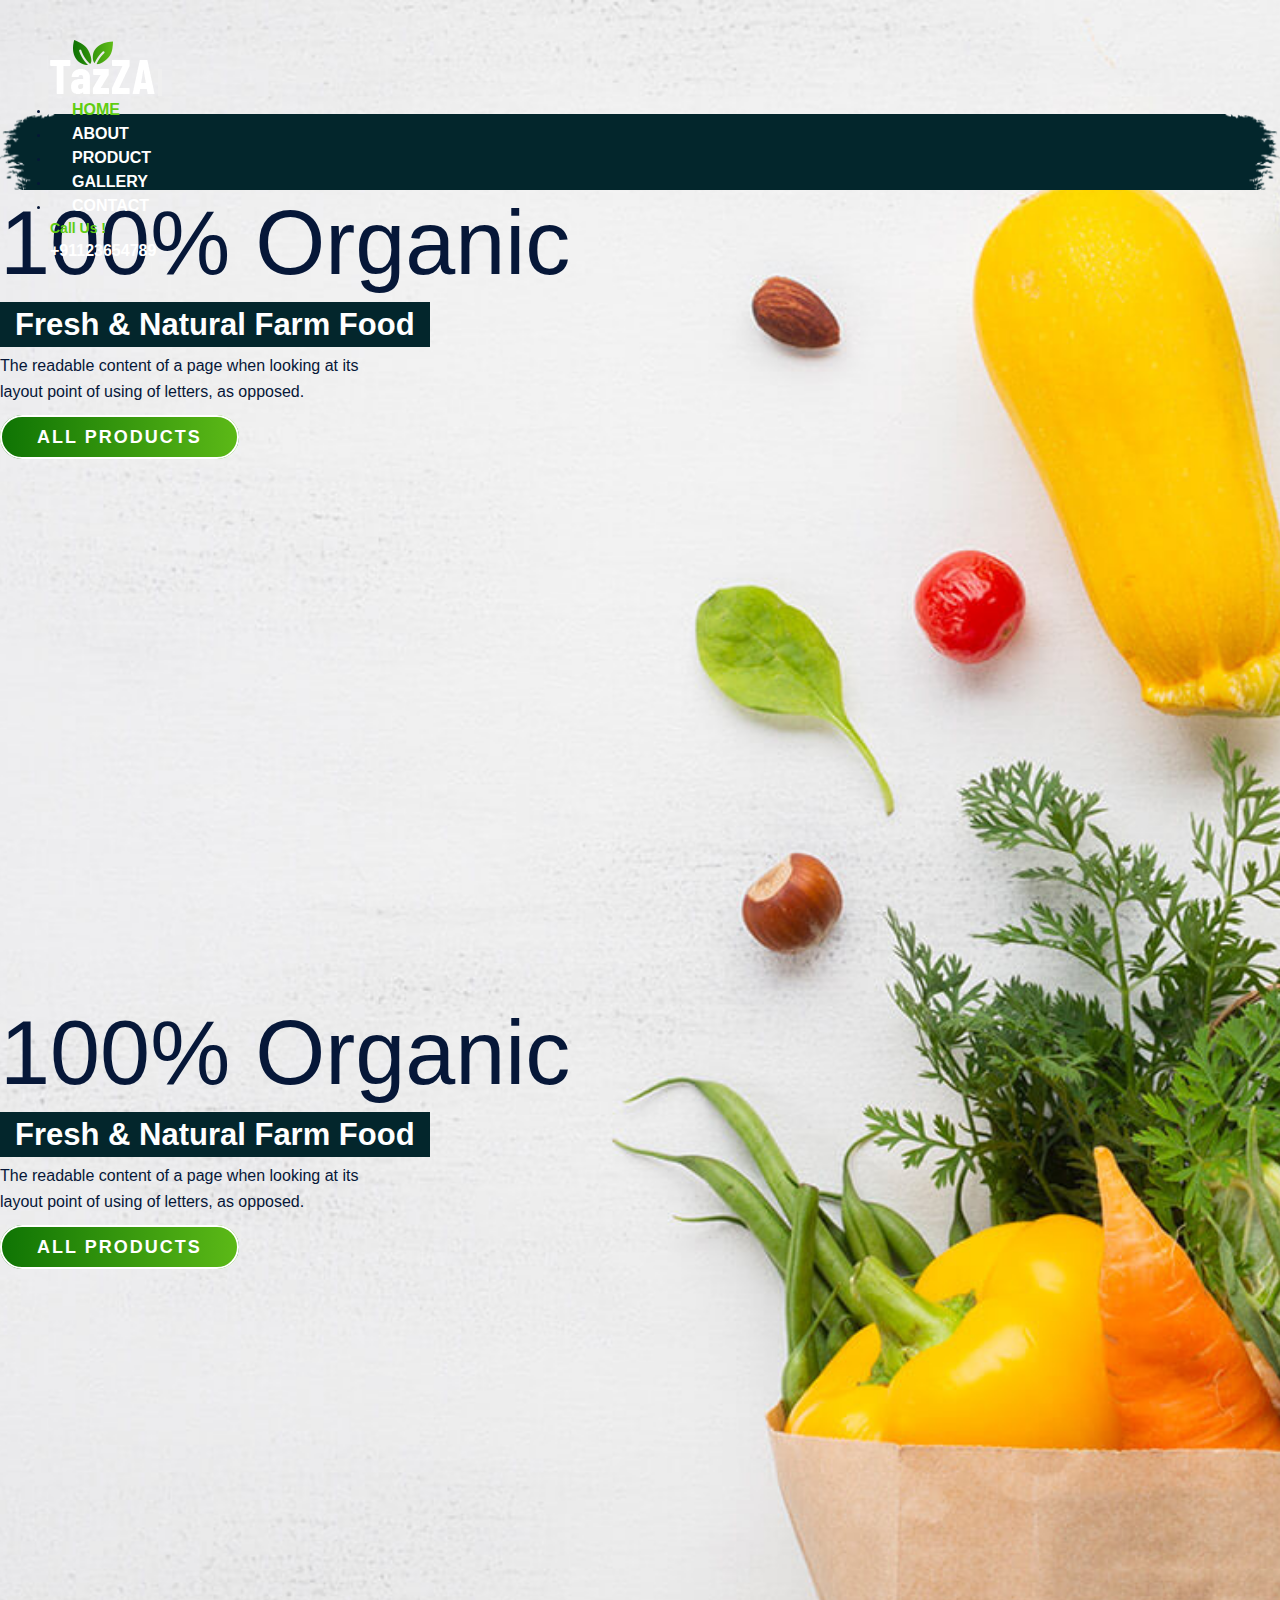
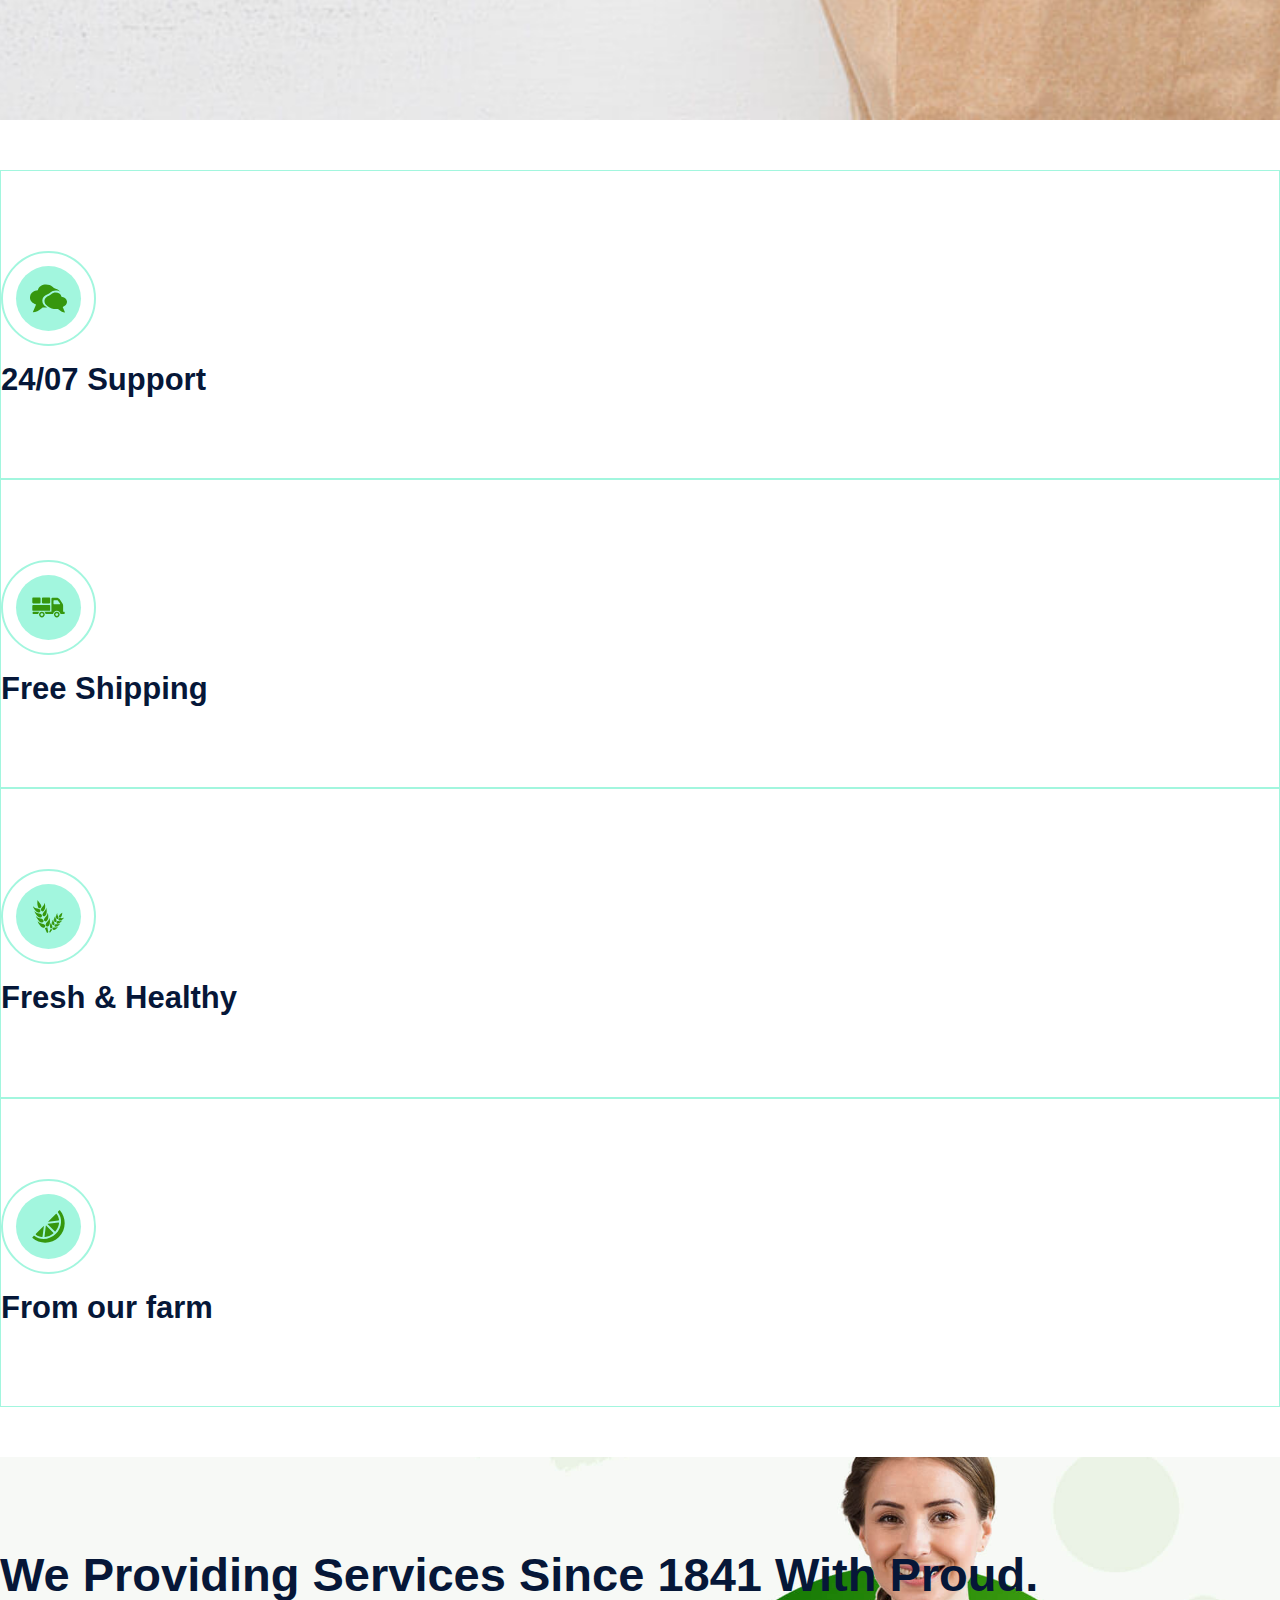
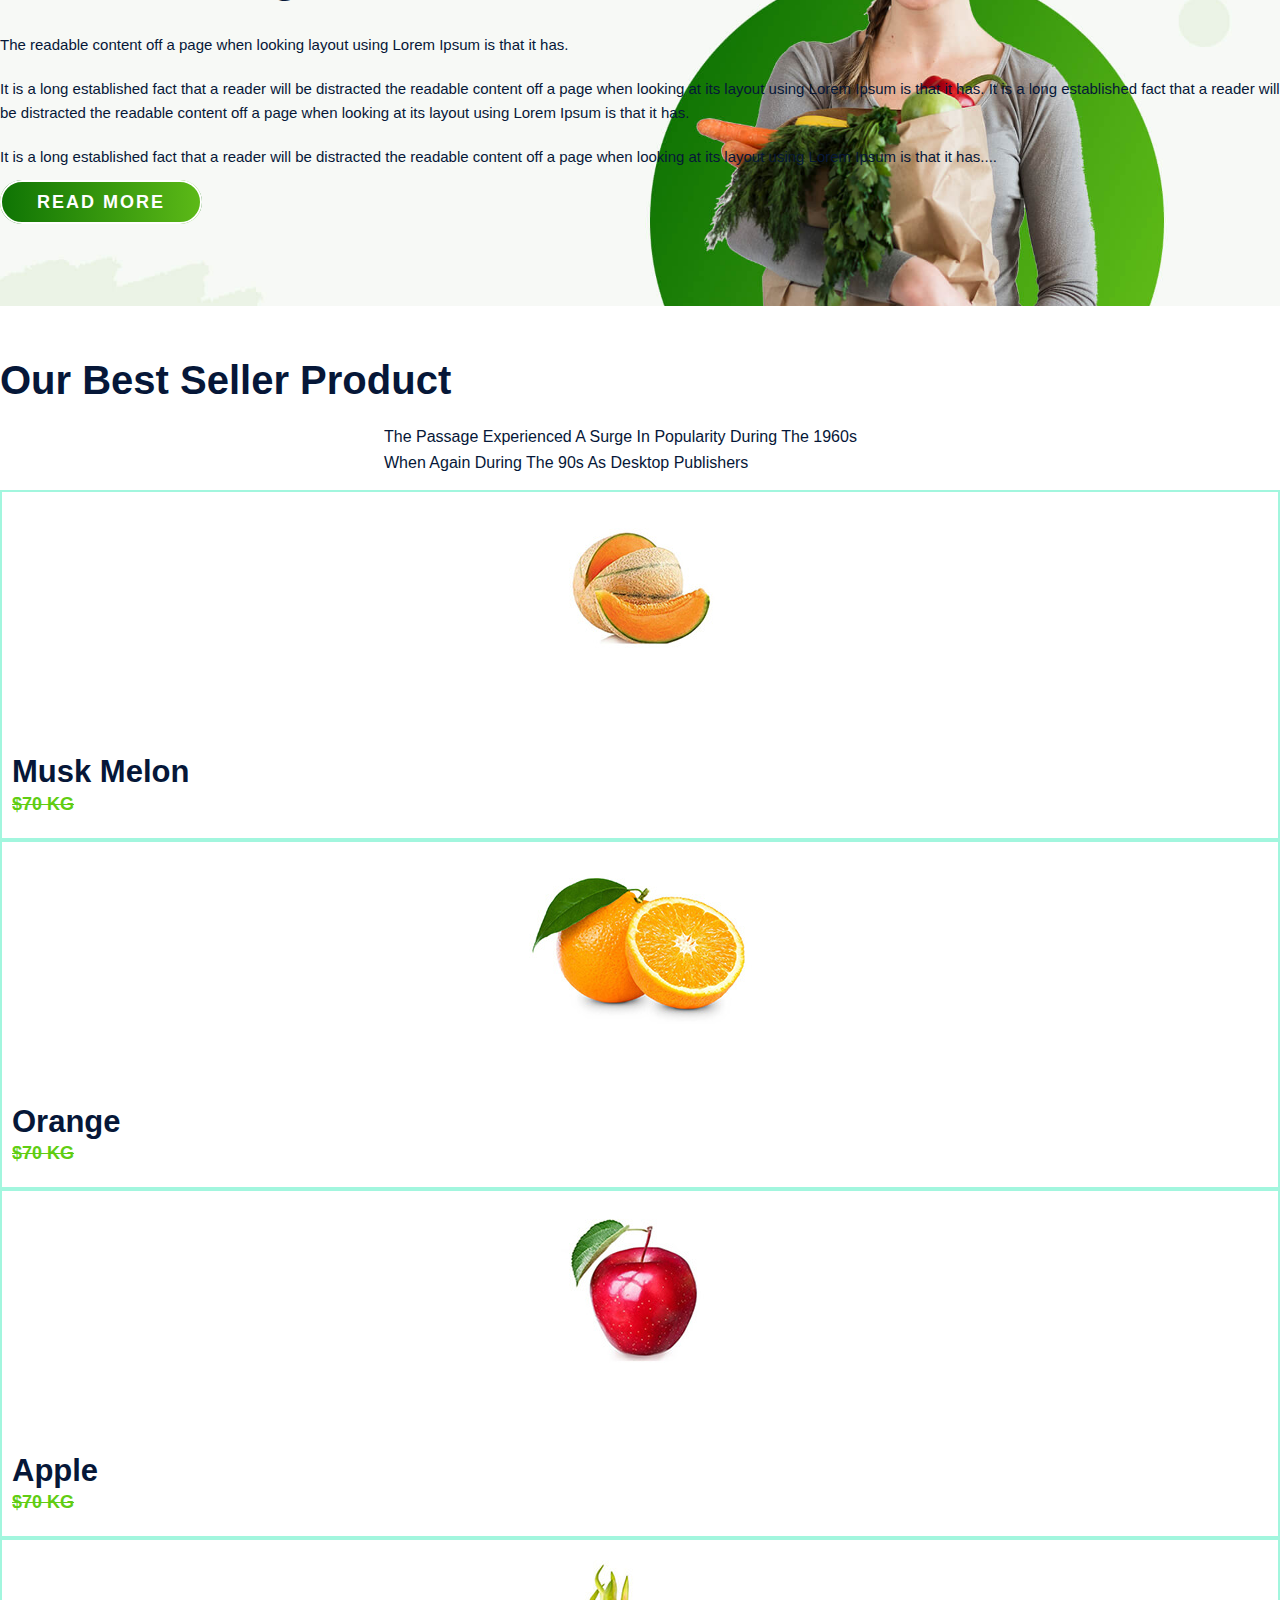
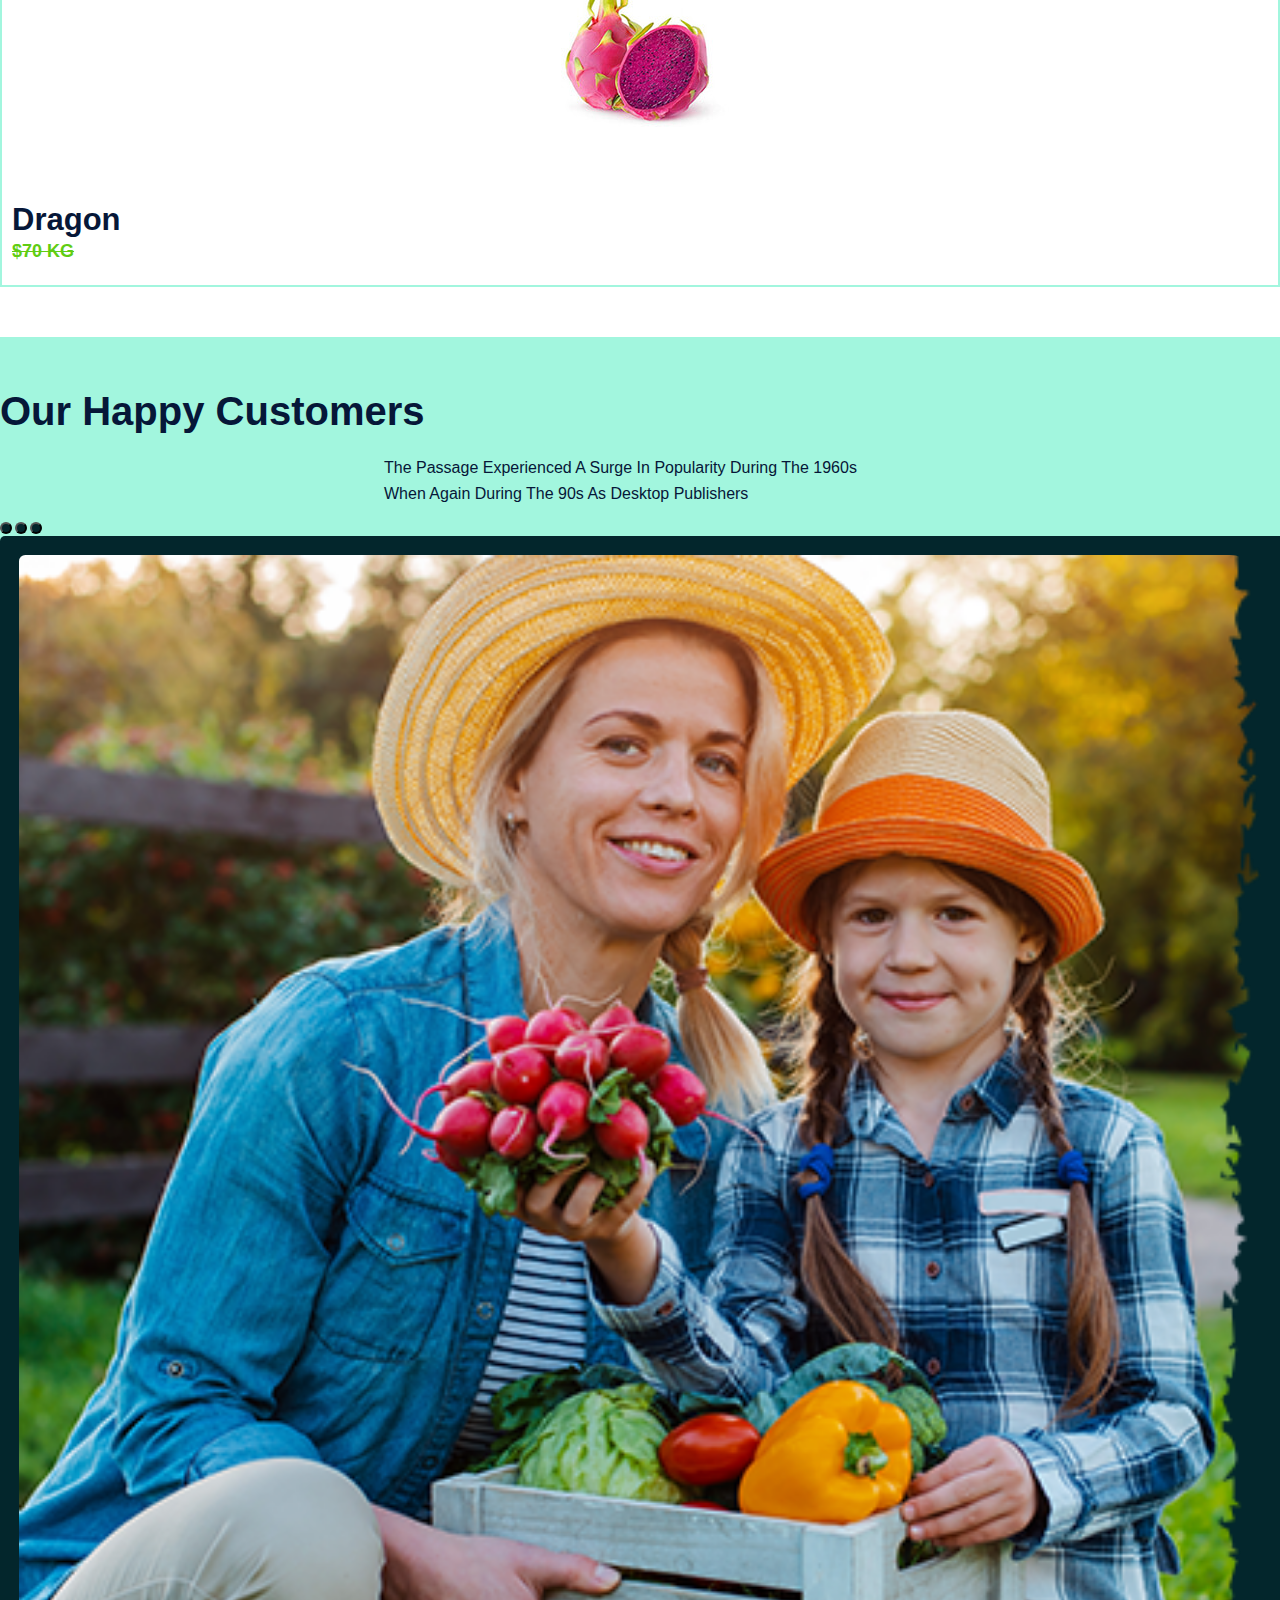
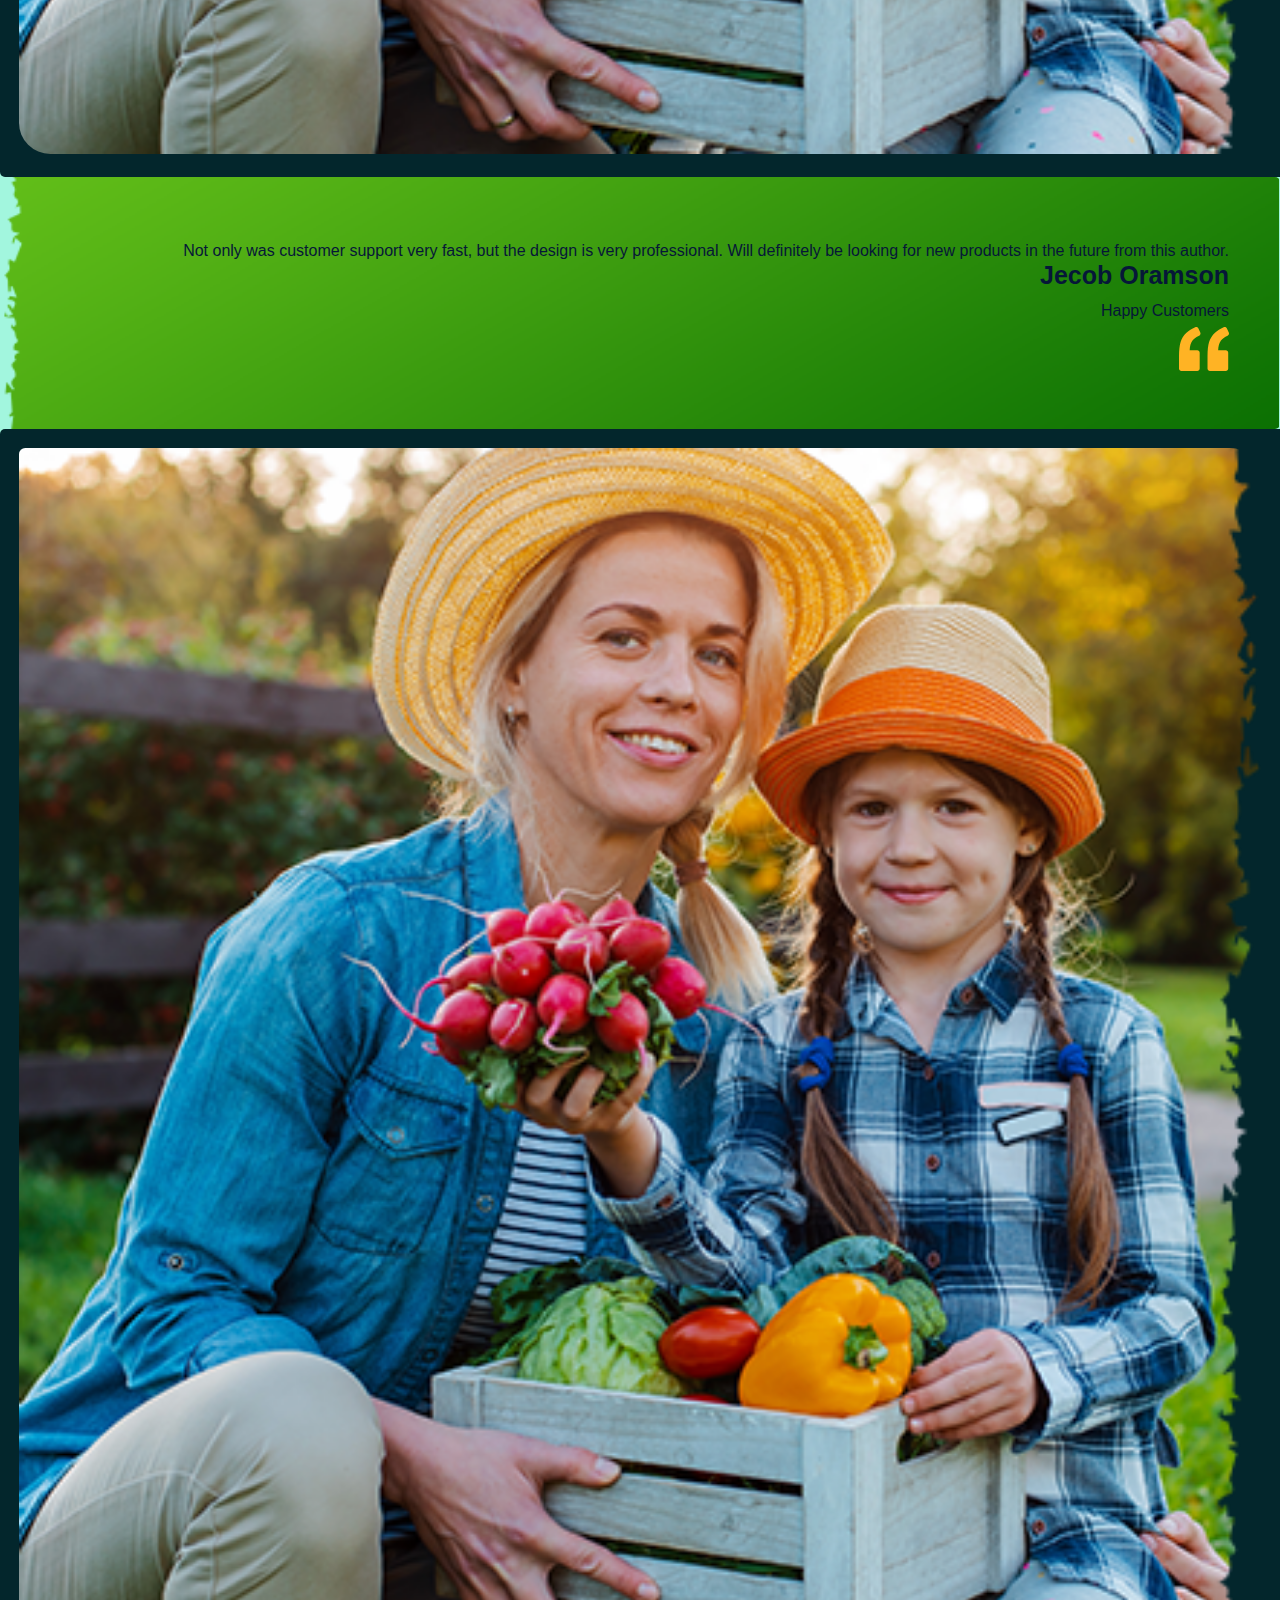
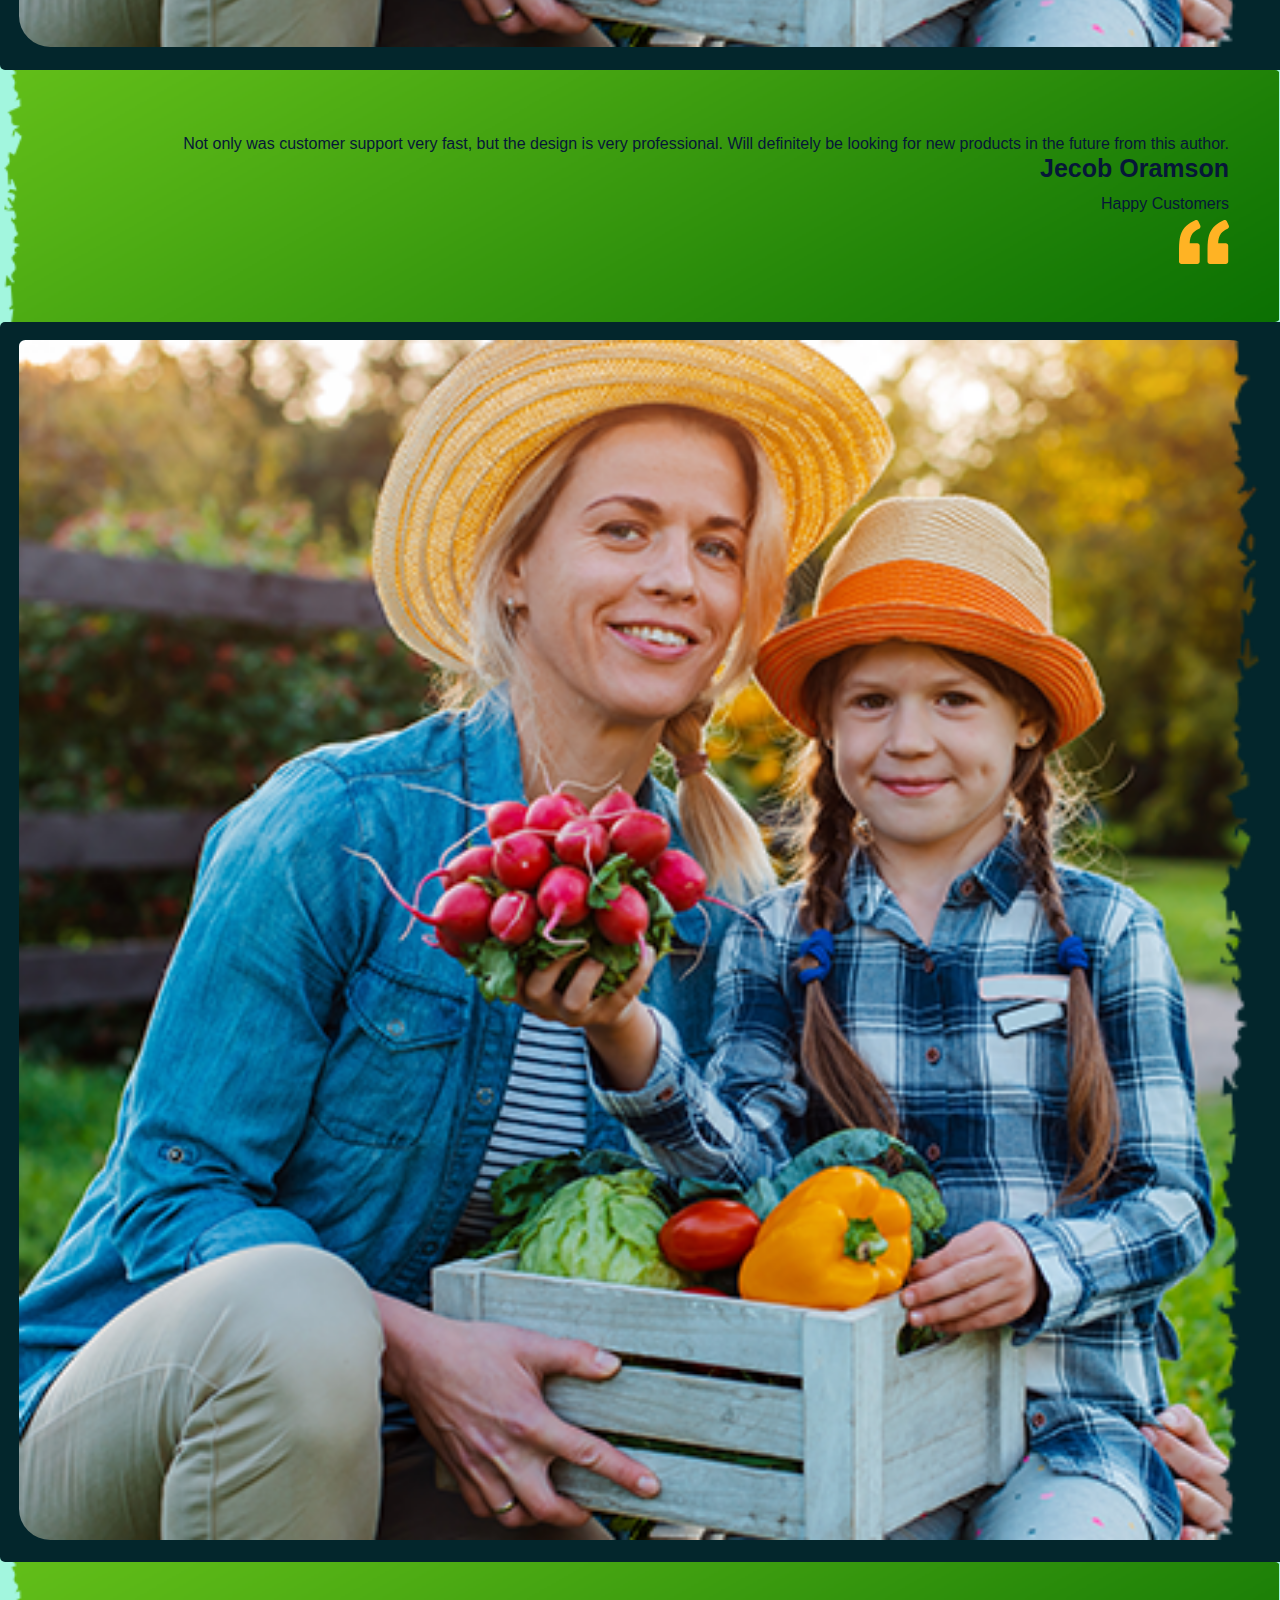
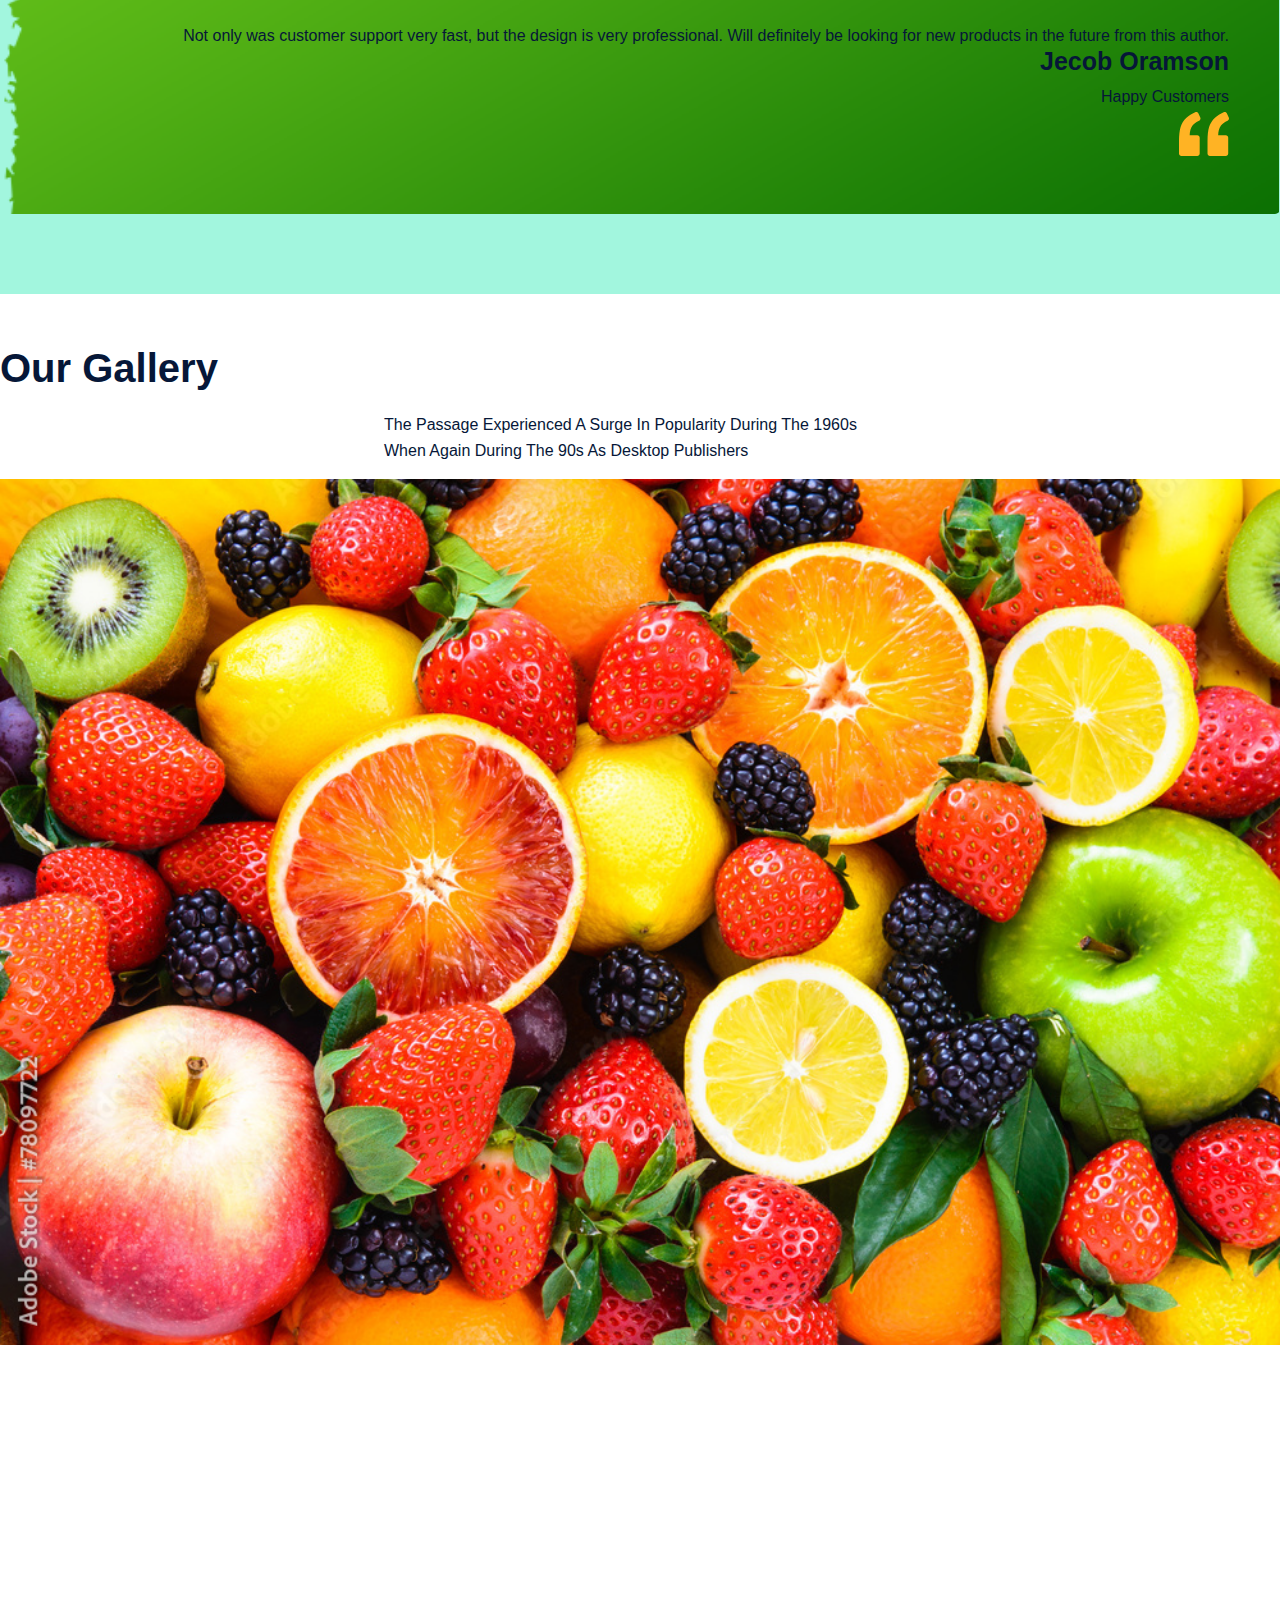
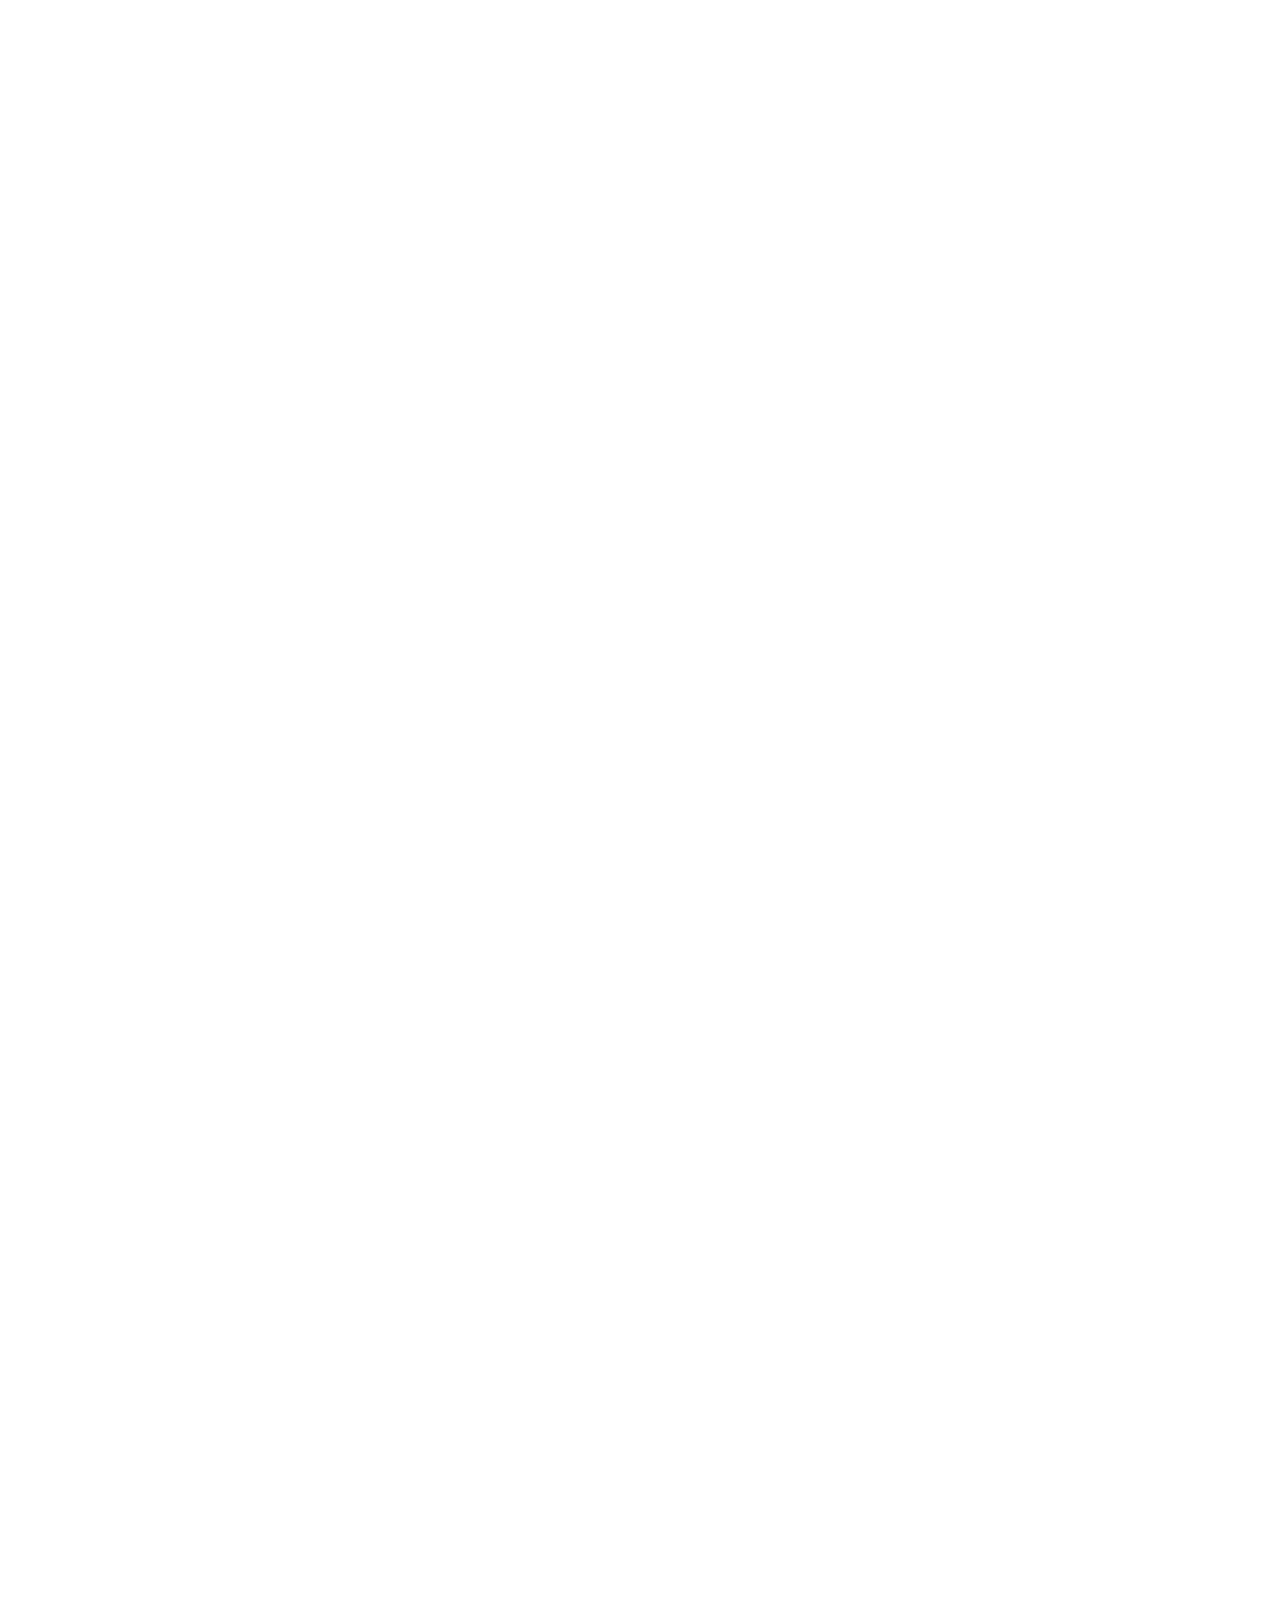
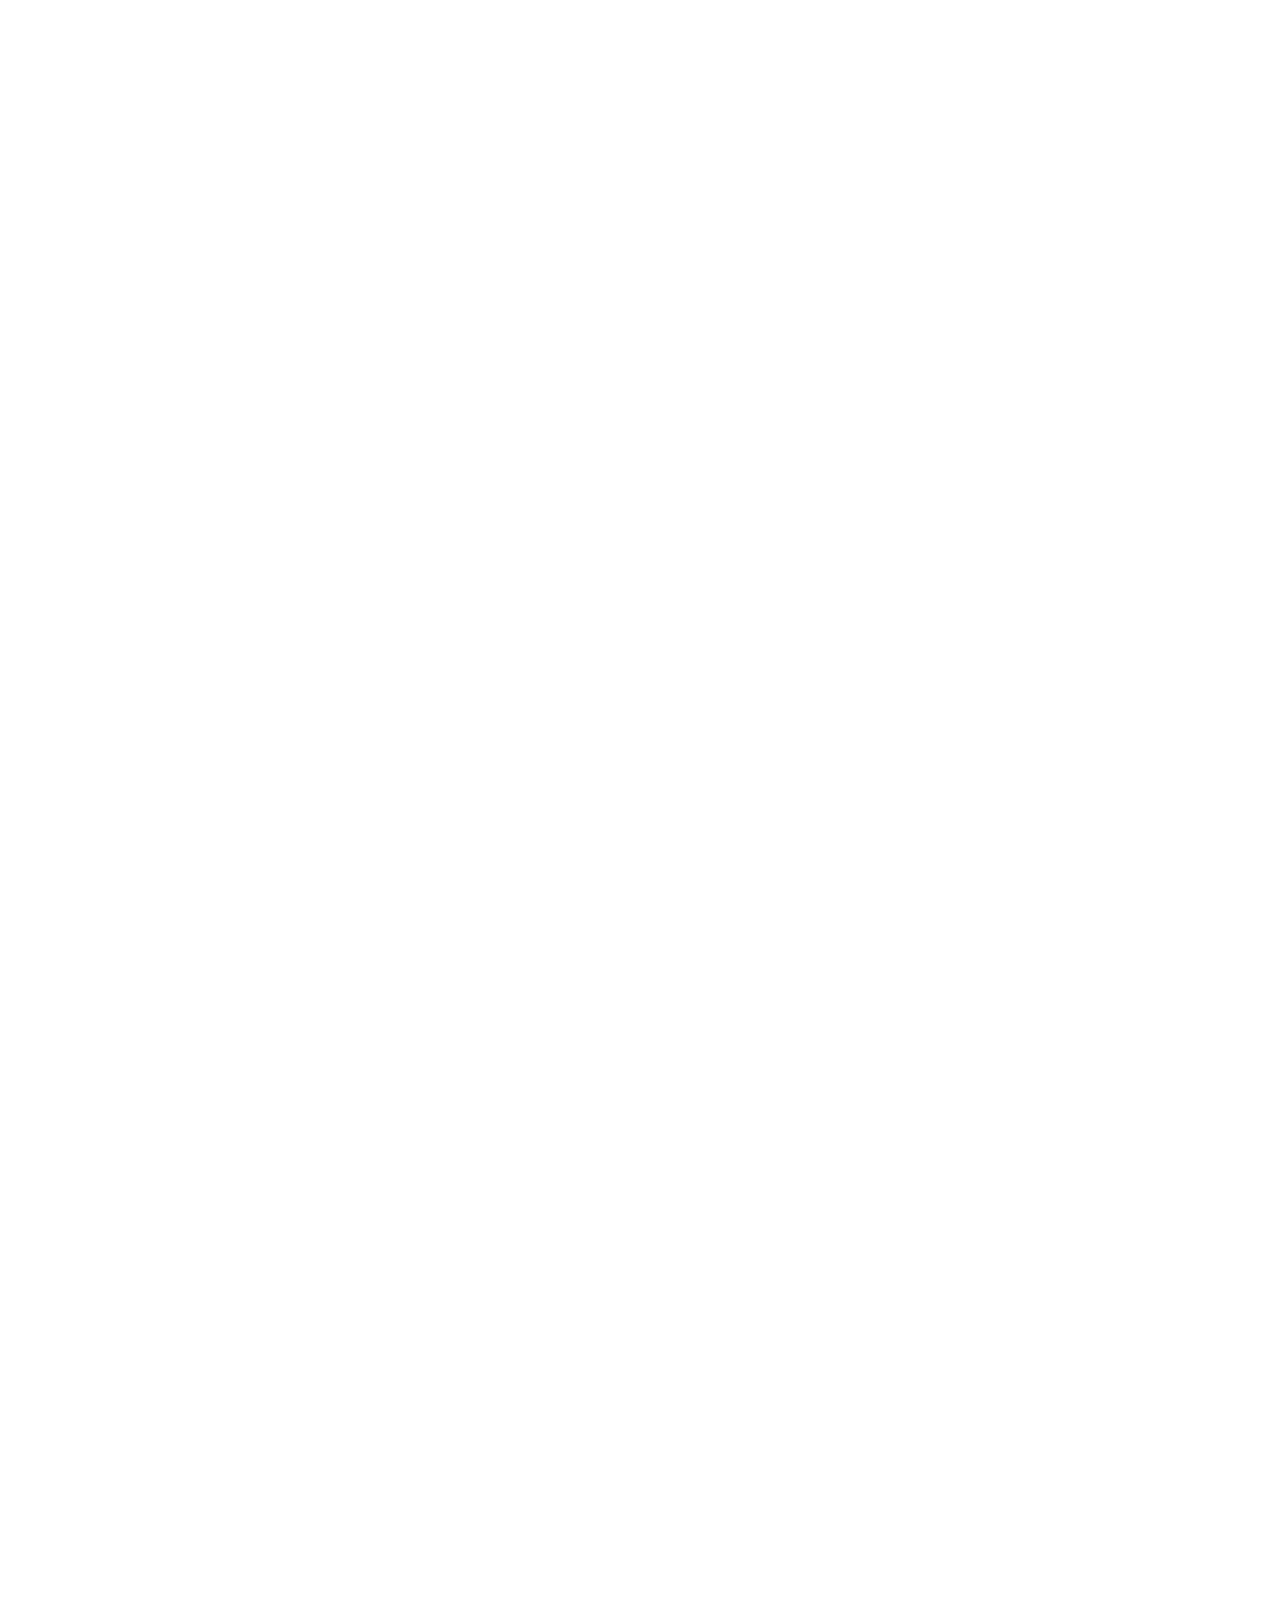
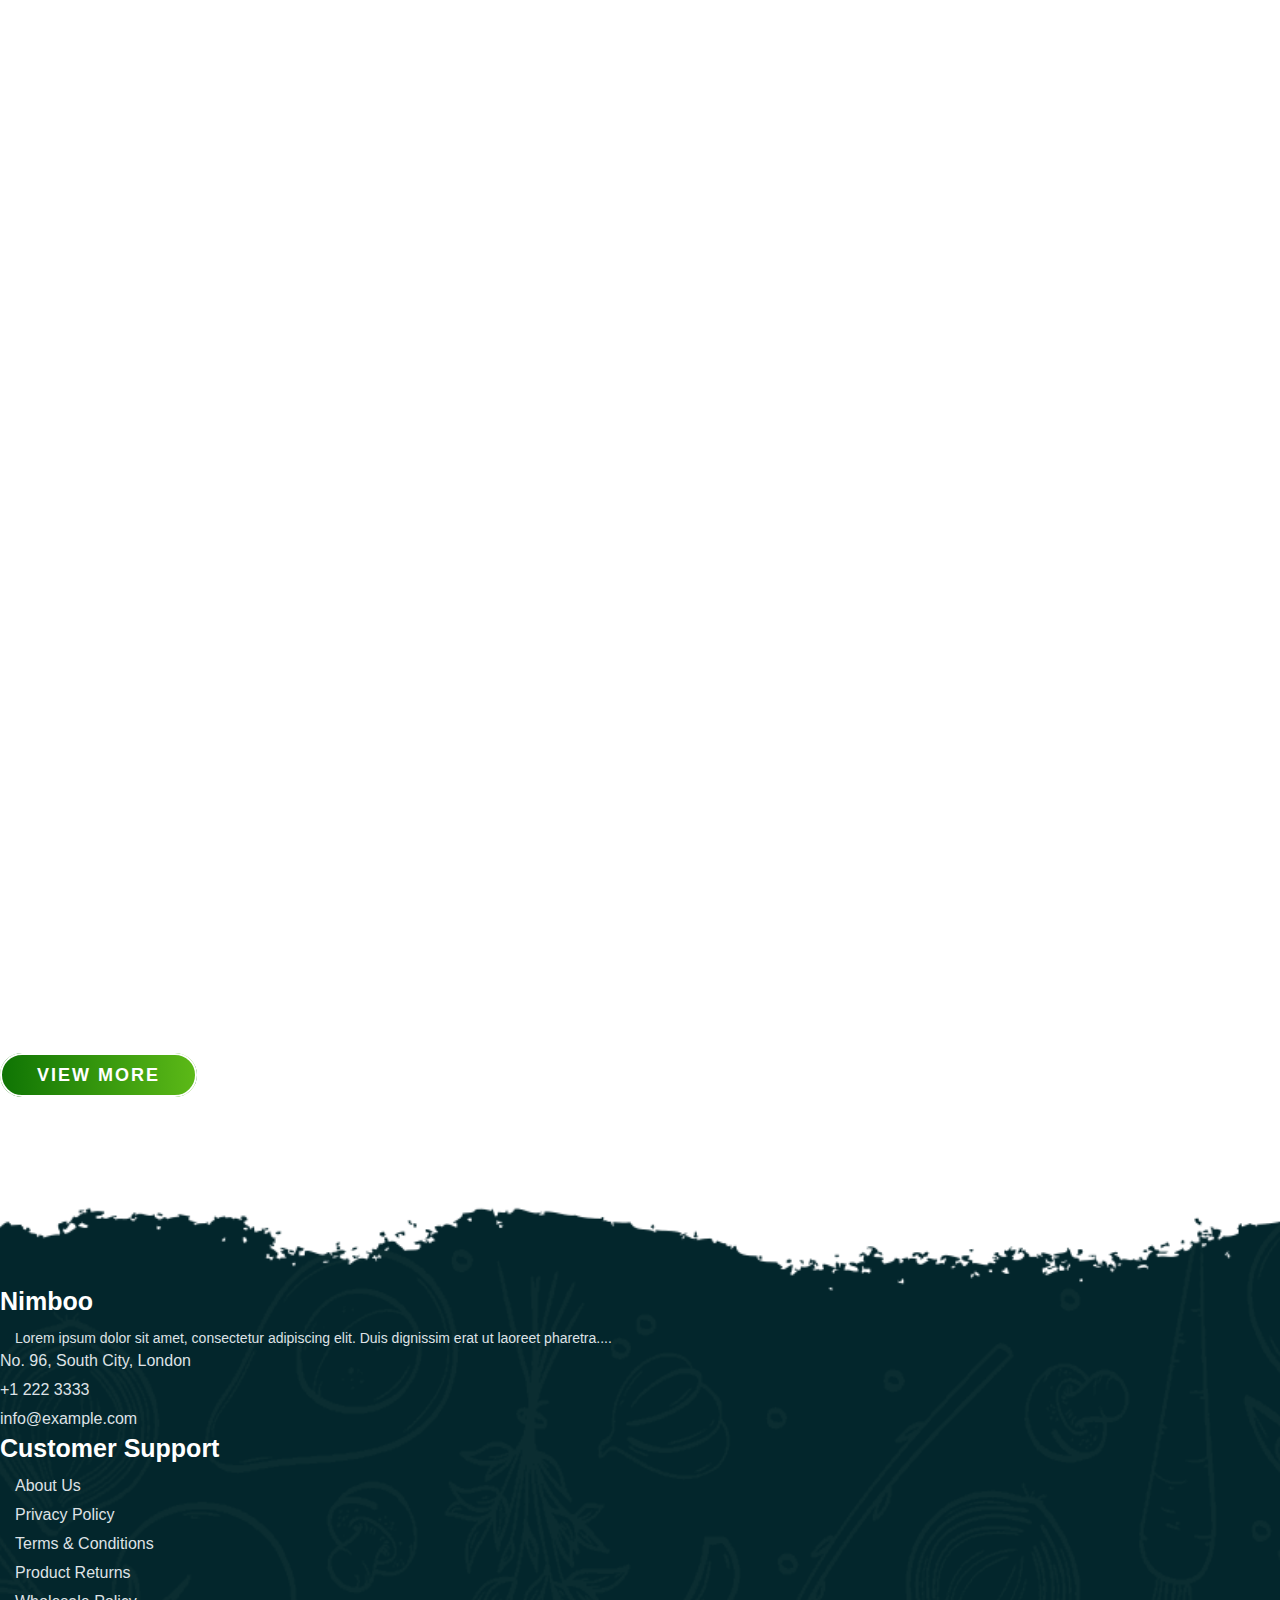
<file: index.html>
<!DOCTYPE html>
<html lang="en">
<head>
    <meta charset="UTF-8">
    <meta http-equiv="X-UA-Compatible" content="IE=edge">
    <meta name="viewport" content="width=device-width, initial-scale=1.0">
    <title>Vegetable</title>
    <link rel="stylesheet" href="style.css">
    <link rel="stylesheet" href="responsive.css">

    <link href="https://cdn.jsdelivr.net/npm/bootstrap@5.3.0/dist/css/bootstrap.min.css" rel="stylesheet" integrity="sha384-9ndCyUaIbzAi2FUVXJi0CjmCapSmO7SnpJef0486qhLnuZ2cdeRhO02iuK6FUUVM" crossorigin="anonymous">
    <script src="https://cdn.jsdelivr.net/npm/bootstrap@5.3.0/dist/js/bootstrap.bundle.min.js" integrity="sha384-geWF76RCwLtnZ8qwWowPQNguL3RmwHVBC9FhGdlKrxdiJJigb/j/68SIy3Te4Bkz" crossorigin="anonymous"></script>

      <!-- ----- font link------ -->
    <link rel="stylesheet" href="https://cdnjs.cloudflare.com/ajax/libs/font-awesome/6.4.0/css/all.min.css" integrity="sha512-iecdLmaskl7CVkqkXNQ/ZH/XLlvWZOJyj7Yy7tcenmpD1ypASozpmT/E0iPtmFIB46ZmdtAc9eNBvH0H/ZpiBw==" crossorigin="anonymous" referrerpolicy="no-referrer" />
</head>
<body>

      <!-- --------NAVBAR SECTION--- -->
    <header class="full_nav">
         <div class="header">
              <div class="container">
                <nav class="navbar navbar-expand-lg ">
                 
                      <a class="navbar-brand" href="#">
                        <img src="images/logo.png" alt="logo">
                      </a>
                      <button class="navbar-toggler" type="button" data-bs-toggle="collapse" data-bs-target="#navbarNav" aria-controls="navbarNav" aria-expanded="false" aria-label="Toggle navigation">
                        <span class="navbar-toggler-icon"></span>
                      </button>
                      <div class="collapse navbar-collapse" id="navbarNav">
                        <ul class="navbar-nav mx-auto">
                          <li class="nav-item">
                            <a class="nav-link active" aria-current="page" href="index.html">Home</a>
                          </li>
                          <li class="nav-item">
                            <a class="nav-link" href="aboutt.html">About</a>
                          </li>
                          <li class="nav-item">
                            <a class="nav-link" href="Product.html">Product</a>
                          </li>
                          <li class="nav-item">
                            <a class="nav-link" href="gallery.html">Gallery</a>
                          </li>
                          <li class="nav-item">
                            <a class="nav-link" href="contact.html">Contact</a>
                          </li>
                        </ul>
                        <div class="header_right">
                            <div class="text-lg-end">
                                <span>Call Us !</span>
                                <span class="phone_no">+91123654789</span>
                            </div>
                        </div>
                      </div>
                   
                  </nav>
              </div>
         </div>
    </header>

        <!-- banner Section start -->
    <section class="banner_section">
        <div class="container">
            <div id="banner-carousel" class="carousel carousel-dark slide" data-bs-ride="carousel">
                <div class="carousel-inner">
                    <div class="carousel-item active">
                        <div class="carousel-caption">
                            <div class="banner-content">
                                <h1>100% Organic</h1>
                                <h3>Fresh & Natural Farm Food</h3>
                                <p>The readable content of a page when looking at its layout point of using of letters,
                                    as opposed.</p>
                                <a href="product.html" class=" main-btn">ALL PRoducts</a>
                            </div>
                        </div>
                    </div>
                    <div class="carousel-item">
                        <div class="carousel-caption">
                            <div class="banner-content">
                                <h1>100% Organic</h1>
                                <h3>Fresh & Natural Farm Food</h3>
                                <p>The readable content of a page when looking at its layout point of using of letters,
                                    as opposed.</p>
                                <a href="product.html" class=" main-btn">ALL PRoducts</a>
                            </div>
                        </div>
                    </div>
                </div>
            </div>
        </div>
    </section>
    <!-- banner section exit -->

           <!-- feature_section -->
    <section class="feature_section">
      <div class="container">
          <div class="row">
              <div class="col-6 col-lg-3 mb-5">
                  <div class="card features-box">
                      <div class="text-center">
                          <div class="features-icon-border">
                              <div class="features-icon">
                                  <img decoding="async" src="./images/feature-icon/ui-chat.svg">
                              </div>
                          </div>
                          <div class="features-text">
                              <h3>24/07 Support</h3>
                          </div>
                      </div>
                  </div>
              </div>
              <div class="col-6 col-lg-3 mb-5">
                  <div class="card features-box">
                      <div class="text-center">
                          <div class="features-icon-border">
                              <div class="features-icon">
                                  <img decoding="async" src="./images/feature-icon/truck-loaded.svg">
                              </div>
                          </div>
                          <div class="features-text">
                              <h3>Free Shipping</h3>
                          </div>
                      </div>
                  </div>
              </div>
              <div class="col-6 col-lg-3 mb-5">
                  <div class="card features-box">
                      <div class="text-center">
                          <div class="features-icon-border">
                              <div class="features-icon">
                                  <img decoding="async" src="./images/feature-icon/wheat.svg">
                              </div>
                          </div>
                          <div class="features-text">
                              <h3>Fresh & Healthy</h3>
                          </div>
                      </div>
                  </div>
              </div>
              <div class="col-6 col-lg-3 mb-5">
                  <div class="card features-box">
                      <div class="text-center">
                          <div class="features-icon-border">
                              <div class="features-icon">
                                  <img decoding="async" src="./images/feature-icon/lemon.svg">
                              </div>
                          </div>
                          <div class="features-text">
                              <h3>From our farm</h3>
                          </div>
                      </div>
                  </div>
              </div>
          </div>
      </div>
  </section>
         <!-- ------------About-section----------- -->
  <section class="landing_about_section">
    <div class="container">
        <div class="row align-items-center">
            <div class="col-xl-5 col-lg-6 col-sm-8">
                <div class="about-content">
                    <h2>We Providing Services Since 1841 With Proud.</h2>
                    <div class="about-details">
                        <p class="fw-bold">The readable content off a page when looking layout using Lorem Ipsum is
                            that it has.</p>
                        <p>It is a long established fact that a reader will be distracted the readable content off a
                            page when looking at its layout using Lorem Ipsum is that it has. It is a long
                            established fact that a reader will be distracted the readable content off a page when
                            looking at its layout using Lorem Ipsum is that it has.</p>
                        <p>It is a long established fact that a reader will be distracted the readable content off a
                            page when looking at its layout using Lorem Ipsum is that it has....</p>

                        <a href="about.html" class=" main-btn">Read More</a>
                    </div>
                </div>
            </div>
        </div>
    </div>
</section>

<section class="landing_product_section">
    <div class="container">
        <div class="row justify-content-center">
            <div class="col-12 text-center pb-5">
                <h2 class="section-title">Our Best Seller Product</h2>
                <p class="section-subtitle">The Passage Experienced A Surge In Popularity During The 1960s When
                    Again During The 90s As Desktop Publishers</p>
            </div>
        </div>

        <div class="row mx-0">
            <div class="col-lg-3 col-sm-6 mb-5">
                <div class="card product-card">
                    <div class="product-img">
                        <img decoding="async" src="./images/products/product-1.jpg" class="img-fluid" />
                    </div>
                    <div class="d-flex align-items-center justify-content-between">
                        <h3>Musk Melon</h3>
                        <span>$70 KG</span>
                    </div>
                    <div class="product-detail">
                        <a href="product.html" class="main1-btn">View PRoducts</a>
                    </div>
                </div>
            </div>
            <div class="col-lg-3 col-sm-6 mb-5">
                <div class="card product-card">
                    <div class="product-img">
                        <img decoding="async" src="./images/products/product-2.jpg" class="img-fluid" />
                    </div>
                    <div class="d-flex align-items-center justify-content-between">
                        <h3>Orange</h3>
                        <span>$70 KG</span>
                    </div>
                    <div class="product-detail">
                        <a href="product.html" class=" main1-btn">View PRoducts</a>
                    </div>
                </div>
            </div>
            <div class="col-lg-3 col-sm-6 mb-5">
                <div class="card product-card">
                    <div class="product-img">
                        <img decoding="async" src="./images/products/product-3.jpg" class="img-fluid" />
                    </div>
                    <div class="d-flex align-items-center justify-content-between">
                        <h3>Apple</h3>
                        <span>$70 KG</span>
                    </div>
                    <div class="product-detail">
                        <a href="product.html" class=" main1-btn">View PRoducts</a>
                    </div>
                </div>
            </div>
            <div class="col-lg-3 col-sm-6 mb-5">
                <div class="card product-card">
                    <div class="product-img">
                        <img decoding="async" src="./images/products/product-4.jpg" class="img-fluid" />
                    </div>
                    <div class="d-flex align-items-center justify-content-between">
                        <h3>Dragon</h3>
                        <span>$70 KG</span>
                    </div>
                    <div class="product-detail">
                        <a href="product.html" class=" main1-btn">View PRoducts</a>
                    </div>
                </div>
            </div>
        </div>

    </div>
</section>

  <!-- ------------testimonial------------ -->
  <section class="testimonial_section">
    <div class="container">
        <div class="row pb-5">
            <div class="col-12 text-center">
                <h2 class="section-title">Our Happy Customers</h2>
                <p class="section-subtitle">The Passage Experienced A Surge In Popularity During The 1960s When
                    Again During The 90s As Desktop Publishers</p>
            </div>
        </div>
        <div class="row justify-content-center">
            <div class="col-xl-8 col-md-10">
                <div id="testimonial-slider" class="carousel slide" data-bs-ride="carousel">
                    <div class="carousel-indicators">
                        <button data-bs-target="#testimonial-slider" data-bs-slide-to="0" class="active"
                            aria-current="true" aria-label="Slide 1"></button>
                        <button data-bs-target="#testimonial-slider" data-bs-slide-to="1"
                            aria-label="Slide 2"></button>
                        <button data-bs-target="#testimonial-slider" data-bs-slide-to="2"
                            aria-label="Slide 3"></button>
                    </div>
                    <div class="carousel-inner">
                        <div class="carousel-item active">
                            <div class="d-sm-flex row">
                                <div class="profile-box col-sm-5">
                                    <img decoding="async" src="./images/testimonial/testimonial-1.png" class="img-fluid">
                                </div>
                                <div class="card  col-sm-7">
                                    <div class="desc-box">
                                        <p class="fst-italic">Not only was customer support
                                            very fast, but the
                                            design is very professional. Will definitely be
                                            looking for new products
                                            in the future from this author.</p>
                                        <div class="my-4">
                                            <h4>Jecob Oramson</h4>
                                            <p class="m-0 text-white">Happy Customers</p>
                                        </div>
                                        <img decoding="async" src="./images/testimonial/qoutes.svg" class="float-end">
                                    </div>
                                </div>
                            </div>
                        </div>
                        <div class="carousel-item">
                            <div class="d-sm-flex row">
                                <div class="profile-box col-sm-5">
                                    <img decoding="async" src="./images/testimonial/testimonial-1.png" class="img-fluid">
                                </div>
                                <div class="card  col-sm-7">
                                    <div class="desc-box">
                                        <p class="fst-italic">Not only was customer support
                                            very fast, but the
                                            design is very professional. Will definitely be
                                            looking for new products
                                            in the future from this author.</p>
                                        <div class="my-4">
                                            <h4>Jecob Oramson</h4>
                                            <p class="m-0 text-white">Happy Customers</p>
                                        </div>
                                        <img decoding="async" src="./images/testimonial/qoutes.svg" class="float-end">
                                    </div>
                                </div>
                            </div>
                        </div>
                        <div class="carousel-item">
                            <div class="d-sm-flex row">
                                <div class="profile-box col-sm-5">
                                    <img decoding="async" src="./images/testimonial/testimonial-1.png" class="img-fluid">
                                </div>
                                <div class="card  col-sm-7">
                                    <div class="desc-box">
                                        <p class="fst-italic">Not only was customer support
                                            very fast, but the
                                            design is very professional. Will definitely be
                                            looking for new products
                                            in the future from this author.</p>
                                        <div class="my-4">
                                            <h4>Jecob Oramson</h4>
                                            <p class="m-0 text-white">Happy Customers</p>
                                        </div>
                                        <img decoding="async" src="./images/testimonial/qoutes.svg" class="float-end">
                                    </div>
                                </div>
                            </div>
                        </div>
                    </div>
                </div>

            </div>
</section>

    <!-- -----gallery-section----- -->
    <section class="gallery_section">
        <div class="container">
            <div class="row">
                <div class="col-12 text-center pb-5">
                    <h2 class="section-title">Our Gallery</h2>
                    <p class="section-subtitle">The Passage Experienced A Surge In Popularity During The 1960s When
                        Again During The 90s As Desktop Publishers</p>
                </div>
                <div class="col-sm-6 col-lg-4 mb-4">
                    <a href="images/gallery/g-1.jpg" data-lightbox="image" data-title="Lemon">
                        <img decoding="async" src="images/gallery/g-1.jpg" class="img-fluid rounded-3">
                    </a>
                </div>
                <div class="col-sm-6 col-lg-4 mb-4">
                    <a href="images/gallery/g-2.jpg" data-lightbox="image" data-title="Lemon">
                        <img decoding="async" src="images/gallery/g-2.jpg" class="img-fluid rounded-3">
                    </a>
                </div>
                <div class="col-sm-6 col-lg-4 mb-4">
                    <a href="images/gallery/g-3.jpg" data-lightbox="image" data-title="Lemon">
                        <img decoding="async" src="images/gallery/g-3.jpg" class="img-fluid rounded-3">
                    </a>
                </div>
                <div class="col-sm-6 col-lg-4 mb-4">
                    <a href="images/gallery/g-4.jpg" data-lightbox="image" data-title="Lemon">
                        <img decoding="async" src="images/gallery/g-4.jpg" class="img-fluid rounded-3">
                    </a>
                </div>
                <div class="col-sm-6 col-lg-4 mb-4">
                    <a href="images/gallery/g-5.jpg" data-lightbox="image" data-title="Lemon">
                        <img decoding="async" src="images/gallery/g-5.jpg" class="img-fluid rounded-3">
                    </a>
                </div>
                <div class="col-sm-6 col-lg-4 mb-4">
                    <a href="images/gallery/g-6.jpg" data-lightbox="image" data-title="Lemon">
                        <img decoding="async" src="images/gallery/g-6.jpg" class="img-fluid rounded-3">
                    </a>
                </div>

                <div class="col-sm-12 text-center mt-4">
                    <a href="gallery.html" class=" main-btn">View More</a>
                </div>
            </div>
        </div>
    </section>
        <!-- -------footer----- -->
    <section class="footer_wrapper mt-3 mt-md-0">
        <div class="container px-5 px-lg-0">
            <div class="row">
                <div class="col-lg-3 col-sm-6 mb-5 mb-lg-0">
                    <h5>Nimboo</h5>
                    <p class="mb-4 ps-0 company_details">Lorem ipsum dolor sit amet, consectetur adipiscing elit. Duis
                        dignissim erat ut laoreet
                        pharetra....</p>
                    <div class="contact-info">
                        <ul class="list-unstyled">
                            <li><a href="#"><i class="fa fa-home me-3"></i> No. 96, South City, London</a></li>
                            <li><a href="#"><i class="fa fa-phone me-3"></i>+1 222 3333</a></li>
                            <li><a href="#"><i class="fa fa-envelope me-3"></i>info@example.com</a></li>
                        </ul>
                    </div>
                </div>
                <div class="col-lg-3 col-sm-6 mb-5 mb-lg-0">
                    <h5>Customer Support</h5>
                    <ul class="link-widget p-0">
                        <li><a href="#">About Us</a></li>
                        <li><a href="#">Privacy Policy</a></li>
                        <li><a href="#">Terms & Conditions</a></li>
                        <li><a href="#">Product Returns</a></li>
                        <li><a href="#">Wholesale Policy</a></li>
                    </ul>
                </div>
                <div class="col-lg-3 col-sm-6 mb-5 mb-lg-0">
                    <h5>Quick Links</h5>
                    <ul class="link-widget p-0">
                        <li><a href="#">Product</a></li>
                        <li><a href="#">Terms & Conditions</a></li>
                        <li><a href="#">Contact</a></li>
                        <li><a href="#">Accessories</a></li>
                        <li><a href="#">Term Of Use</a></li>
                    </ul>
                </div>
                <div class="col-lg-3 col-sm-6 mb-5 mb-lg-0">
                    <h5>Newsletter</h5>
                    <div class="form-group mb-4">
                        <input type="email" class="form-control bg-transparent" placeholder="Enter Your Email Here">
                        <button type="submit" class="main-btn">Subscribe</button>
                    </div>
                    <h5>Stay Connected</h5>
                    <ul class="social-network d-flex align-items-center p-0">
                        <li><a href="#"><i class="fab fa-facebook-f"></i></a></li>
                        <li><a href="#"><i class="fab fa-twitter"></i></a></li>
                        <li><a href="#"><i class="fab fa-linkedin-in"></i></a></li>
                        <li><a href="#"><i class="fab fa-youtube"></i></a></li>
                    </ul>
                </div>
            </div>
        </div>
        <div class="container-fluid copyright-section">
            <p>Copyright <a href="#">© CODE4EDUCATION.</a> All Rights Reserved</p>
        </div>
    </section>
</body>
</html>
</file>
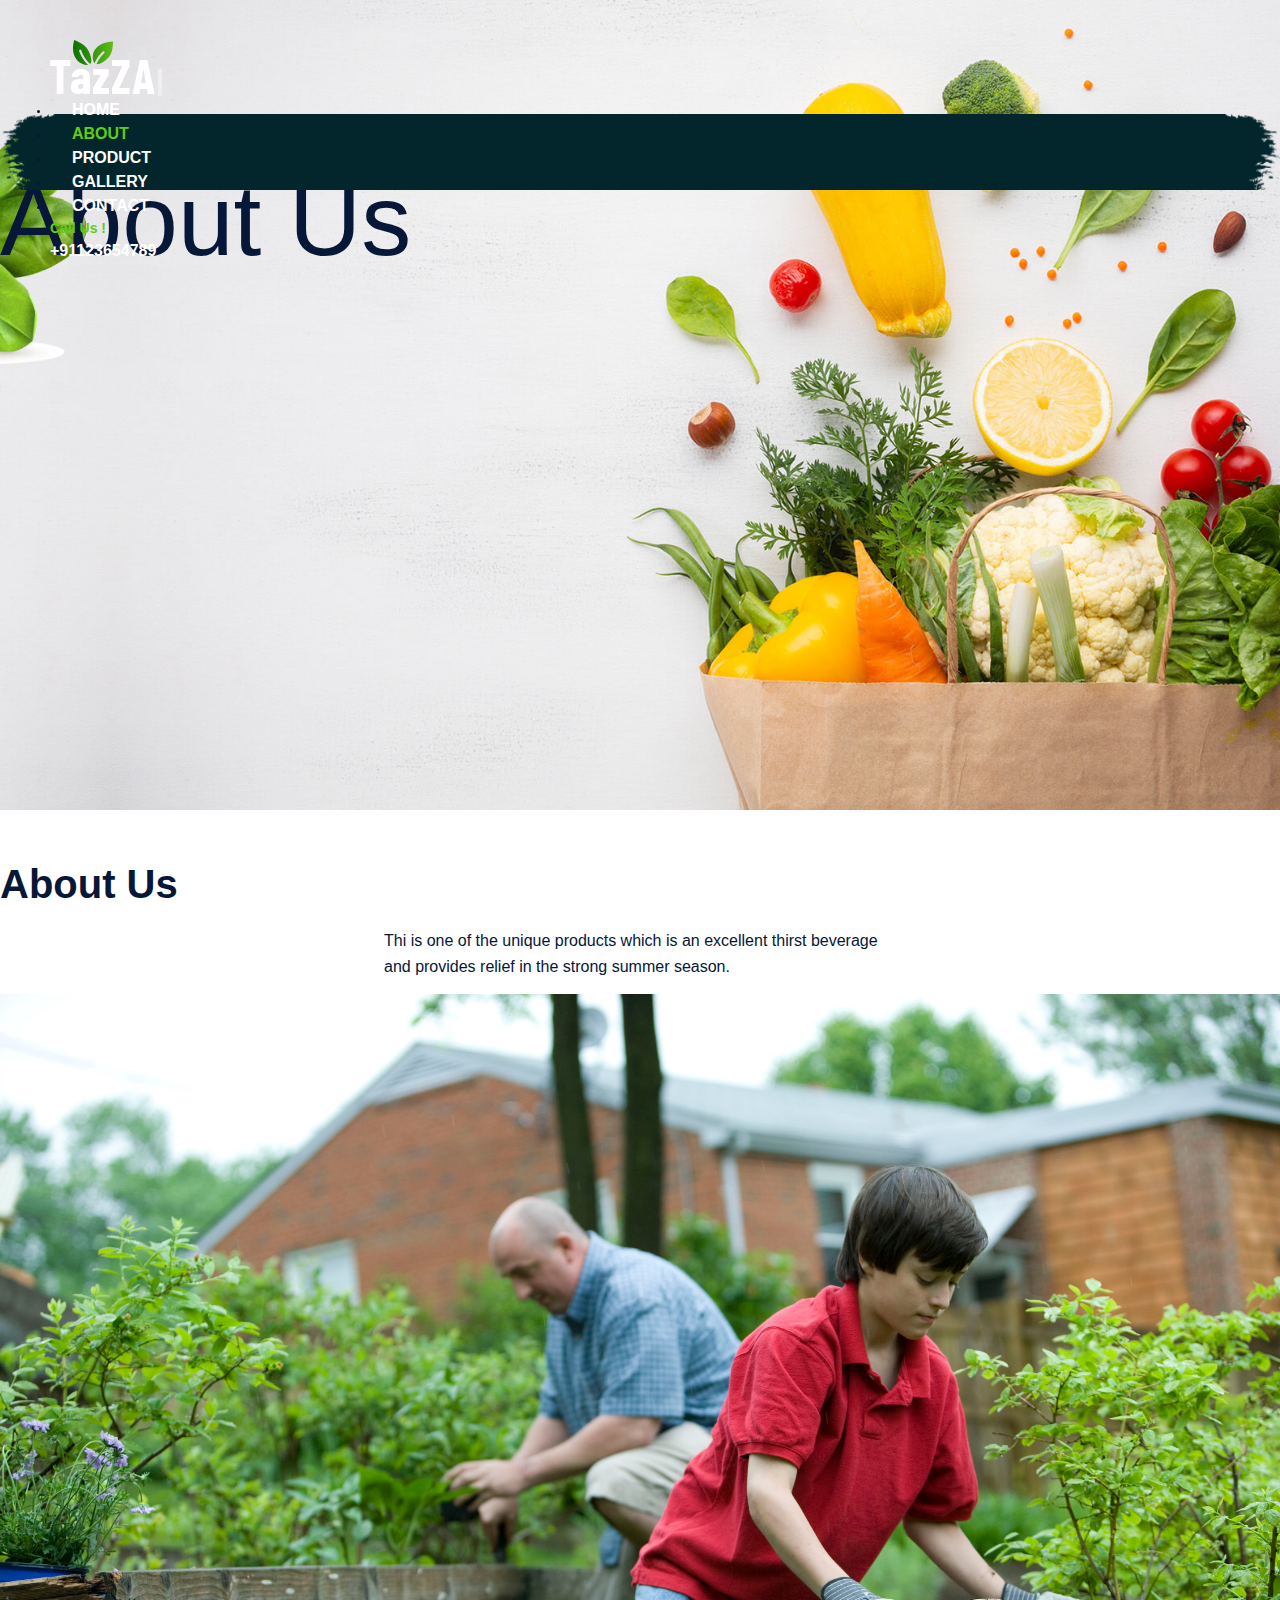
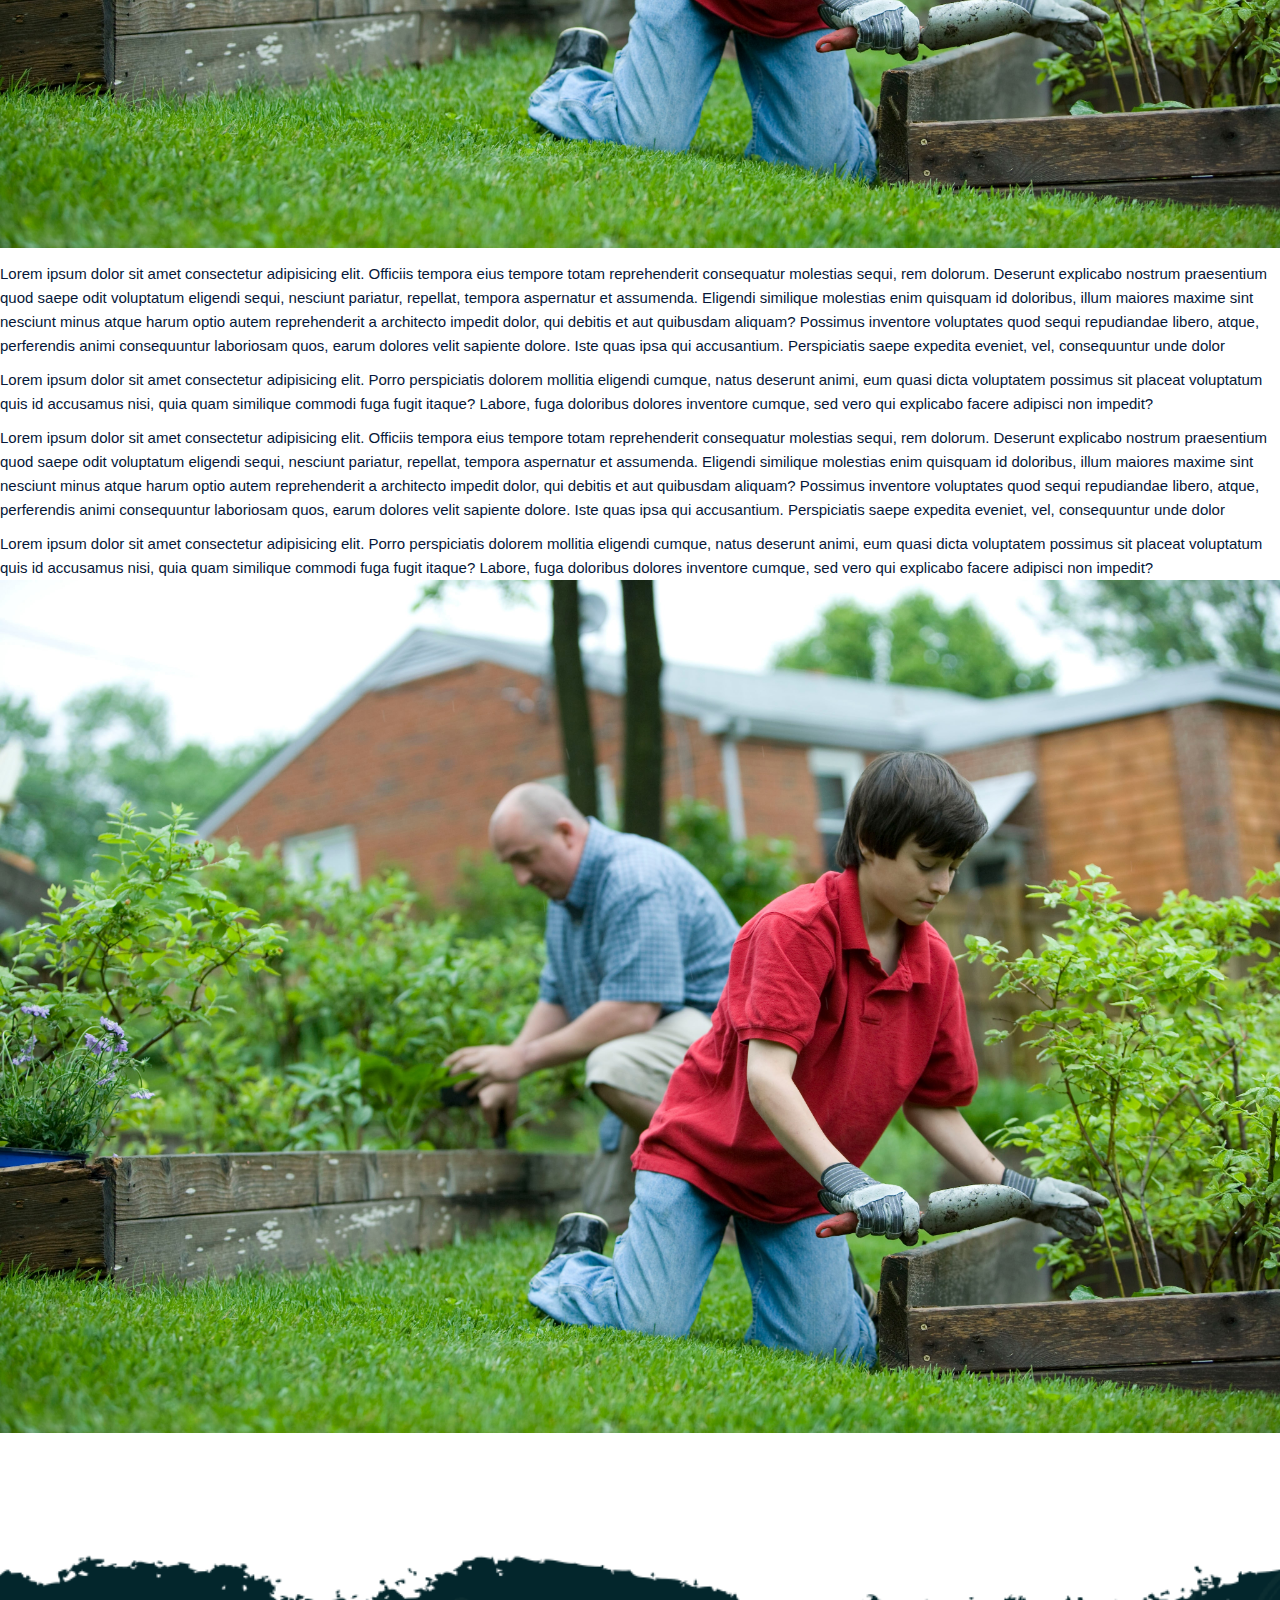
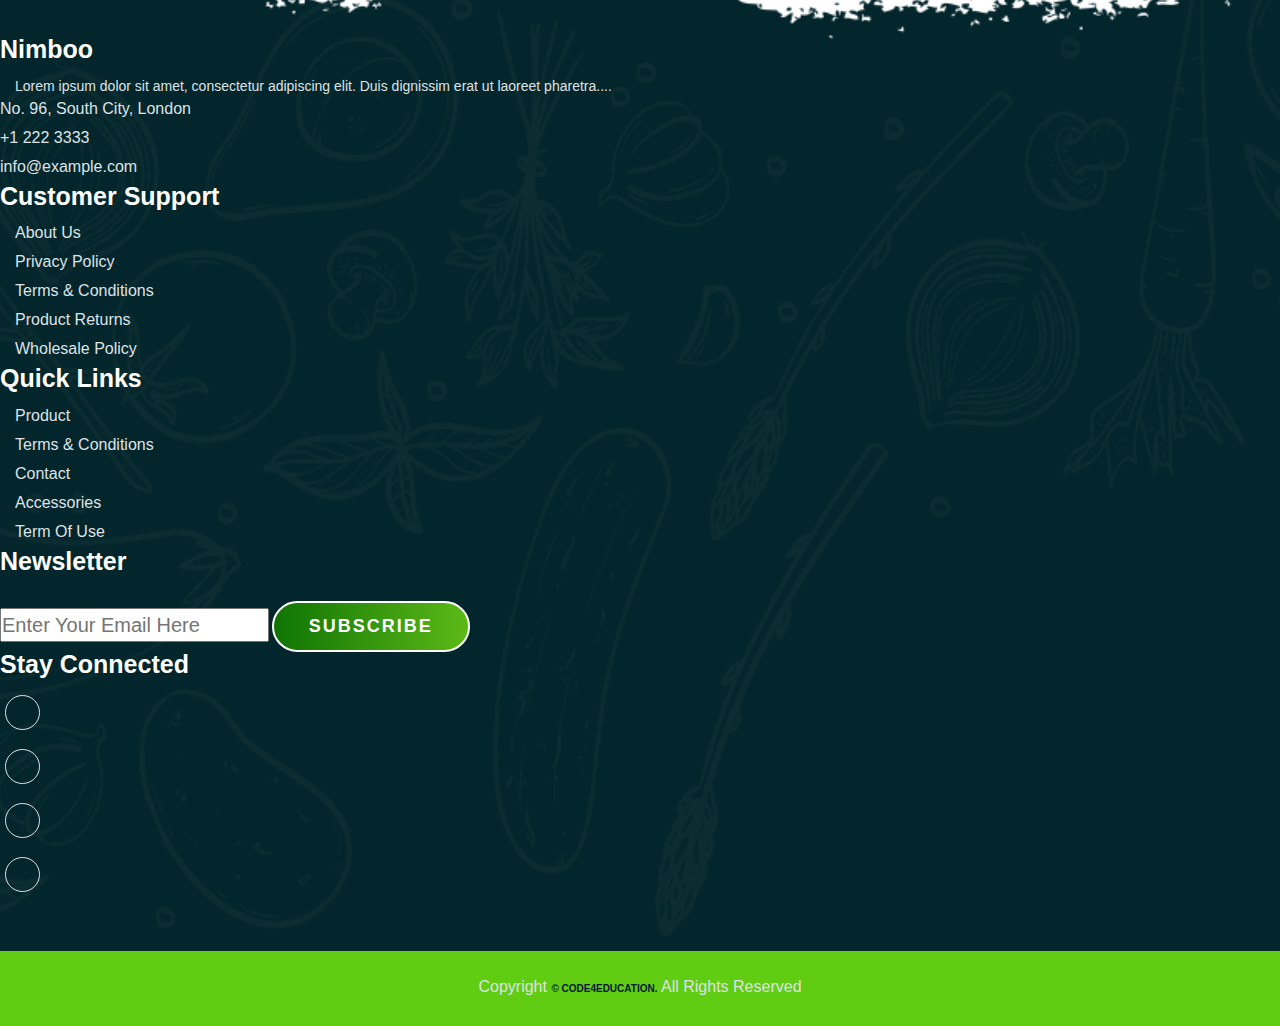
<file: aboutt.html>
<!DOCTYPE html>
<html lang="en">
    <head>
        <meta charset="UTF-8">
        <meta http-equiv="X-UA-Compatible" content="IE=edge">
        <meta name="viewport" content="width=device-width, initial-scale=1.0">
        <title>Vegetable</title>
        <link rel="stylesheet" href="style.css">
        <link rel="stylesheet" href="responsive.css">
    
        <link href="https://cdn.jsdelivr.net/npm/bootstrap@5.3.0/dist/css/bootstrap.min.css" rel="stylesheet" integrity="sha384-9ndCyUaIbzAi2FUVXJi0CjmCapSmO7SnpJef0486qhLnuZ2cdeRhO02iuK6FUUVM" crossorigin="anonymous">
        <script src="https://cdn.jsdelivr.net/npm/bootstrap@5.3.0/dist/js/bootstrap.bundle.min.js" integrity="sha384-geWF76RCwLtnZ8qwWowPQNguL3RmwHVBC9FhGdlKrxdiJJigb/j/68SIy3Te4Bkz" crossorigin="anonymous"></script>
    
          <!-- ----- font link------ -->
        <link rel="stylesheet" href="https://cdnjs.cloudflare.com/ajax/libs/font-awesome/6.4.0/css/all.min.css" integrity="sha512-iecdLmaskl7CVkqkXNQ/ZH/XLlvWZOJyj7Yy7tcenmpD1ypASozpmT/E0iPtmFIB46ZmdtAc9eNBvH0H/ZpiBw==" crossorigin="anonymous" referrerpolicy="no-referrer" />
    </head>
<body>
          <!-- --------NAVBAR SECTION--- -->
          <header class="full_nav">
            <div class="header">
                 <div class="container">
                   <nav class="navbar navbar-expand-lg ">
                    
                         <a class="navbar-brand" href="#">
                           <img src="images/logo.png" alt="logo">
                         </a>
                         <button class="navbar-toggler" type="button" data-bs-toggle="collapse" data-bs-target="#navbarNav" aria-controls="navbarNav" aria-expanded="false" aria-label="Toggle navigation">
                           <span class="navbar-toggler-icon"></span>
                         </button>
                         <div class="collapse navbar-collapse" id="navbarNav">
                           <ul class="navbar-nav mx-auto">
                             <li class="nav-item">
                               <a class="nav-link " aria-current="page" href="index.html">Home</a>
                             </li>
                             <li class="nav-item">
                               <a class="nav-link active" href="aboutt.html">About</a>
                             </li>
                             <li class="nav-item">
                               <a class="nav-link" href="Product.html">Product</a>
                             </li>
                             <li class="nav-item">
                               <a class="nav-link" href="gallery.html">Gallery</a>
                             </li>
                             <li class="nav-item">
                               <a class="nav-link" href="contact.html">Contact</a>
                             </li>
                           </ul>
                           <div class="header_right">
                               <div class="text-lg-end">
                                   <span>Call Us !</span>
                                   <span class="phone_no">+91123654789</span>
                               </div>
                           </div>
                         </div>
                      
                     </nav>
                 </div>
            </div>
       </header>
       <!-- banner Section start -->
       <section class="banner_section">
        <div class="container">
            <div class="banner-content">
                <h1>About Us</h1>
            </div>
        </div>
    </section>
        <!-- -----about-section---- -->
        <section class="about_section">
            <div class="container">
                <div class="row justify-content-center">
                    <div class="col-12 text-center pb-5">
                        <h2 class="section-title">About Us</h2>
                        <p class="section-subtitle">Thi is one of the unique products which is an excellent thirst beverage and provides relief in the strong summer season.</p>
                    </div>
                </div>
                <div class="row align-items-center py-5">
                    <div class="col-lg-6 col-12 mb-4">
                        <div class="me-lg-5">
                            <img decoding="async" src="./images/about/about-img.jpg" alt="about" class="img-fluid">
                        </div>
                    </div>
                    <div class="col-lg-6 col-12 mb-4">
                        <div class="about-content">
                            <div class="about-details">
                              <p>Lorem ipsum dolor sit amet consectetur adipisicing elit. Officiis tempora eius tempore totam reprehenderit consequatur molestias sequi, rem dolorum. Deserunt explicabo nostrum praesentium quod saepe odit voluptatum eligendi sequi, nesciunt pariatur, repellat, tempora aspernatur et assumenda. Eligendi similique molestias enim quisquam id doloribus, illum maiores maxime sint nesciunt minus atque harum optio autem reprehenderit a architecto impedit dolor, qui debitis et aut quibusdam aliquam? Possimus inventore voluptates quod sequi repudiandae libero, atque, perferendis animi consequuntur laboriosam quos, earum dolores velit sapiente dolore. Iste quas ipsa qui accusantium. Perspiciatis saepe expedita eveniet, vel, consequuntur unde dolor</p>
                             <p>Lorem ipsum dolor sit amet consectetur adipisicing elit. Porro perspiciatis dolorem mollitia eligendi cumque, natus deserunt animi, eum quasi dicta voluptatem possimus sit placeat voluptatum quis id accusamus nisi, quia quam similique commodi fuga fugit itaque? Labore, fuga doloribus dolores inventore cumque, sed vero qui explicabo facere adipisci non impedit?</p>
    
                            </div>
                        </div>
                    </div>
                </div>
                <div class="row align-items-center py-5">
                    <div class="col-lg-6 col-12 order-2 order-lg-1 mb-4 ">
                        <div class="about-content">
                            <div class="about-details">
                              <p>Lorem ipsum dolor sit amet consectetur adipisicing elit. Officiis tempora eius tempore totam reprehenderit consequatur molestias sequi, rem dolorum. Deserunt explicabo nostrum praesentium quod saepe odit voluptatum eligendi sequi, nesciunt pariatur, repellat, tempora aspernatur et assumenda. Eligendi similique molestias enim quisquam id doloribus, illum maiores maxime sint nesciunt minus atque harum optio autem reprehenderit a architecto impedit dolor, qui debitis et aut quibusdam aliquam? Possimus inventore voluptates quod sequi repudiandae libero, atque, perferendis animi consequuntur laboriosam quos, earum dolores velit sapiente dolore. Iste quas ipsa qui accusantium. Perspiciatis saepe expedita eveniet, vel, consequuntur unde dolor</p>
                             <p>Lorem ipsum dolor sit amet consectetur adipisicing elit. Porro perspiciatis dolorem mollitia eligendi cumque, natus deserunt animi, eum quasi dicta voluptatem possimus sit placeat voluptatum quis id accusamus nisi, quia quam similique commodi fuga fugit itaque? Labore, fuga doloribus dolores inventore cumque, sed vero qui explicabo facere adipisci non impedit?</p>
    
                            </div>
                        </div>
                    </div>
                    <div class="col-lg-6 col-12 order-1 order-lg-2 mb-4">
                        <div class="me-lg-5">
                            <img decoding="async" src="./images/about/about-img.jpg" alt="about" class="img-fluid">
                        </div>
                    </div>
                </div>
            </div>
        </section>
    

              <!-- -------footer----- -->
    <section class="footer_wrapper mt-3 mt-md-0">
        <div class="container px-5 px-lg-0">
            <div class="row">
                <div class="col-lg-3 col-sm-6 mb-5 mb-lg-0">
                    <h5>Nimboo</h5>
                    <p class="mb-4 ps-0 company_details">Lorem ipsum dolor sit amet, consectetur adipiscing elit. Duis
                        dignissim erat ut laoreet
                        pharetra....</p>
                    <div class="contact-info">
                        <ul class="list-unstyled">
                            <li><a href="#"><i class="fa fa-home me-3"></i> No. 96, South City, London</a></li>
                            <li><a href="#"><i class="fa fa-phone me-3"></i>+1 222 3333</a></li>
                            <li><a href="#"><i class="fa fa-envelope me-3"></i>info@example.com</a></li>
                        </ul>
                    </div>
                </div>
                <div class="col-lg-3 col-sm-6 mb-5 mb-lg-0">
                    <h5>Customer Support</h5>
                    <ul class="link-widget p-0">
                        <li><a href="#">About Us</a></li>
                        <li><a href="#">Privacy Policy</a></li>
                        <li><a href="#">Terms & Conditions</a></li>
                        <li><a href="#">Product Returns</a></li>
                        <li><a href="#">Wholesale Policy</a></li>
                    </ul>
                </div>
                <div class="col-lg-3 col-sm-6 mb-5 mb-lg-0">
                    <h5>Quick Links</h5>
                    <ul class="link-widget p-0">
                        <li><a href="#">Product</a></li>
                        <li><a href="#">Terms & Conditions</a></li>
                        <li><a href="#">Contact</a></li>
                        <li><a href="#">Accessories</a></li>
                        <li><a href="#">Term Of Use</a></li>
                    </ul>
                </div>
                <div class="col-lg-3 col-sm-6 mb-5 mb-lg-0">
                    <h5>Newsletter</h5>
                    <div class="form-group mb-4">
                        <input type="email" class="form-control bg-transparent" placeholder="Enter Your Email Here">
                        <button type="submit" class=" main-btn">Subscribe</button>
                    </div>
                    <h5>Stay Connected</h5>
                    <ul class="social-network d-flex align-items-center p-0">
                        <li><a href="#"><i class="fab fa-facebook-f"></i></a></li>
                        <li><a href="#"><i class="fab fa-twitter"></i></a></li>
                        <li><a href="#"><i class="fab fa-linkedin-in"></i></a></li>
                        <li><a href="#"><i class="fab fa-youtube"></i></a></li>
                    </ul>
                </div>
            </div>
        </div>
        <div class="container-fluid copyright-section">
            <p>Copyright <a href="#">© CODE4EDUCATION.</a> All Rights Reserved</p>
        </div>
    </section>

</body>
</html>
</file>
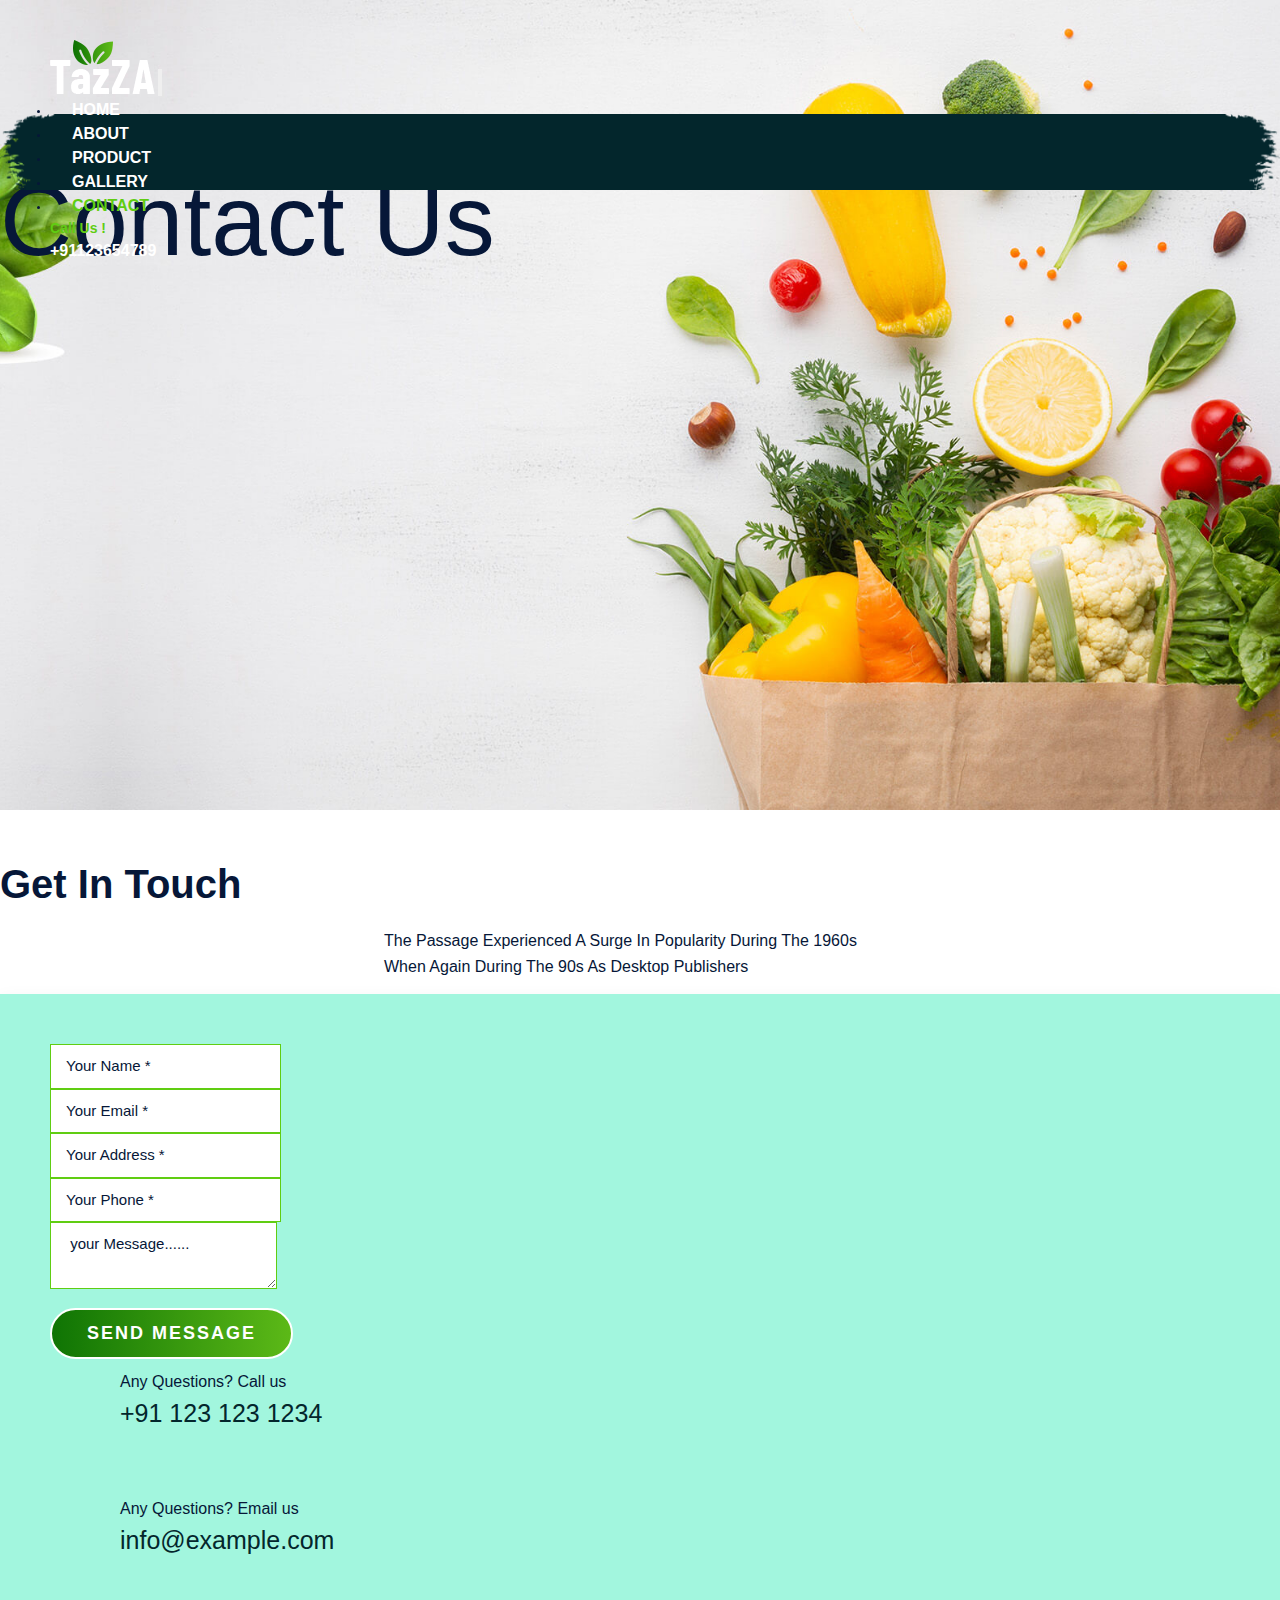
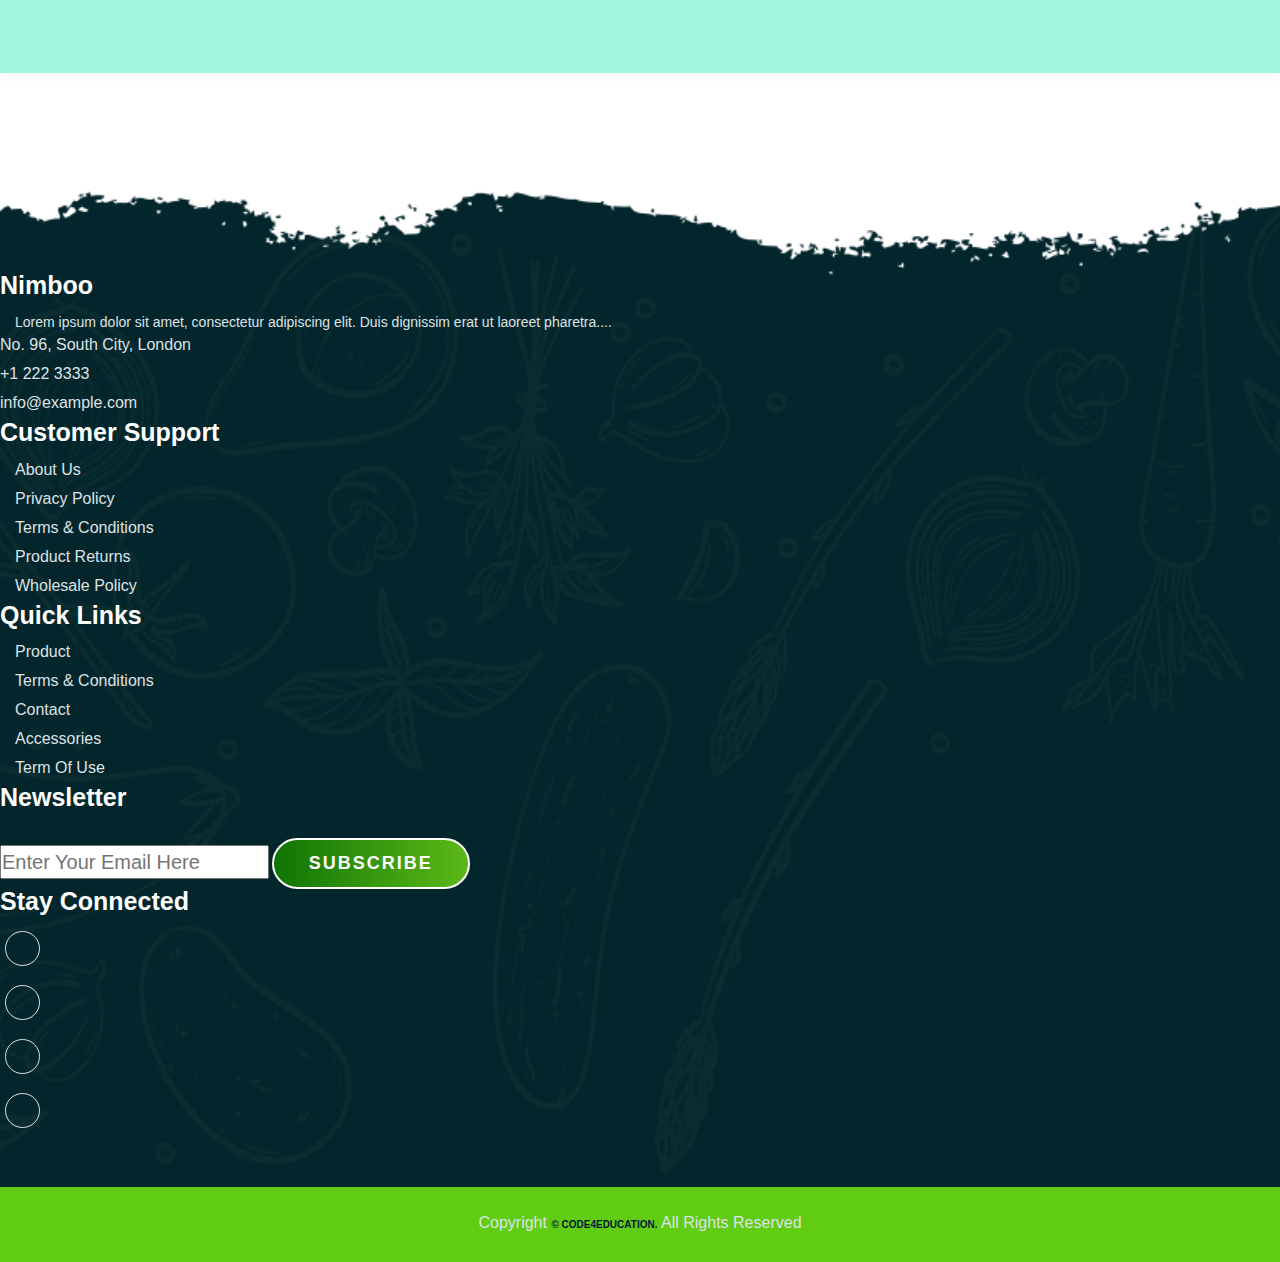
<file: contact.html>
<!DOCTYPE html>
<html lang="en">
    <head>
        <meta charset="UTF-8">
        <meta http-equiv="X-UA-Compatible" content="IE=edge">
        <meta name="viewport" content="width=device-width, initial-scale=1.0">
        <title>Vegetable</title>
        <link rel="stylesheet" href="style.css">
        <link rel="stylesheet" href="responsive.css">
    
        <link href="https://cdn.jsdelivr.net/npm/bootstrap@5.3.0/dist/css/bootstrap.min.css" rel="stylesheet" integrity="sha384-9ndCyUaIbzAi2FUVXJi0CjmCapSmO7SnpJef0486qhLnuZ2cdeRhO02iuK6FUUVM" crossorigin="anonymous">
        <script src="https://cdn.jsdelivr.net/npm/bootstrap@5.3.0/dist/js/bootstrap.bundle.min.js" integrity="sha384-geWF76RCwLtnZ8qwWowPQNguL3RmwHVBC9FhGdlKrxdiJJigb/j/68SIy3Te4Bkz" crossorigin="anonymous"></script>
    
          <!-- ----- font link------ -->
        <link rel="stylesheet" href="https://cdnjs.cloudflare.com/ajax/libs/font-awesome/6.4.0/css/all.min.css" integrity="sha512-iecdLmaskl7CVkqkXNQ/ZH/XLlvWZOJyj7Yy7tcenmpD1ypASozpmT/E0iPtmFIB46ZmdtAc9eNBvH0H/ZpiBw==" crossorigin="anonymous" referrerpolicy="no-referrer" />
    </head>
<body>
          <!-- -----header----- -->
          <header class="full_nav">
            <div class="header">
                 <div class="container">
                   <nav class="navbar navbar-expand-lg ">
                    
                         <a class="navbar-brand" href="#">
                           <img src="images/logo.png" alt="logo">
                         </a>
                         <button class="navbar-toggler" type="button" data-bs-toggle="collapse" data-bs-target="#navbarNav" aria-controls="navbarNav" aria-expanded="false" aria-label="Toggle navigation">
                           <span class="navbar-toggler-icon"></span>
                         </button>
                         <div class="collapse navbar-collapse" id="navbarNav">
                           <ul class="navbar-nav mx-auto">
                             <li class="nav-item">
                               <a class="nav-link " aria-current="page" href="index.html">Home</a>
                             </li>
                             <li class="nav-item">
                               <a class="nav-link" href="aboutt.html">About</a>
                             </li>
                             <li class="nav-item">
                               <a class="nav-link  " href="Product.html">Product</a>
                             </li>
                             <li class="nav-item">
                               <a class="nav-link" href="gallery.html">Gallery</a>
                             </li>
                             <li class="nav-item">
                               <a class="nav-link active" href="contact.html">Contact</a>
                             </li>
                           </ul>
                           <div class="header_right">
                               <div class="text-lg-end">
                                   <span>Call Us !</span>
                                   <span class="phone_no">+91123654789</span>
                               </div>
                           </div>
                         </div>
                      
                     </nav>
                 </div>
            </div>
       </header>
              <!-- banner Section start -->
         <section class="banner_section">
            <div class="container">
                <div class="banner-content">
                    <h1>Contact Us</h1>
                </div>
            </div>
        </section>

        <!-- -----contact-section----- -->
        <section class="contact_section">
            <div class="container">
                <div class="row justify-content-center">
                    <div class="col-12 text-center pb-5">
                        <h2 class="section-title">Get In Touch</h2>
                        <p class="section-subtitle">The Passage Experienced A Surge In Popularity During The 1960s When
                            Again During The 90s As Desktop Publishers</p>
                    </div>
                    <div class="col-12 contact-form">
                        <div class="row">
                            <div class="col-lg-7 mb-5">
                                <form class="row g-3">
                                    <div class="col-md-6 mb-4">
                                        <input type="text" class="form-control" placeholder="Your Name *" required="">
                                    </div>
                                    <div class="col-md-6 mb-4">
                                        <input type="email" class="form-control" placeholder="Your Email *" required="">
                                    </div>
                                    <div class="col-md-6 mb-4">
                                        <input type="text" class="form-control" placeholder="Your Address *" required="">
                                    </div>
                                    <div class="col-md-6 mb-4">
                                        <input type="number" class="form-control" placeholder="Your Phone *" required="">
                                    </div>
                                    <div class="col-12 mb-4"> 
                                            <textarea class="form-control" > your Message......</textarea>
                                    </div>
                                    <div class="col-12">
                                        <button type="submit" class=" main-btn">Send Message</button>
                                    </div>
                                </form>
                            </div>
                            <div class="col-lg-5 mb-5">
                                <div class="content-box ms-sm-5">
                                    <ul class="info-box clearfix">
                                        <li>
                                            <i class="fas fa-phone-alt"></i>
                                            <p>Any Questions? Call us</p>
                                            <div>
                                                <a href="#">+91 123 123 1234</a>
                                            </div>
                                        </li>
                                        <li>
                                            <i class="far fa-envelope-open"></i>
                                            <p>Any Questions? Email us</p>
                                            <div>
                                                <a href="#">info@example.com</a>
                                            </div>
                                        </li>
                                    </ul>
                                </div>
                            </div>
                        </div>
                    </div>
                </div>
            </div>
        </section>
          <!-- -------footer----- -->
      <section class="footer_wrapper mt-3 mt-md-0">
        <div class="container px-5 px-lg-0">
            <div class="row">
                <div class="col-lg-3 col-sm-6 mb-5 mb-lg-0">
                    <h5>Nimboo</h5>
                    <p class="mb-4 ps-0 company_details">Lorem ipsum dolor sit amet, consectetur adipiscing elit. Duis
                        dignissim erat ut laoreet
                        pharetra....</p>
                    <div class="contact-info">
                        <ul class="list-unstyled">
                            <li><a href="#"><i class="fa fa-home me-3"></i> No. 96, South City, London</a></li>
                            <li><a href="#"><i class="fa fa-phone me-3"></i>+1 222 3333</a></li>
                            <li><a href="#"><i class="fa fa-envelope me-3"></i>info@example.com</a></li>
                        </ul>
                    </div>
                </div>
                <div class="col-lg-3 col-sm-6 mb-5 mb-lg-0">
                    <h5>Customer Support</h5>
                    <ul class="link-widget p-0">
                        <li><a href="#">About Us</a></li>
                        <li><a href="#">Privacy Policy</a></li>
                        <li><a href="#">Terms & Conditions</a></li>
                        <li><a href="#">Product Returns</a></li>
                        <li><a href="#">Wholesale Policy</a></li>
                    </ul>
                </div>
                <div class="col-lg-3 col-sm-6 mb-5 mb-lg-0">
                    <h5>Quick Links</h5>
                    <ul class="link-widget p-0">
                        <li><a href="#">Product</a></li>
                        <li><a href="#">Terms & Conditions</a></li>
                        <li><a href="#">Contact</a></li>
                        <li><a href="#">Accessories</a></li>
                        <li><a href="#">Term Of Use</a></li>
                    </ul>
                </div>
                <div class="col-lg-3 col-sm-6 mb-5 mb-lg-0">
                    <h5>Newsletter</h5>
                    <div class="form-group mb-4">
                        <input type="email" class="form-control bg-transparent" placeholder="Enter Your Email Here">
                        <button type="submit" class=" main-btn">Subscribe</button>
                    </div>
                    <h5>Stay Connected</h5>
                    <ul class="social-network d-flex align-items-center p-0">
                        <li><a href="#"><i class="fab fa-facebook-f"></i></a></li>
                        <li><a href="#"><i class="fab fa-twitter"></i></a></li>
                        <li><a href="#"><i class="fab fa-linkedin-in"></i></a></li>
                        <li><a href="#"><i class="fab fa-youtube"></i></a></li>
                    </ul>
                </div>
            </div>
        </div>
        <div class="container-fluid copyright-section">
            <p>Copyright <a href="#">© CODE4EDUCATION.</a> All Rights Reserved</p>
        </div>
    </section>
</body>
</html>
</file>
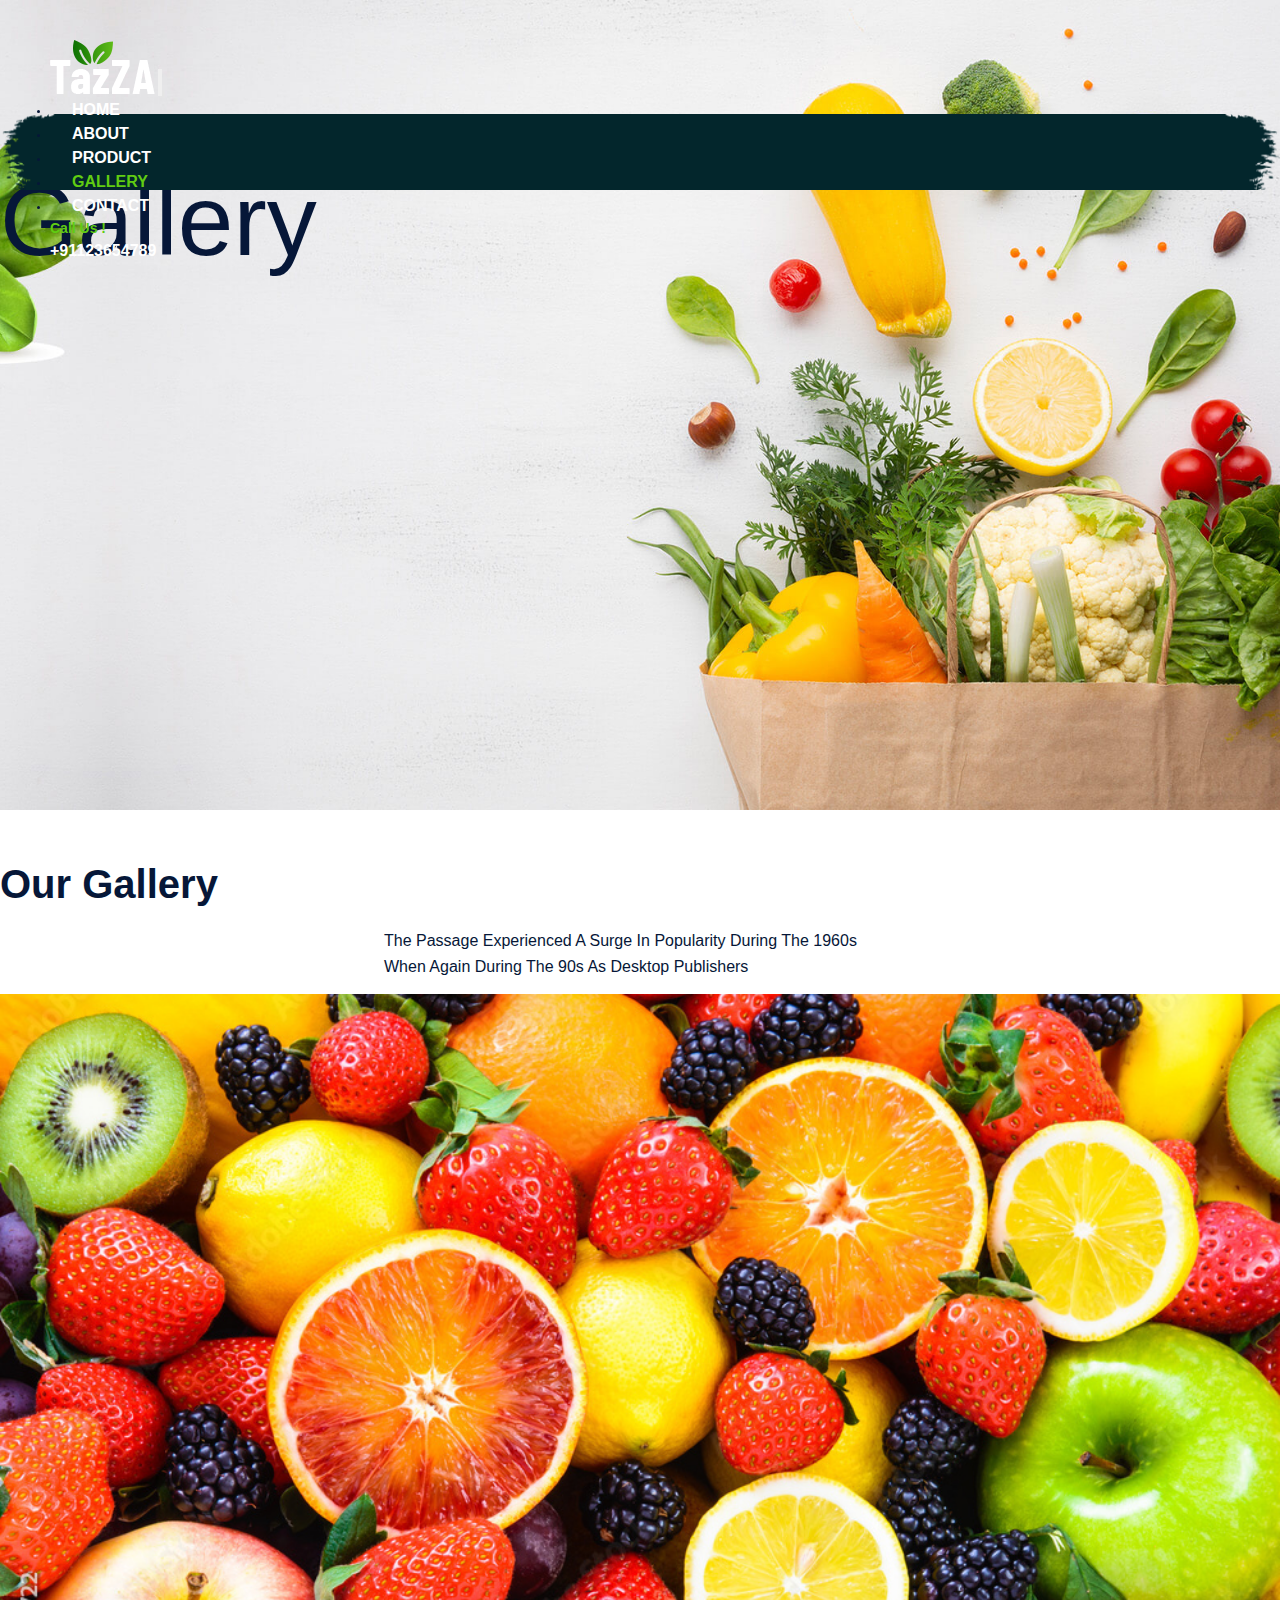
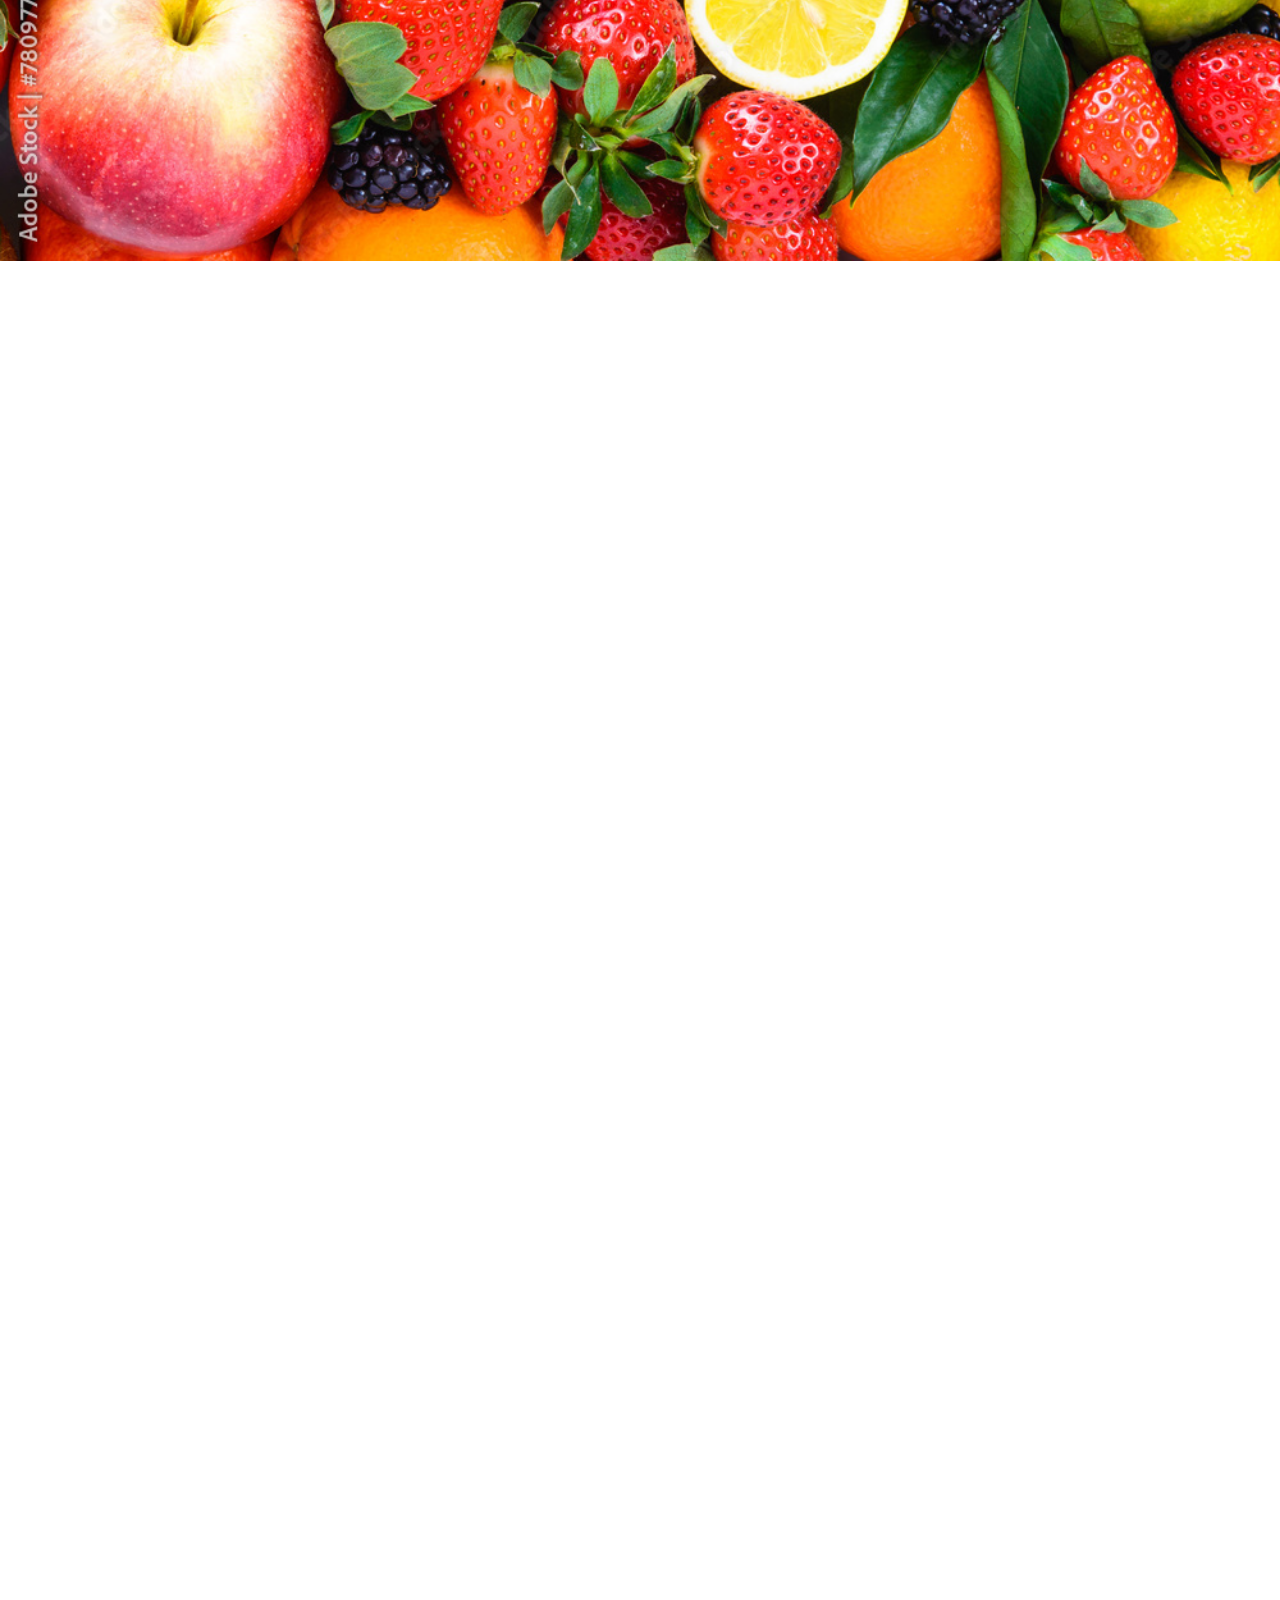
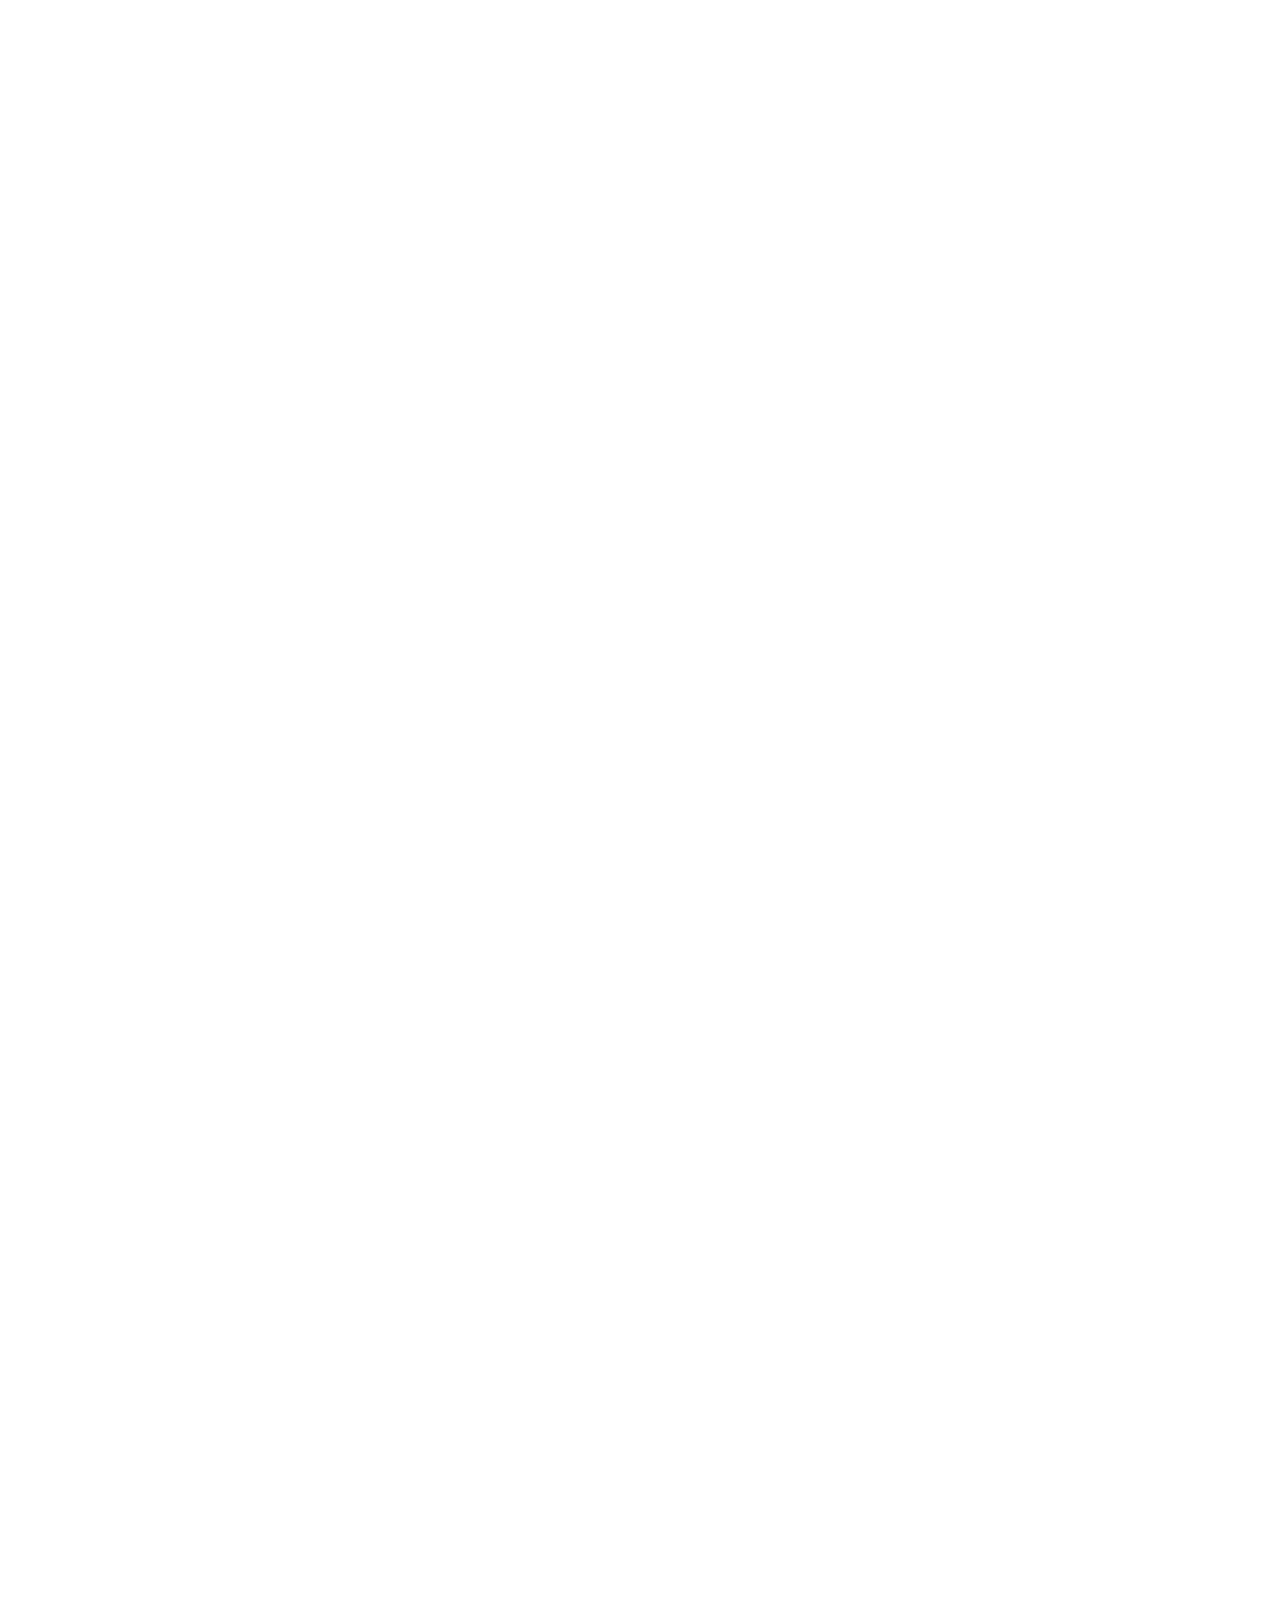
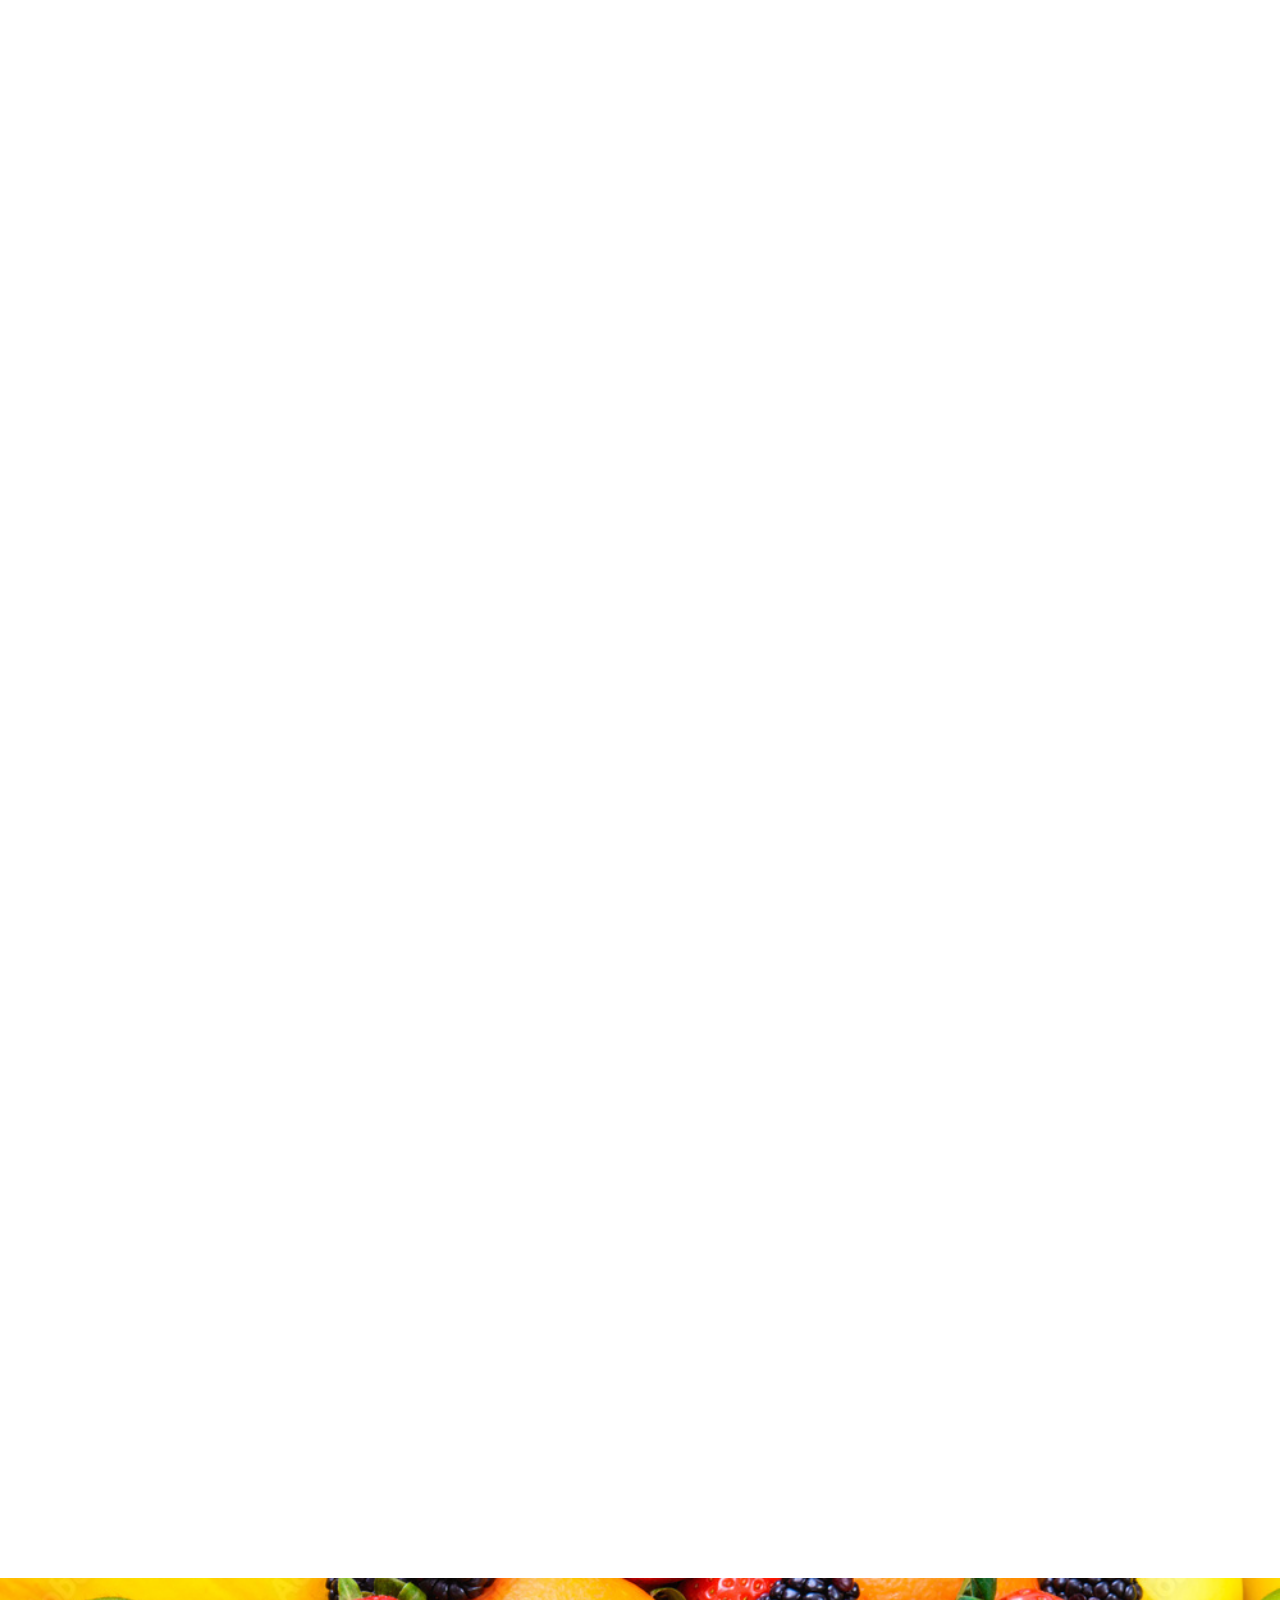
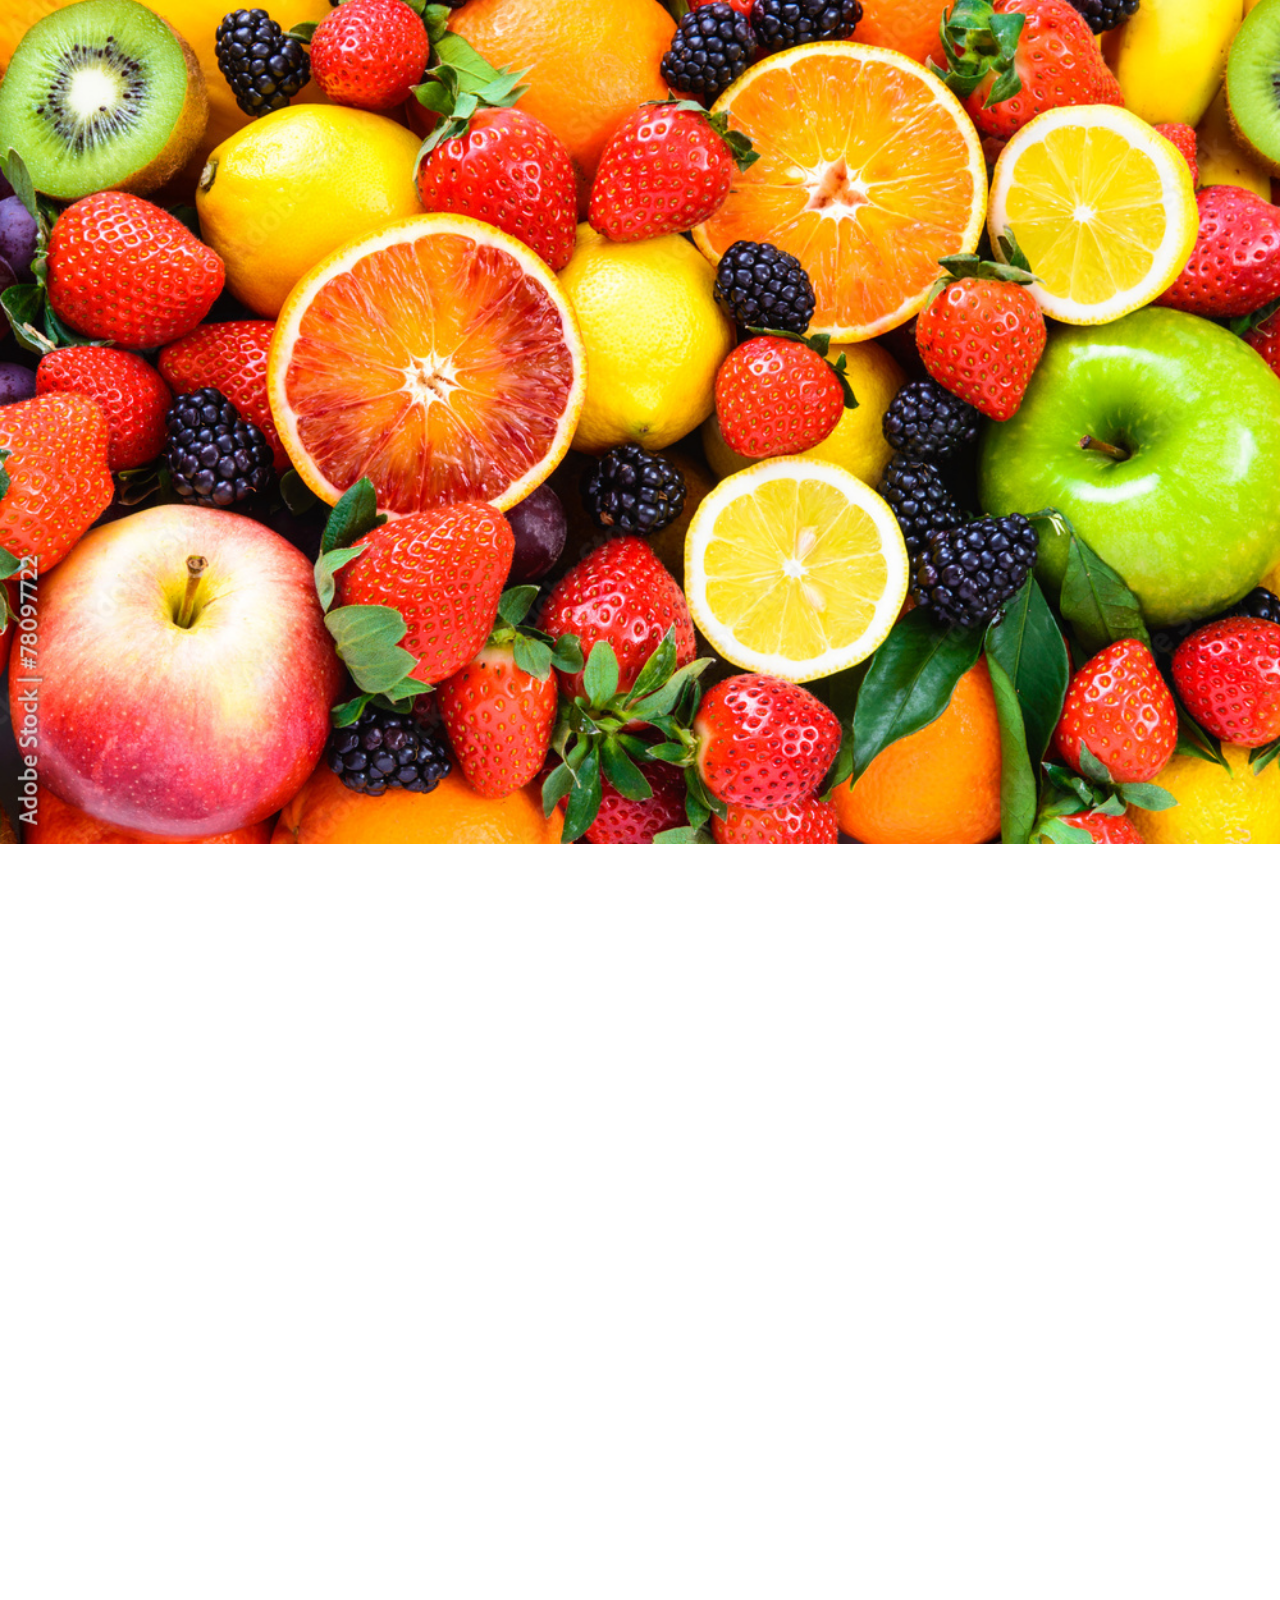
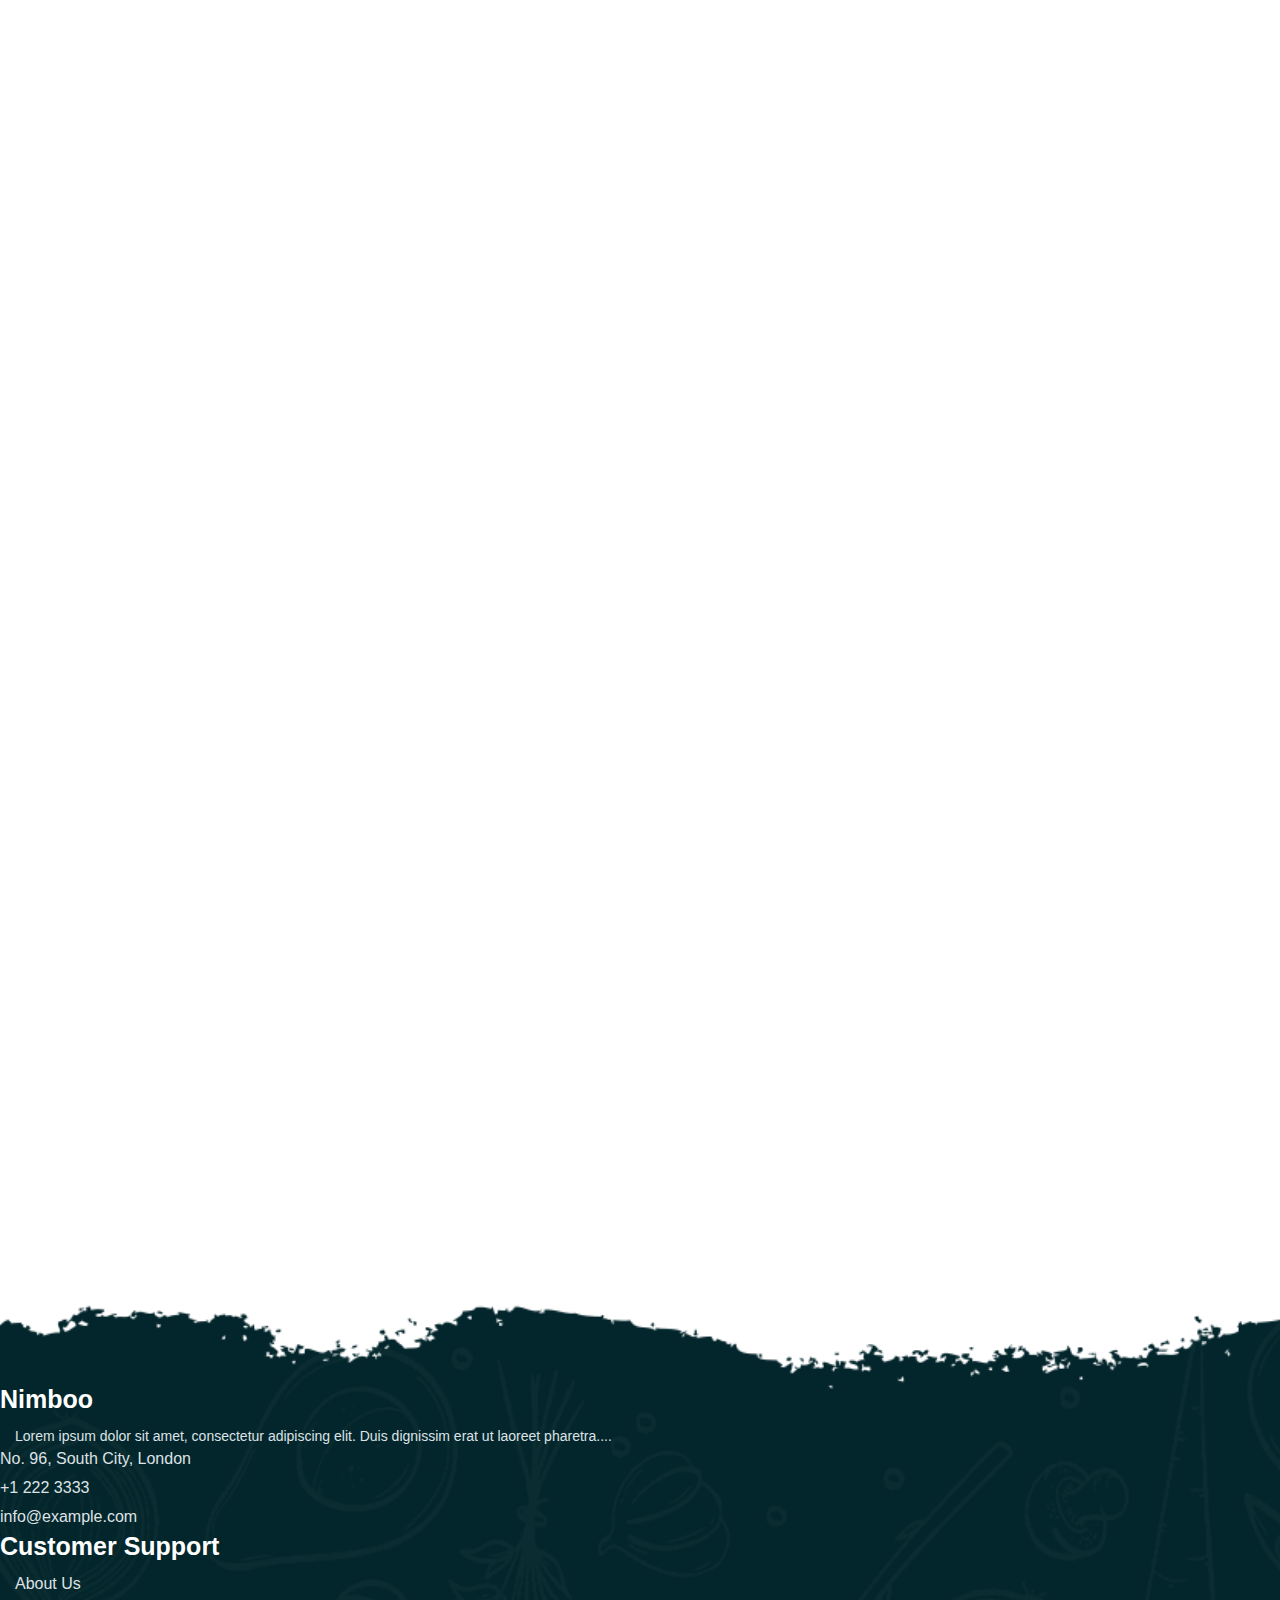
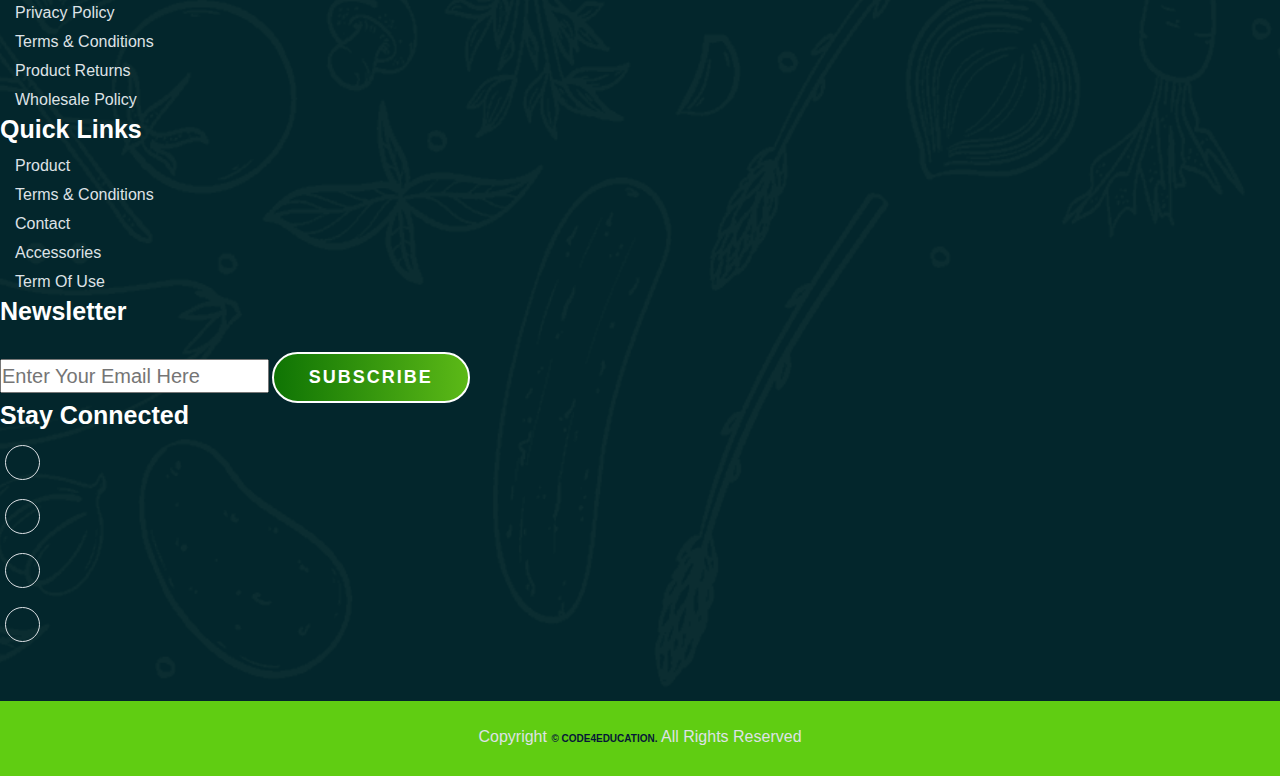
<file: gallery.html>
<!DOCTYPE html>
<html lang="en">
    <head>
        <meta charset="UTF-8">
        <meta http-equiv="X-UA-Compatible" content="IE=edge">
        <meta name="viewport" content="width=device-width, initial-scale=1.0">
        <title>Vegetable</title>
        <link rel="stylesheet" href="style.css">
        <link rel="stylesheet" href="responsive.css">
    
        <link href="https://cdn.jsdelivr.net/npm/bootstrap@5.3.0/dist/css/bootstrap.min.css" rel="stylesheet" integrity="sha384-9ndCyUaIbzAi2FUVXJi0CjmCapSmO7SnpJef0486qhLnuZ2cdeRhO02iuK6FUUVM" crossorigin="anonymous">
        <script src="https://cdn.jsdelivr.net/npm/bootstrap@5.3.0/dist/js/bootstrap.bundle.min.js" integrity="sha384-geWF76RCwLtnZ8qwWowPQNguL3RmwHVBC9FhGdlKrxdiJJigb/j/68SIy3Te4Bkz" crossorigin="anonymous"></script>
    
          <!-- ----- font link------ -->
        <link rel="stylesheet" href="https://cdnjs.cloudflare.com/ajax/libs/font-awesome/6.4.0/css/all.min.css" integrity="sha512-iecdLmaskl7CVkqkXNQ/ZH/XLlvWZOJyj7Yy7tcenmpD1ypASozpmT/E0iPtmFIB46ZmdtAc9eNBvH0H/ZpiBw==" crossorigin="anonymous" referrerpolicy="no-referrer" />
    </head>
<body>
    <header class="full_nav">
        <div class="header">
             <div class="container">
               <nav class="navbar navbar-expand-lg ">
                
                     <a class="navbar-brand" href="#">
                       <img src="images/logo.png" alt="logo">
                     </a>
                     <button class="navbar-toggler" type="button" data-bs-toggle="collapse" data-bs-target="#navbarNav" aria-controls="navbarNav" aria-expanded="false" aria-label="Toggle navigation">
                       <span class="navbar-toggler-icon"></span>
                     </button>
                     <div class="collapse navbar-collapse" id="navbarNav">
                       <ul class="navbar-nav mx-auto">
                         <li class="nav-item">
                           <a class="nav-link " aria-current="page" href="#">Home</a>
                         </li>
                         <li class="nav-item">
                           <a class="nav-link" href="index.html">About</a>
                         </li>
                         <li class="nav-item">
                           <a class="nav-link" href="Product.html">Product</a>
                         </li>
                         <li class="nav-item">
                           <a class="nav-link active" href="gallery.html">Gallery</a>
                         </li>
                         <li class="nav-item">
                           <a class="nav-link" href="contact.html">Contact</a>
                         </li>
                       </ul>
                       <div class="header_right">
                           <div class="text-lg-end">
                               <span>Call Us !</span>
                               <span class="phone_no">+91123654789</span>
                           </div>
                       </div>
                     </div>
                  
                 </nav>
             </div>
        </div>
   </header>

             <!-- banner Section start -->
             <section class="banner_section">
                <div class="container">
                    <div class="banner-content">
                        <h1>Gallery</h1>
                    </div>
                </div>
            </section>

     <!-- ------gallery-section------ -->
     <section class="gallery_section">
        <div class="container">
            <div class="row">
                <div class="col-12 text-center pb-5">
                    <h2 class="section-title">Our Gallery</h2>
                    <p class="section-subtitle">The Passage Experienced A Surge In Popularity During The 1960s When
                        Again During The 90s As Desktop Publishers</p>
                </div>
                <div class="col-sm-6 col-lg-4 mb-4">
                    <a href="images/gallery/g-1.jpg" data-lightbox="image" data-title="Lemon">
                        <img decoding="async" src="images/gallery/g-1.jpg" class="img-fluid rounded-3">
                    </a>
                </div>
                <div class="col-sm-6 col-lg-4 mb-4">
                    <a href="images/gallery/g-2.jpg" data-lightbox="image" data-title="Lemon">
                        <img decoding="async" src="images/gallery/g-2.jpg" class="img-fluid rounded-3">
                    </a>
                </div>
                <div class="col-sm-6 col-lg-4 mb-4">
                    <a href="images/gallery/g-3.jpg" data-lightbox="image" data-title="Lemon">
                        <img decoding="async" src="images/gallery/g-3.jpg" class="img-fluid rounded-3">
                    </a>
                </div>
                <div class="col-sm-6 col-lg-4 mb-4">
                    <a href="images/gallery/g-4.jpg" data-lightbox="image" data-title="Lemon">
                        <img decoding="async" src="images/gallery/g-4.jpg" class="img-fluid rounded-3">
                    </a>
                </div>
                <div class="col-sm-6 col-lg-4 mb-4">
                    <a href="images/gallery/g-5.jpg" data-lightbox="image" data-title="Lemon">
                        <img decoding="async" src="images/gallery/g-5.jpg" class="img-fluid rounded-3">
                    </a>
                </div>
                <div class="col-sm-6 col-lg-4 mb-4">
                    <a href="images/gallery/g-6.jpg" data-lightbox="image" data-title="Lemon">
                        <img decoding="async" src="images/gallery/g-6.jpg" class="img-fluid rounded-3">
                    </a>
                </div>
                <div class="col-sm-6 col-lg-4 mb-4">
                    <a href="images/gallery/g-1.jpg" data-lightbox="image" data-title="Lemon">
                        <img decoding="async" src="images/gallery/g-1.jpg" class="img-fluid rounded-3">
                    </a>
                </div>
                <div class="col-sm-6 col-lg-4 mb-4">
                    <a href="images/gallery/g-7.jpg" data-lightbox="image" data-title="Lemon">
                        <img decoding="async" src="images/gallery/g-7.jpg" class="img-fluid rounded-3">
                    </a>
                </div>
                <div class="col-sm-6 col-lg-4 mb-4">
                    <a href="images/gallery/g-8.jpg" data-lightbox="image" data-title="Lemon">
                        <img decoding="async" src="images/gallery/g-8.jpg" class="img-fluid rounded-3">
                    </a>
                </div>
            </div>
        </div>
    </section>

                  <!-- -------footer----- -->
      <section class="footer_wrapper mt-3 mt-md-0">
        <div class="container px-5 px-lg-0">
            <div class="row">
                <div class="col-lg-3 col-sm-6 mb-5 mb-lg-0">
                    <h5>Nimboo</h5>
                    <p class="mb-4 ps-0 company_details">Lorem ipsum dolor sit amet, consectetur adipiscing elit. Duis
                        dignissim erat ut laoreet
                        pharetra....</p>
                    <div class="contact-info">
                        <ul class="list-unstyled">
                            <li><a href="#"><i class="fa fa-home me-3"></i> No. 96, South City, London</a></li>
                            <li><a href="#"><i class="fa fa-phone me-3"></i>+1 222 3333</a></li>
                            <li><a href="#"><i class="fa fa-envelope me-3"></i>info@example.com</a></li>
                        </ul>
                    </div>
                </div>
                <div class="col-lg-3 col-sm-6 mb-5 mb-lg-0">
                    <h5>Customer Support</h5>
                    <ul class="link-widget p-0">
                        <li><a href="#">About Us</a></li>
                        <li><a href="#">Privacy Policy</a></li>
                        <li><a href="#">Terms & Conditions</a></li>
                        <li><a href="#">Product Returns</a></li>
                        <li><a href="#">Wholesale Policy</a></li>
                    </ul>
                </div>
                <div class="col-lg-3 col-sm-6 mb-5 mb-lg-0">
                    <h5>Quick Links</h5>
                    <ul class="link-widget p-0">
                        <li><a href="#">Product</a></li>
                        <li><a href="#">Terms & Conditions</a></li>
                        <li><a href="#">Contact</a></li>
                        <li><a href="#">Accessories</a></li>
                        <li><a href="#">Term Of Use</a></li>
                    </ul>
                </div>
                <div class="col-lg-3 col-sm-6 mb-5 mb-lg-0">
                    <h5>Newsletter</h5>
                    <div class="form-group mb-4">
                        <input type="email" class="form-control bg-transparent" placeholder="Enter Your Email Here">
                        <button type="submit" class=" main-btn">Subscribe</button>
                    </div>
                    <h5>Stay Connected</h5>
                    <ul class="social-network d-flex align-items-center p-0">
                        <li><a href="#"><i class="fab fa-facebook-f"></i></a></li>
                        <li><a href="#"><i class="fab fa-twitter"></i></a></li>
                        <li><a href="#"><i class="fab fa-linkedin-in"></i></a></li>
                        <li><a href="#"><i class="fab fa-youtube"></i></a></li>
                    </ul>
                </div>
            </div>
        </div>
        <div class="container-fluid copyright-section">
            <p>Copyright <a href="#">© CODE4EDUCATION.</a> All Rights Reserved</p>
        </div>
    </section>
</body>
</html>
</file>
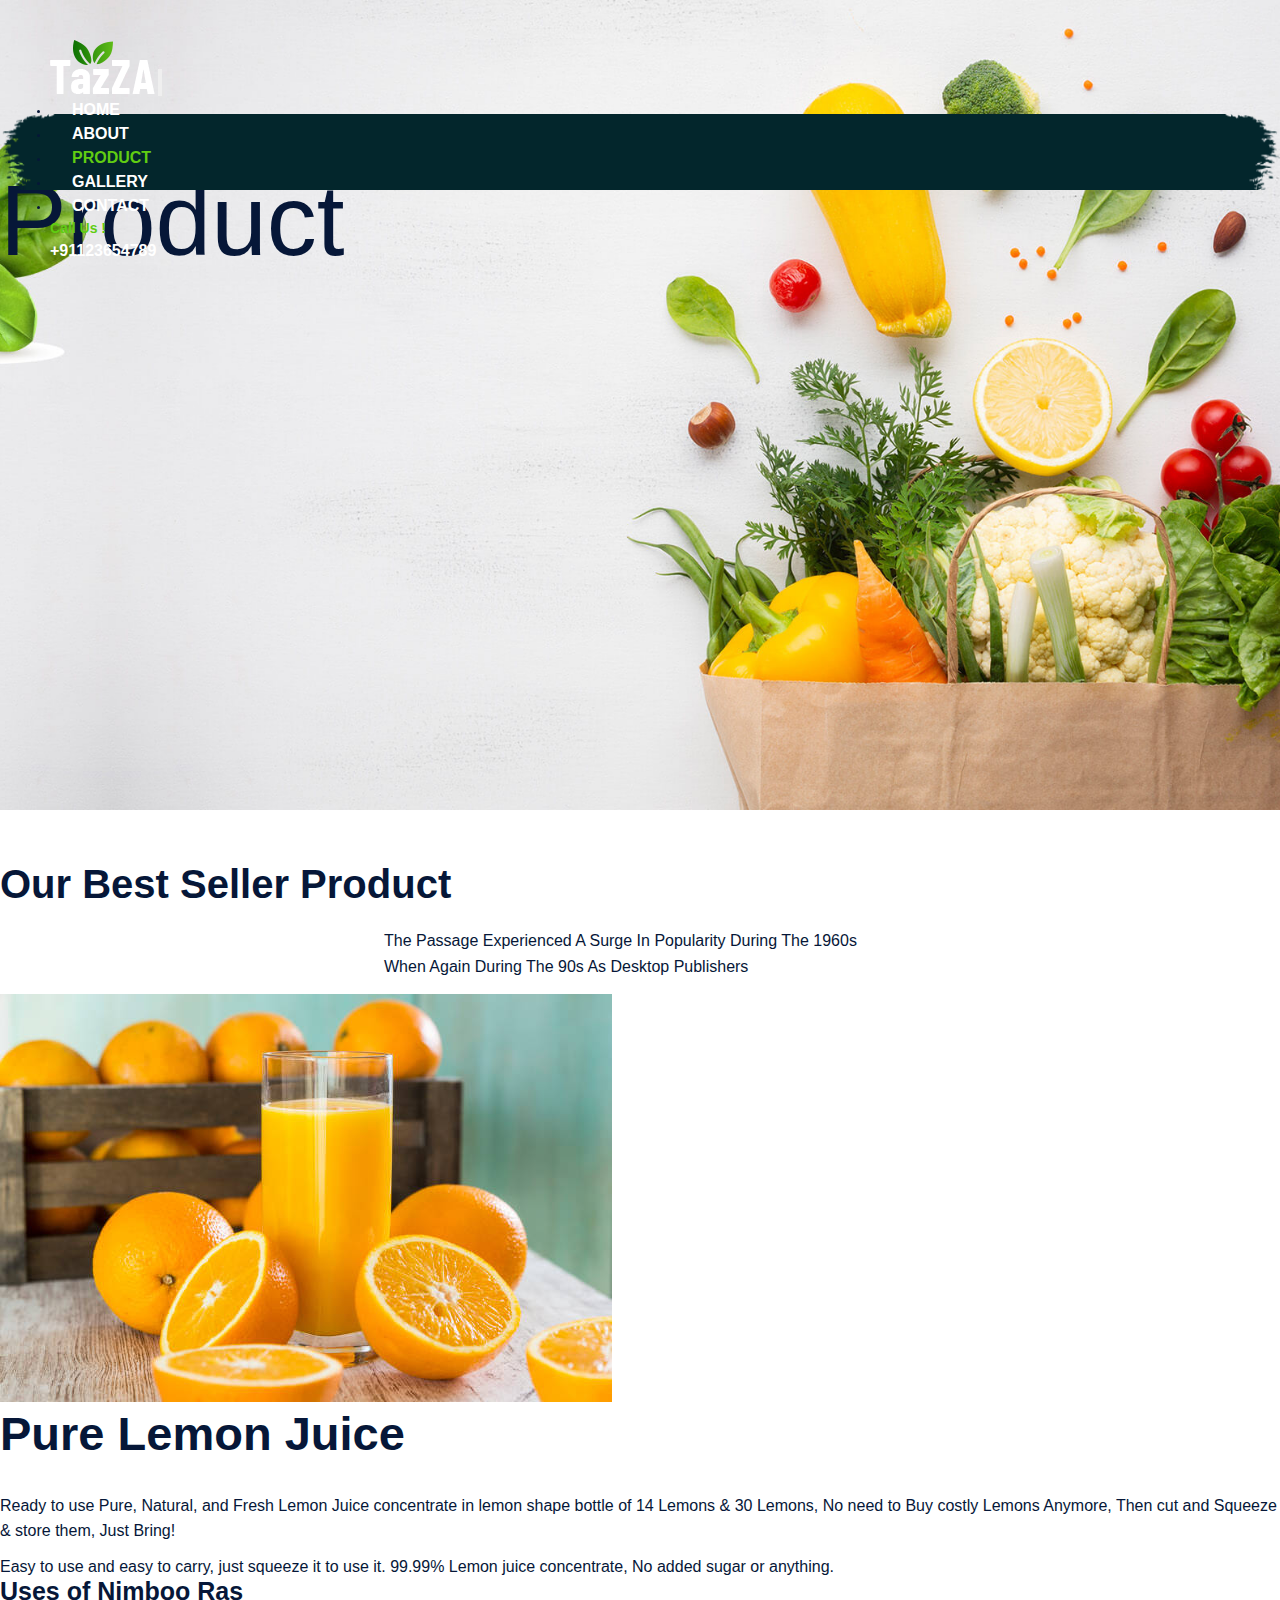
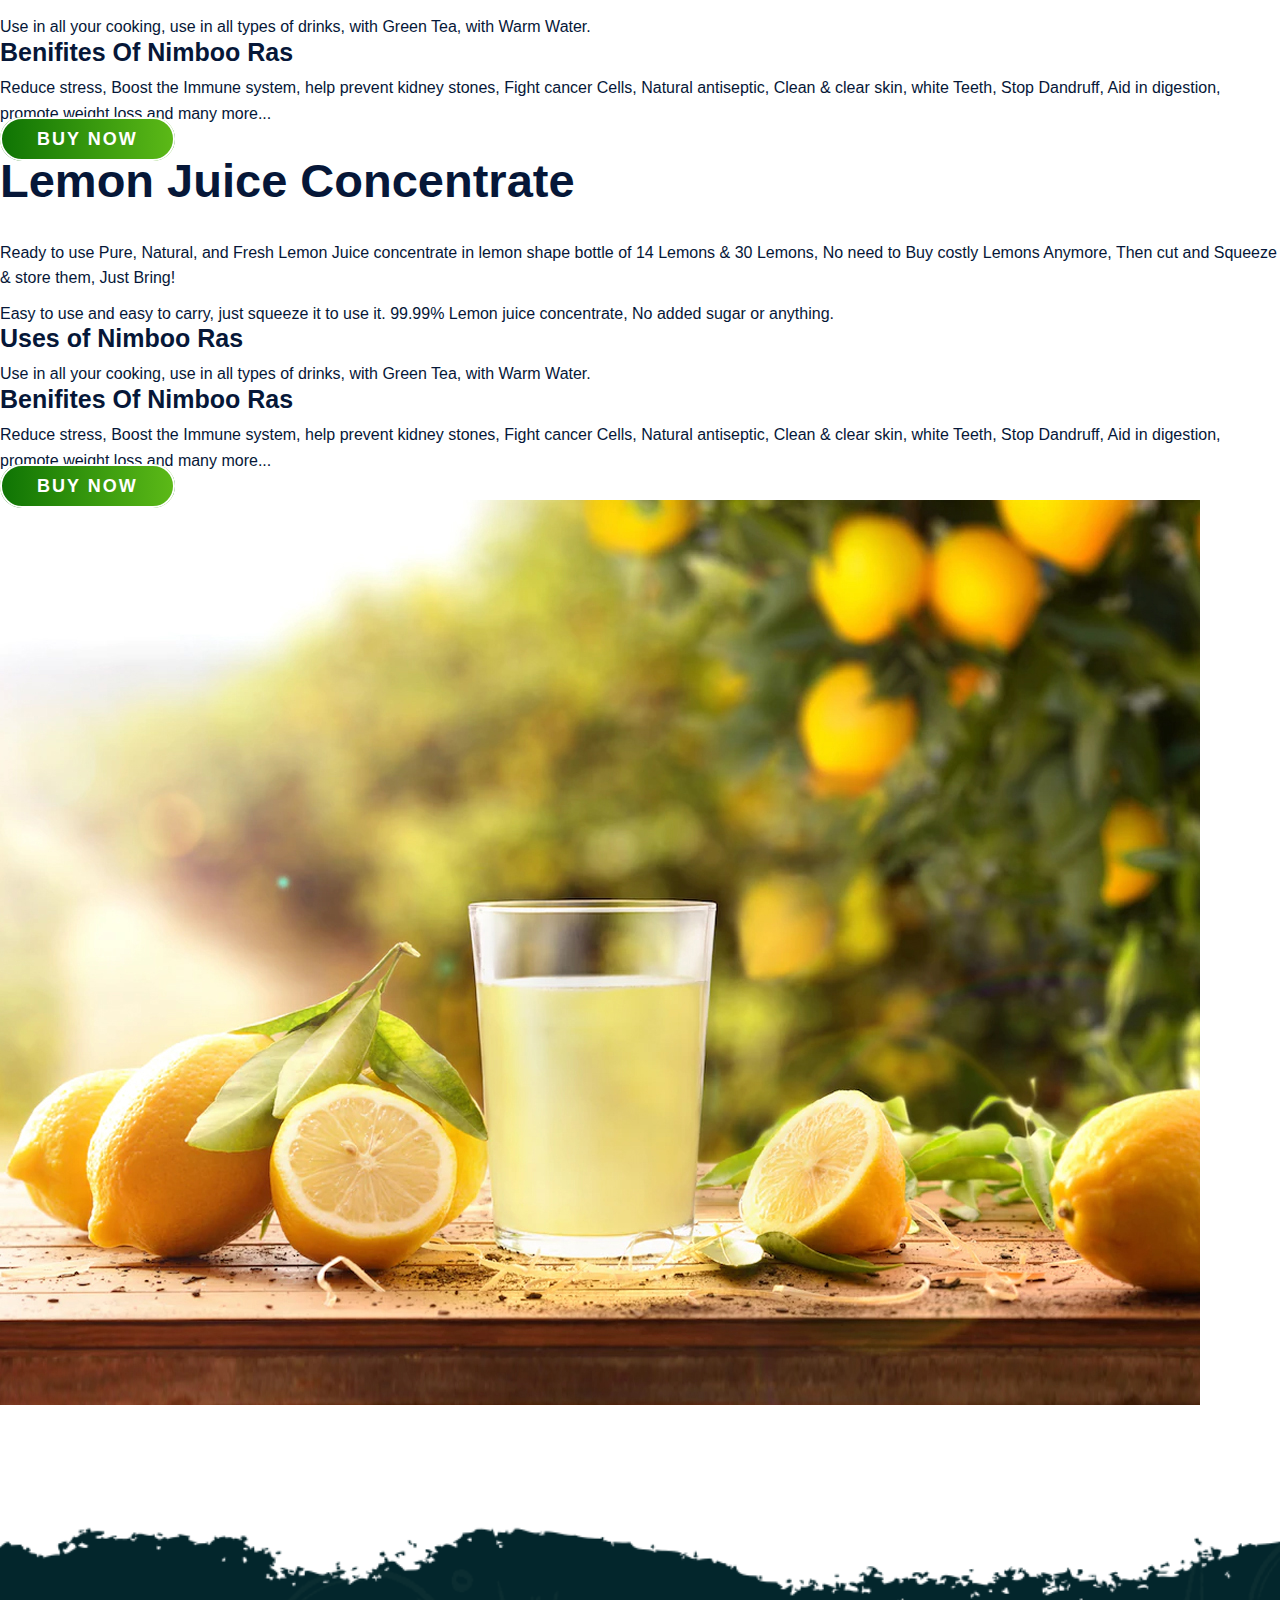
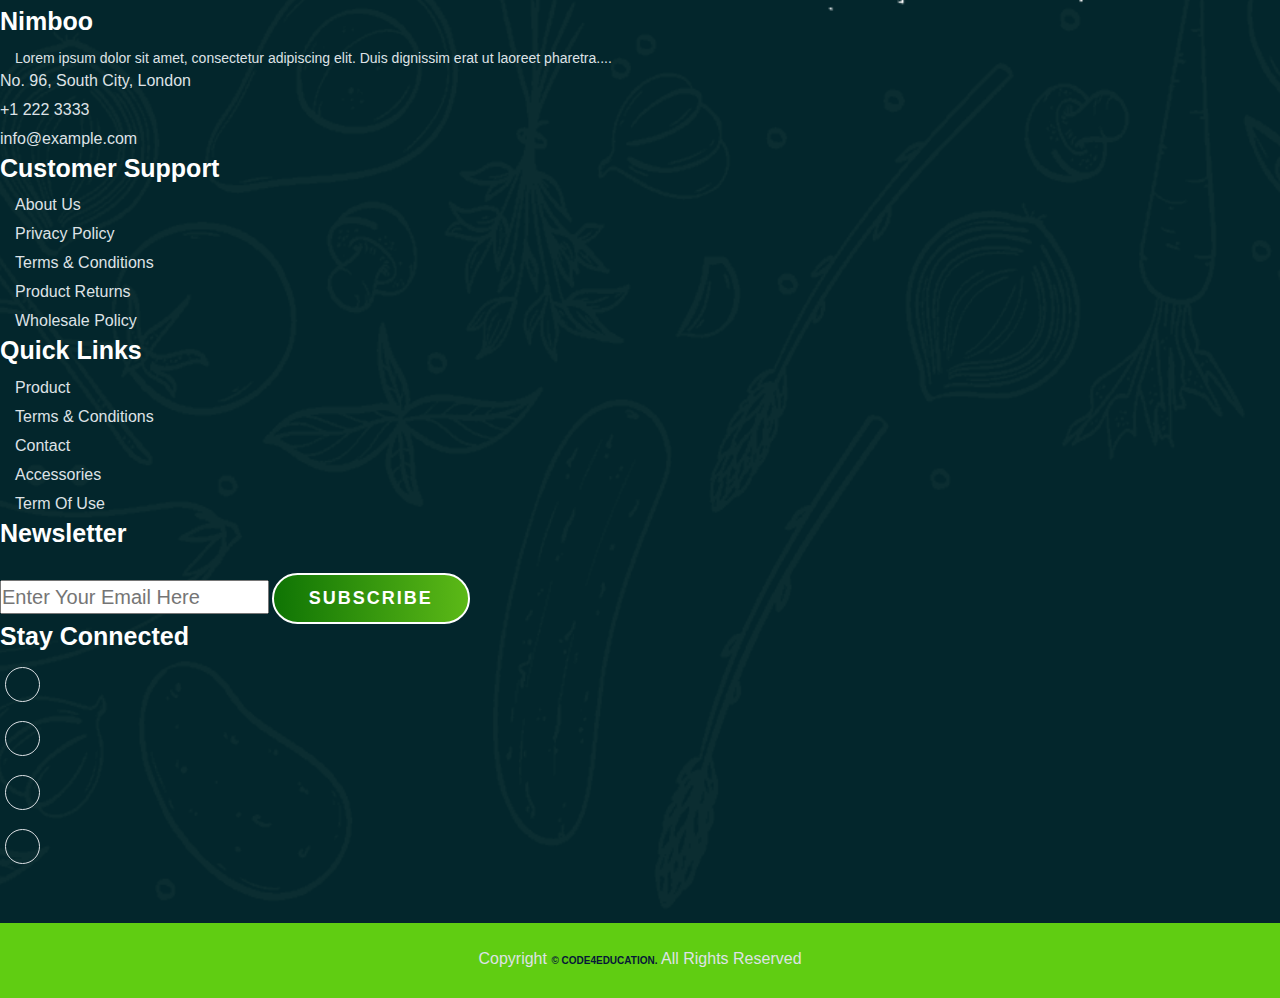
<file: Product.html>
<!DOCTYPE html>
<html lang="en">
  <head>
    <meta charset="UTF-8">
    <meta http-equiv="X-UA-Compatible" content="IE=edge">
    <meta name="viewport" content="width=device-width, initial-scale=1.0">
    <title>Vegetable</title>
    <link rel="stylesheet" href="style.css">
    <link rel="stylesheet" href="responsive.css">

    <link href="https://cdn.jsdelivr.net/npm/bootstrap@5.3.0/dist/css/bootstrap.min.css" rel="stylesheet" integrity="sha384-9ndCyUaIbzAi2FUVXJi0CjmCapSmO7SnpJef0486qhLnuZ2cdeRhO02iuK6FUUVM" crossorigin="anonymous">
    <script src="https://cdn.jsdelivr.net/npm/bootstrap@5.3.0/dist/js/bootstrap.bundle.min.js" integrity="sha384-geWF76RCwLtnZ8qwWowPQNguL3RmwHVBC9FhGdlKrxdiJJigb/j/68SIy3Te4Bkz" crossorigin="anonymous"></script>

      <!-- ----- font link------ -->
    <link rel="stylesheet" href="https://cdnjs.cloudflare.com/ajax/libs/font-awesome/6.4.0/css/all.min.css" integrity="sha512-iecdLmaskl7CVkqkXNQ/ZH/XLlvWZOJyj7Yy7tcenmpD1ypASozpmT/E0iPtmFIB46ZmdtAc9eNBvH0H/ZpiBw==" crossorigin="anonymous" referrerpolicy="no-referrer" />
</head>
<body>
      <!-- -----header----- -->
    <header class="full_nav">
        <div class="header">
             <div class="container">
               <nav class="navbar navbar-expand-lg ">
                
                     <a class="navbar-brand" href="#">
                       <img src="images/logo.png" alt="logo">
                     </a>
                     <button class="navbar-toggler" type="button" data-bs-toggle="collapse" data-bs-target="#navbarNav" aria-controls="navbarNav" aria-expanded="false" aria-label="Toggle navigation">
                       <span class="navbar-toggler-icon"></span>
                     </button>
                     <div class="collapse navbar-collapse" id="navbarNav">
                       <ul class="navbar-nav mx-auto">
                         <li class="nav-item">
                           <a class="nav-link " aria-current="page" href="index.html">Home</a>
                         </li>
                         <li class="nav-item">
                           <a class="nav-link" href="aboutt.html">About</a>
                         </li>
                         <li class="nav-item">
                           <a class="nav-link active " href="Product.html">Product</a>
                         </li>
                         <li class="nav-item">
                           <a class="nav-link" href="gallery.html">Gallery</a>
                         </li>
                         <li class="nav-item">
                           <a class="nav-link" href="contact.html">Contact</a>
                         </li>
                       </ul>
                       <div class="header_right">
                           <div class="text-lg-end">
                               <span>Call Us !</span>
                               <span class="phone_no">+91123654789</span>
                           </div>
                       </div>
                     </div>
                  
                 </nav>
             </div>
        </div>
   </header>

         <!-- banner Section start -->
         <section class="banner_section">
            <div class="container">
                <div class="banner-content">
                    <h1>Product</h1>
                </div>
            </div>
        </section>
     <!-- ----------Product--section----------- -->

     <section class="product_section">
        <div class="container">
            <div class="row justify-content-center">
                <div class="col-12 text-center pb-5">
                    <h2 class="section-title">Our Best Seller Product</h2>
                    <p class="section-subtitle">The Passage Experienced A Surge In Popularity During The 1960s When
                        Again During The 90s As Desktop Publishers</p>
                </div>
            </div>
            <div class="row align-items-center py-5">
                <div class="col-xl-5 col-lg-6 col-12 mb-5">
                    <div class="card border-0 me-lg-5">
                        <img decoding="async" src="./images/products/fresh-fruits1.jpg" alt="products">
                    </div>
                </div>
                <div class="col-xl-7 col-lg-6 col-12 mb-5">
                    <div class="product-content">
                        <h2>Pure Lemon Juice</h2>
                        <div class="product-details">
                            <p>Ready to use Pure, Natural, and Fresh Lemon Juice concentrate in lemon shape bottle of 14
                                Lemons & 30 Lemons, No need to Buy costly Lemons Anymore, Then cut and Squeeze & store
                                them, Just Bring!</p>
                            <p>Easy to use and easy to carry, just squeeze it to use it. 99.99% Lemon juice concentrate,
                                No added sugar or anything.</p>

                            <h4>Uses of Nimboo Ras</h4>
                            <p>Use in all your cooking, use in all types of drinks, with Green Tea, with Warm Water.
                            </p>
                            <h4>Benifites Of Nimboo Ras</h4>
                            <p>Reduce stress, Boost the Immune system, help prevent kidney stones, Fight cancer Cells,
                                Natural antiseptic, Clean & clear skin, white Teeth, Stop Dandruff, Aid in digestion,
                                promote weight loss and many more...</p>

                            <a href="#" class=" main-btn">Buy Now</a>
                        </div>
                    </div>
                </div>
            </div>
            <div class="row align-items-center py-5">
                <div class="col-xl-7 col-lg-6 col-12 mb-5  order-2 order-lg-1">
                    <div class="product-content">
                        <h2>Lemon Juice Concentrate</h2>
                        <div class="product-details">
                            <p>Ready to use Pure, Natural, and Fresh Lemon Juice concentrate in lemon shape bottle of 14
                                Lemons & 30 Lemons, No need to Buy costly Lemons Anymore, Then cut and Squeeze & store
                                them, Just Bring!</p>
                            <p>Easy to use and easy to carry, just squeeze it to use it. 99.99% Lemon juice concentrate,
                                No added sugar or anything.</p>

                            <h4>Uses of Nimboo Ras</h4>
                            <p>Use in all your cooking, use in all types of drinks, with Green Tea, with Warm Water.
                            </p>
                            <h4>Benifites Of Nimboo Ras</h4>
                            <p>Reduce stress, Boost the Immune system, help prevent kidney stones, Fight cancer Cells,
                                Natural antiseptic, Clean & clear skin, white Teeth, Stop Dandruff, Aid in digestion,
                                promote weight loss and many more...</p>

                            <a href="#" class=" main-btn">Buy Now</a>
                        </div>
                    </div>
                </div>
                <div class="col-xl-5 col-lg-6 col-12 mb-5 order-1 order-lg-2">
                    <div class="card border-0 ms-lg-5">
                        <img decoding="async" src="./images/products/fresh-fruits2.jpg" alt="product" class="img-fluid">
                    </div>
                </div>
            </div>

        </div>
    </section>

      <!-- -------footer----- -->
      <section class="footer_wrapper mt-3 mt-md-0">
        <div class="container px-5 px-lg-0">
            <div class="row">
                <div class="col-lg-3 col-sm-6 mb-5 mb-lg-0">
                    <h5>Nimboo</h5>
                    <p class="mb-4 ps-0 company_details">Lorem ipsum dolor sit amet, consectetur adipiscing elit. Duis
                        dignissim erat ut laoreet
                        pharetra....</p>
                    <div class="contact-info">
                        <ul class="list-unstyled">
                            <li><a href="#"><i class="fa fa-home me-3"></i> No. 96, South City, London</a></li>
                            <li><a href="#"><i class="fa fa-phone me-3"></i>+1 222 3333</a></li>
                            <li><a href="#"><i class="fa fa-envelope me-3"></i>info@example.com</a></li>
                        </ul>
                    </div>
                </div>
                <div class="col-lg-3 col-sm-6 mb-5 mb-lg-0">
                    <h5>Customer Support</h5>
                    <ul class="link-widget p-0">
                        <li><a href="#">About Us</a></li>
                        <li><a href="#">Privacy Policy</a></li>
                        <li><a href="#">Terms & Conditions</a></li>
                        <li><a href="#">Product Returns</a></li>
                        <li><a href="#">Wholesale Policy</a></li>
                    </ul>
                </div>
                <div class="col-lg-3 col-sm-6 mb-5 mb-lg-0">
                    <h5>Quick Links</h5>
                    <ul class="link-widget p-0">
                        <li><a href="#">Product</a></li>
                        <li><a href="#">Terms & Conditions</a></li>
                        <li><a href="#">Contact</a></li>
                        <li><a href="#">Accessories</a></li>
                        <li><a href="#">Term Of Use</a></li>
                    </ul>
                </div>
                <div class="col-lg-3 col-sm-6 mb-5 mb-lg-0">
                    <h5>Newsletter</h5>
                    <div class="form-group mb-4">
                        <input type="email" class="form-control bg-transparent" placeholder="Enter Your Email Here">
                        <button type="submit" class=" main-btn">Subscribe</button>
                    </div>
                    <h5>Stay Connected</h5>
                    <ul class="social-network d-flex align-items-center p-0">
                        <li><a href="#"><i class="fab fa-facebook-f"></i></a></li>
                        <li><a href="#"><i class="fab fa-twitter"></i></a></li>
                        <li><a href="#"><i class="fab fa-linkedin-in"></i></a></li>
                        <li><a href="#"><i class="fab fa-youtube"></i></a></li>
                    </ul>
                </div>
            </div>
        </div>
        <div class="container-fluid copyright-section">
            <p>Copyright <a href="#">© CODE4EDUCATION.</a> All Rights Reserved</p>
        </div>
    </section>
</body>
</html>
</file>
<file: style.css>
@import url('https://fonts.googleapis.com/css2?family=Barlow:wght@100;200;400;500;700;800&display=swap');

  
  @import url('https://fonts.googleapis.com/css2?family=Barlow:wght@100;200;400;500;700;800&family=Roboto+Condensed:ital,wght@0,300;0,400;1,300;1,400;1,700&display=swap');

  *,
  *::before,
  *::after {
    -webkit-box-sizing: border-box;
    -moz-box-sizing: border-box;
    box-sizing: border-box;
    margin: 0;
    padding: 0;
    text-decoration: none;
    outline: none;
  }

  :root {
       --bg-white:#fff;

       --primary-text:#061738;
       --secondary-color:#60cd12;
       --light-color:#a2f6de;
       --dark-color:#03262c;
       --text-white:#fff;
       --text-gray:#dee2e6;
       --anchor-color:#007aff;

       /* font  family */
       --primary-font:'Barlow Condensed' , sans-serif;
       --secondary-font: 'roboto', sans-serif;
  }

  *{
    color: var( --primary-text);
    font-size: 10px;
    font-weight: 400;
    font-family: var( --primary-font);
    scroll-behavior: smooth;
    line-height: 1.5;
  }
  h1,
  h2,
  h3,
  h4,
  h5,
  h6,
  p {
    margin: 0;
  }
  h1{
     font-size: 9rem;
     line-height: 1.4;
     font-weight: 600;
     color: var(--primary-text);
  }
  h2{
    color: var(--primary-text);
    font-size: 4.7rem;
    font-weight: 600;
    display: inline-block;
    text-transform: capitalize;
    line-height: 1.2;
    margin-bottom: 2rem;
  }
  h3{
    --text-white:#fff;
    font-size: 3.1rem;
    line-height: 1.2;
    font-weight: 700;
  }
  h4{
    font-size: 2.5rem;
    font-weight: 700;
    line-height: 1;
    color: var(--primary-text);
  }
  h5{
    font-size: 1.8rem;
    font-weight: 600;
    line-height: 1;
    color: var(--primary-text);
  }
  p{
    font-size: 1.6rem;
    line-height: 1.6;
    margin-top: 1rem;
    color: var(--primary-text);
    font-family: var(--secondary-font);
  }
  embed,
  iframe,
  img,
  object{
    max-width: 100%;
  }
  ul{
    margin: 0;
    padding: 0;
    list-style: 0;
  }
  a, 
  a:active,
  a:focus,
  a:hover,
  button{
    text-decoration: none;
    outline: 0;
  }

  li a{
    color: var(--text-white);
  }

  a:hover,
  button:hover{
    -webkit-transition: all 0.3s ease-in;
    -o-transition: all 0.3s ease-in;
    -moz-transition: all 0.3s ease-in;
    transition: all  0.3s ease-in;
  }

  ::-webkit-scrollbar{
    width: 10px;
  }

  ::-webkit-scrollbar-track{
    background: var(--white);
  }

  ::-webkit-scrollbar-thumb{
    background: var(--secondary-color);
  }

  .main-btn{
    position: relative;
    color: var(--bg-white);
    background: linear-gradient(to right, #0f7404, #5cb917);
    z-index: 1;
    overflow: hidden;
    border: 0.2rem solid var(--bg-white);
   border-radius: 3.5rem;
    text-transform: uppercase;
    padding: 1rem 3.5rem;
    font-weight: 600;
    font-size: 1.8rem;
    margin-top: 1.5rem;
    letter-spacing: 0.2rem;
    text-decoration: none;
}
.main-btn:hover{
  background: var(--bg-white);
  color: var(--secondary-color);
  border: 0.2rem solid var(--secondary-color);
}
section {
  padding: 5rem 0;
}
.section-title {
  font-size: 4rem;
  font-weight: 600;
  color: var(--primary-text);
  text-transform: capitalize;
  margin-bottom: 2rem;
}

.section-subtitle {
  font-size: 1.6rem;
  font-weight: 400;
  color: var(--primary-text);
  font-family: var(--secondary-font);
  max-width: 40%;
  margin: auto;
  margin-bottom: 1.5rem;
}
.about .banner_section,
.product .banner_section,
.gallery .banner_section,
.contact .banner_section,
.distributors .banner_section {
    background: url('images/banner-slide/top-banner.jpg');
    background-repeat: no-repeat;
    background-position: center;
    background-size: cover;
    padding-top: 17rem;
    padding-bottom: 10rem;
    min-height: auto;
}
.contact .contact-form,
.distributors .contact-form {
    background-color: var(--light-color);
    padding: 5rem;
    box-shadow: 0 0.2rem 1.5rem rgb(0 0 0 / 4%);
}
   /* -----Navbar------- */
.header {
  position: absolute;
  width: 100%;
  top: 2rem;
  left: 0;
  z-index: 2;
}
.header .navbar {
  background: url('images/header-bg.png');
  background-repeat: no-repeat;
  background-position: center;
  background-size: contain;
  padding: 2rem 5rem;
}
.navbar-brand {
  width: 7.5rem;
  margin-top: -0.1rem;
}
.header .navbar-nav .nav-link {
  color: var(--text-white);
  text-transform: uppercase;
  font-size: 1.6rem;
  font-weight: 600;
  padding: 0.5rem 2rem;
  margin: 0 0.2rem;
  font-family: var(--primary-font);
}
.header .navbar-nav .nav-link:hover,
.header .navbar-nav .nav-link.active {
    color: var(--secondary-color);
}
.header .navbar-toggler {
  color: var(--text-white);
  font-size: 2rem;
  height: 2.7rem;
  padding: 0;
}
.header .navbar-toggler:focus {
  outline: none;
  box-shadow: none;
}
.header .header-right ul img {
  width: 2rem;
}

.header .header_right span {
  color: var(--secondary-color);
  display: block;
  font-weight: 700;
  font-size: 1.4rem;
  margin-right: 1rem;
}

.header .header_right .phone_no {
  color: var(--text-white);
  font-size: 1.6rem;
}

.header .header_right a {
  height: 3.5rem;
  width: 3.5rem;
  text-align: center;
  background-color: #13424a;
  border-radius: 50%;
  margin-left: 1rem;
  display: flex;
  align-items: center;
  justify-content: center;
}

.header-scrolled {
  position: fixed;
  top: -0.4rem;
  left: 0;
  right: 0;
  width: 100%;
  max-width: 1320px;
  margin: auto;
  z-index: 999;
  box-shadow: .5084rem 1.1419rem 2.5rem 0 rgb(0 0 0 / 8%);
  transition: 0.3s ease-in-out;
}

   /* .banner_section */
   .banner_section {
    background: url('images/banner-slide/Banner-1.jpg');
    background-repeat: no-repeat;
    background-size: cover;
    background-position: center;
    min-height: 90vh;
}
.banner_section .carousel-item {
  padding: 3rem 0;
  height: 90vh;
}

.banner_section .carousel-caption {
  top: 30%;
  bottom: 0;
  left: 3%;
  right: 0;
  text-align: left;
  width: 100%;
}
.banner_section .carousel-caption h1{
  font-size: 9rem;
}
.banner_section .carousel-caption h3 {
  padding: 0.5rem 1.5rem;
  background-color: var(--dark-color);
  display: inline;
  color: #fff; 
  font-size: 3.1rem;
 
}

.banner_section .carousel-caption p {
  max-width: 40rem;
  margin-bottom: 2rem;
  
}
        
           /* feature_section  */
         
.feature_section .features-box {
  background-color: transparent;
  border: 0.15rem solid var(--light-color);
  padding: 8rem 0;
  transition: all 0.3s;
}

.feature_section .features-box .features-icon-border {
  background-color: transparent;
  border-radius: 50%;
  border: 0.2rem solid var(--light-color);
  padding: 1.3rem;
  display: inline-block;
}

.feature_section .features-box .features-icon {
  height: 6.5rem;
  width: 6.5rem;
  background-color: var(--light-color);
  margin: auto;
  border-radius: 50%;
  display: flex;
  align-items: center;
  justify-content: center;
}
.feature_section .features-box .features-icon img {
  width: 3.7rem;
}

.feature_section .features-box h3 {
  margin-top: 1.5rem;
  color: var(--primary-text);
}

.feature_section .features-box:hover {
  background-color: #03262c;
  border-color: #03262c;
}

.feature_section .features-box:hover h3 {
  color: #fff;
}

.feature_section .features-box:hover .features-icon-border {
  border-color: #36970e;
}


.landing_about_section {
  background: url('images/about/about-banner.jpg');
  background-repeat: no-repeat;
  background-size: cover;
  background-position: center;
  padding: 9rem 0;
}
.landing_about_section p {
  color: var(--primary-text);
  margin-bottom: 2rem;
}
.landing_product_section .product-card {
  position: relative;
  overflow: hidden;
  cursor: pointer;
  border: transparent;
  border: 0.2rem solid var(--light-color);
  padding: 2rem 1rem;
  position: relative;
  transition: all 0.3s;
}

.landing_product_section .product-card .product-img {
  margin-bottom: 7rem;
  text-align: center;
}

.landing_product_section .product-card h3 {
  color: var(--primary-text);
}

.landing_product_section .product-card span {
  font-size: 1.8rem;
  font-weight: 600;
  text-transform: uppercase;
  color: var(--secondary-color);
  margin-right: 0.5rem;
  text-decoration: line-through;
  transition: all 0.3s;

}

.landing_product_section .product-detail {
  position: absolute;
  bottom: -22rem;
  right: 0;
  left: 0;
  text-align: center;
  padding: 5rem 1rem;
  background-color: var(--dark-color);
  transition: all 0.5s ease;
}

.landing_product_section .product-card:hover .product-detail {
  bottom: 0;
}
  /* ------about-section---- */
  .main1-btn{
    position: relative;
    color: var(--bg-white);
    background: linear-gradient(to right, #0f7404, #5cb917);
    z-index: 1;
    overflow: hidden;
    border: 0.2rem solid var(--bg-white);
     border-radius: 3.5rem;
    text-transform: uppercase;
    padding: 1rem ;
    font-weight: 600;
    font-size: 1.8rem;
    margin-top: 1.5rem;
    letter-spacing: 0.2rem;
    text-decoration: none;
  }
  .main1-btn:hover{
    background: var(--bg-white);
    color: var(--secondary-color);
    border: 0.2rem solid var(--secondary-color);
  }
/* -- ------------testimonial------------ -- */
.testimonial_section {
  background-color: var(--light-color);
  padding-bottom: 8rem;
}

.testimonial_section .carousel-indicators {
  bottom: -6rem;
}

.testimonial_section .carousel-indicators button {
  background-color: var(--dark-color);
  width: 1.2rem;
  height: 1.2rem;
  border-radius: 50%;

}

.testimonial_section .card {
  background: url('images/testimonial/testimonial-bg.png');
  background-size: cover;
  background-repeat: no-repeat;
  background-position: center center;
  text-align: right;
  padding: 5rem 5rem 5rem 0;
  border-radius: 0 .5rem .5rem 0;
  border: 0.1rem solid transparent;
}

.testimonial_section .profile-box {
  padding: 1.875rem;
  background-color: var(--dark-color);
  border-radius: .5rem 0 0 .5rem;
}

.testimonial_section .profile-box img {
  border-radius: .625rem 3.125rem;
  width: 100%;
  height: 100%;
  object-fit: cover;
}

.testimonial_section .desc-box {
  padding-left: 2.5rem;
}

/* - -----gallery-section----- -- */

.gallery_section img {
  width: 100%;
  height: 100%;
  object-fit: cover;
}
   /* --------footer----- */
.footer_wrapper {
  background: url('images/footer-bg/footer_bg.png');
  background-repeat: no-repeat;
  background-size: cover;
  background-position: top center;
  padding-top: 15rem;
  padding-bottom: 0rem;
}

.footer_wrapper h5 {
  color: var(--text-white);
  font-size: 2.5rem;
  margin-bottom: 1.25rem;
}

.footer_wrapper ul li {
  margin-bottom: .5rem;
  list-style: none;

}

.footer_wrapper .company_details {
  font-size: 1.4rem;
}
.list-unstyled i{
  font-size: 1.6rem;
  color: var(--white);
}

.footer_wrapper .contact-info li a {
  color: var(--text-gray);
  font-size: 1.6rem;
  text-decoration: none;
}

.footer_wrapper .link-widget li a,
.footer_wrapper p {
  color: var(--text-gray);
  font-size: 1.6rem;
  padding-left: 1.5rem;
  position: relative;
  -webkit-transition: all 0.3s ease-out 0s;
  transition: all 0.3s ease-out 0s;
  text-decoration: none;
}

.footer_wrapper .link-widget li a::before {
  content: '\f105';
  font-family: "Font Awesome 5 Free";
  font-weight: 900;
  position: absolute;
  left: 0.3rem;
  top: 50%;
  -webkit-transform: translateY(-50%);
  transform: translateY(-50%);
}

.footer_wrapper .link-widget li a:hover {
  margin-left: .625rem;
  color: var(--secondary-color);
}

.footer_wrapper .social-network a {
  width: 3.5rem;
  height: 3.5rem;
  margin: .5rem;
  line-height: 3.2rem;
  font-size: 1.5rem;
  display: inline-block;
  border: .125rem solid var(--text-gray);
  color: var(--text-gray);
  text-align: center;
  border-radius: 100%;
  -webkit-transition: all 0.3s cubic-bezier(0.645, 0.045, 0.355, 1);
  transition: all 0.3s cubic-bezier(0.645, 0.045, 0.355, 1);
}

.footer_wrapper .social-network a:hover {
  background-color: var(--secondary-color);
  border-color: var(--secondary-color);
  color: var(--text-white);
  box-shadow: 0 .625rem .9375rem 0 rgb(0 0 0 / 10%);
  transform: translateY(-0.1875rem);
}
 .social-network i{
  color: var(--bg-white);
 }
.footer_wrapper .form-control {
  font-size: 2rem;
  color: white;
}

.footer_wrapper .form-control:focus {
  outline: none;
  box-shadow: none;
  border-color: var(--secondary-color);
}

.footer_wrapper .copyright-section {
  background-color: var(--secondary-color);
  text-align: center;
  margin-top: 5rem;
}

.footer_wrapper .copyright-section p {
  margin-top: 0;
  padding: 3rem 0;
  line-height: 0;
}

.footer_wrapper .copyright-section a {
  color: var(--primary-text);
  font-weight: 600;
}

.banner-content h1{
  margin-top: 10rem;
 font-size: 10rem;
  font-weight: 500;
 
  
}

    /* --------- about-page ---------- */
    .about-details p{
      color: var(--primary-text);
      font-size: 15px;
  }

  /* -----product-section---- */
  .product .product-details p {
    margin-bottom: 1.5rem;
}
  .product-content h2{
    color: var(--primary-text);
    font-size: 4.7rem;
    font-weight: 600;
    display: inline-block;
    text-transform: capitalize;
    line-height: 1.2;
    margin-bottom: 2rem;
  }

  .product-content h4{
    font-size: 2.5rem;
    font-weight: 700;
    line-height: 1;
    color: var(--primary-text);
  }
 
  /* ------contact---section---- */
  .contact-form {
    background-color: var(--light-color);
    padding: 5rem;
    box-shadow: 0 0.2rem 1.5rem rgb(0 0 0 / 4% );
  }
    .contact-form .form-control:focus { 
        outline: none;
        box-shadow: none;
  }
  .contact-form .form-control::placeholder{
    color: var(--primary-text);
  }
  .contact-form .form-control{
    padding: 1rem 1.5rem;
    border: 0.1rem solid var(--secondary-color);
    color: var(--primary-text);
    font-size: 1.5rem;
    font-weight: 400;
    font-family: var(--secondary-font);
  }
  .contact .contact-form textarea {
    min-height: 15rem;
}

 .content-box .info-box li {
    position: relative;
    padding-left: 7rem;
    padding-bottom: 3.5rem;
    margin-bottom: 2.9rem;
   list-style: none;
}

 .content-box .info-box li i {
    position: absolute;
    left: 0;
    top: 1.5rem;
    font-size: 4.5rem;
    line-height: 4.5rem;
    color: var(--primary-text);

}

 .content-box .info-box li p {
    color: var(--primary-text);
}

 .content-box .info-box li a {
    color: var(--dark-color);
    font-size: 2.5rem;
    font-weight: 400;
    margin-bottom: 0;
    font-family: var(--secondary-font);
}
</file>
<file: responsive.css>
/* Media Query 1170px */
@media (max-width:1170px) {
    
    /* General css */
    .section-subtitle{
        max-width: 60%;
    }

    /* 01 Navbar css */
    .header .navbar{
        background-size: cover;
        padding: 2rem;
    }
    .header .navbar-nav{
        margin-top: 2rem;
    }
    .header .navbar-nav .nav-link{
        padding: 0.2rem 0.5rem;
        margin-bottom: 1rem;
    }
    .header .header_right span{
        padding: 0.2rem 0.5rem;
    }

    /* 02 Banner Section */
}

/* Media Query 991px */
@media (max-width:991px) {
    /* General css */

    .about .banner_section,
    .product .banner_section,
    .gallery .banner_section,
    .contact .banner_section,
    .distributors .banner_section {
        padding-top: 12.5rem;
        padding-bottom: 3rem;
    }
    /* 01 Navbar css */

}
@media (max-width:767px) {
    /* General css */
      body,html{
        font-size: 8px;
      }
      .section-subtitle{
        max-width: 80%;
      }

    /* 01 Navbar css */

}

@media (max-width:590px) {
    /* General css */
      body,html{
        font-size: 7px;
      }
      
    /* 01 Navbar css */

}
</file>
